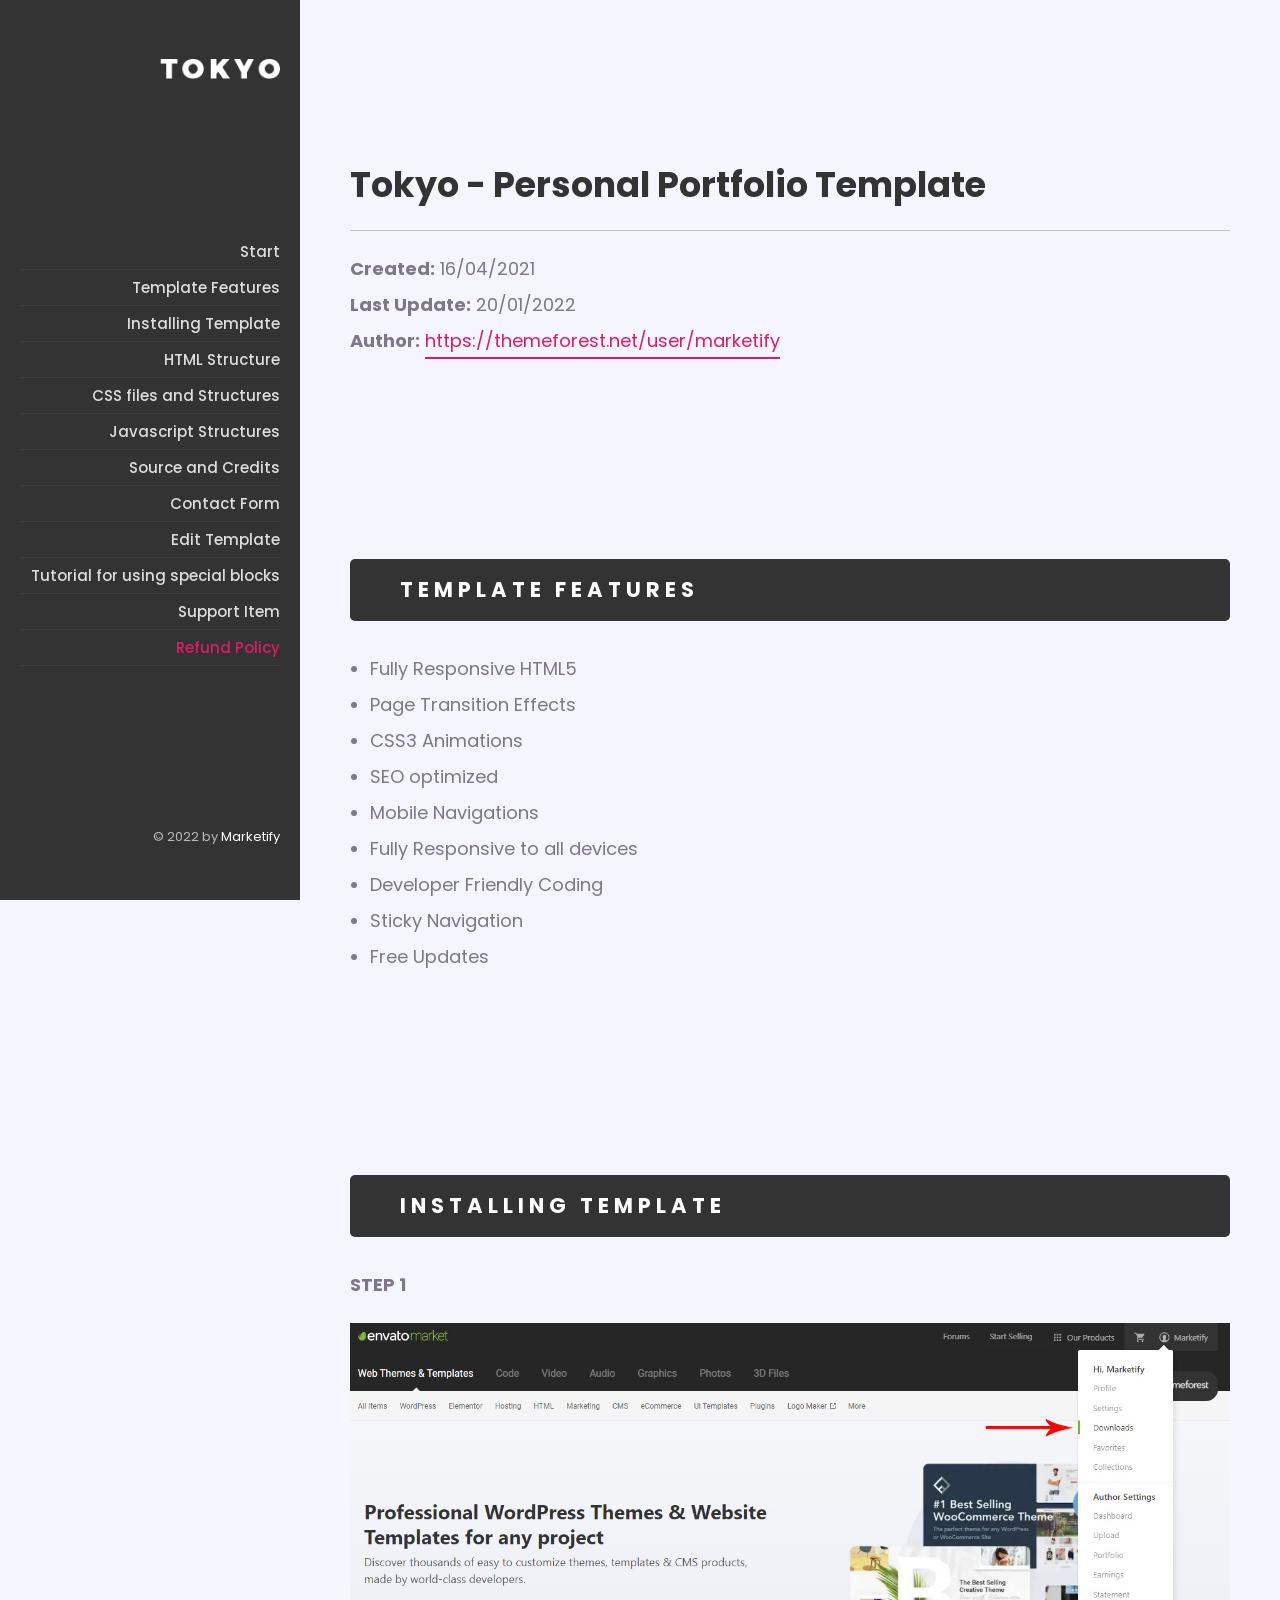
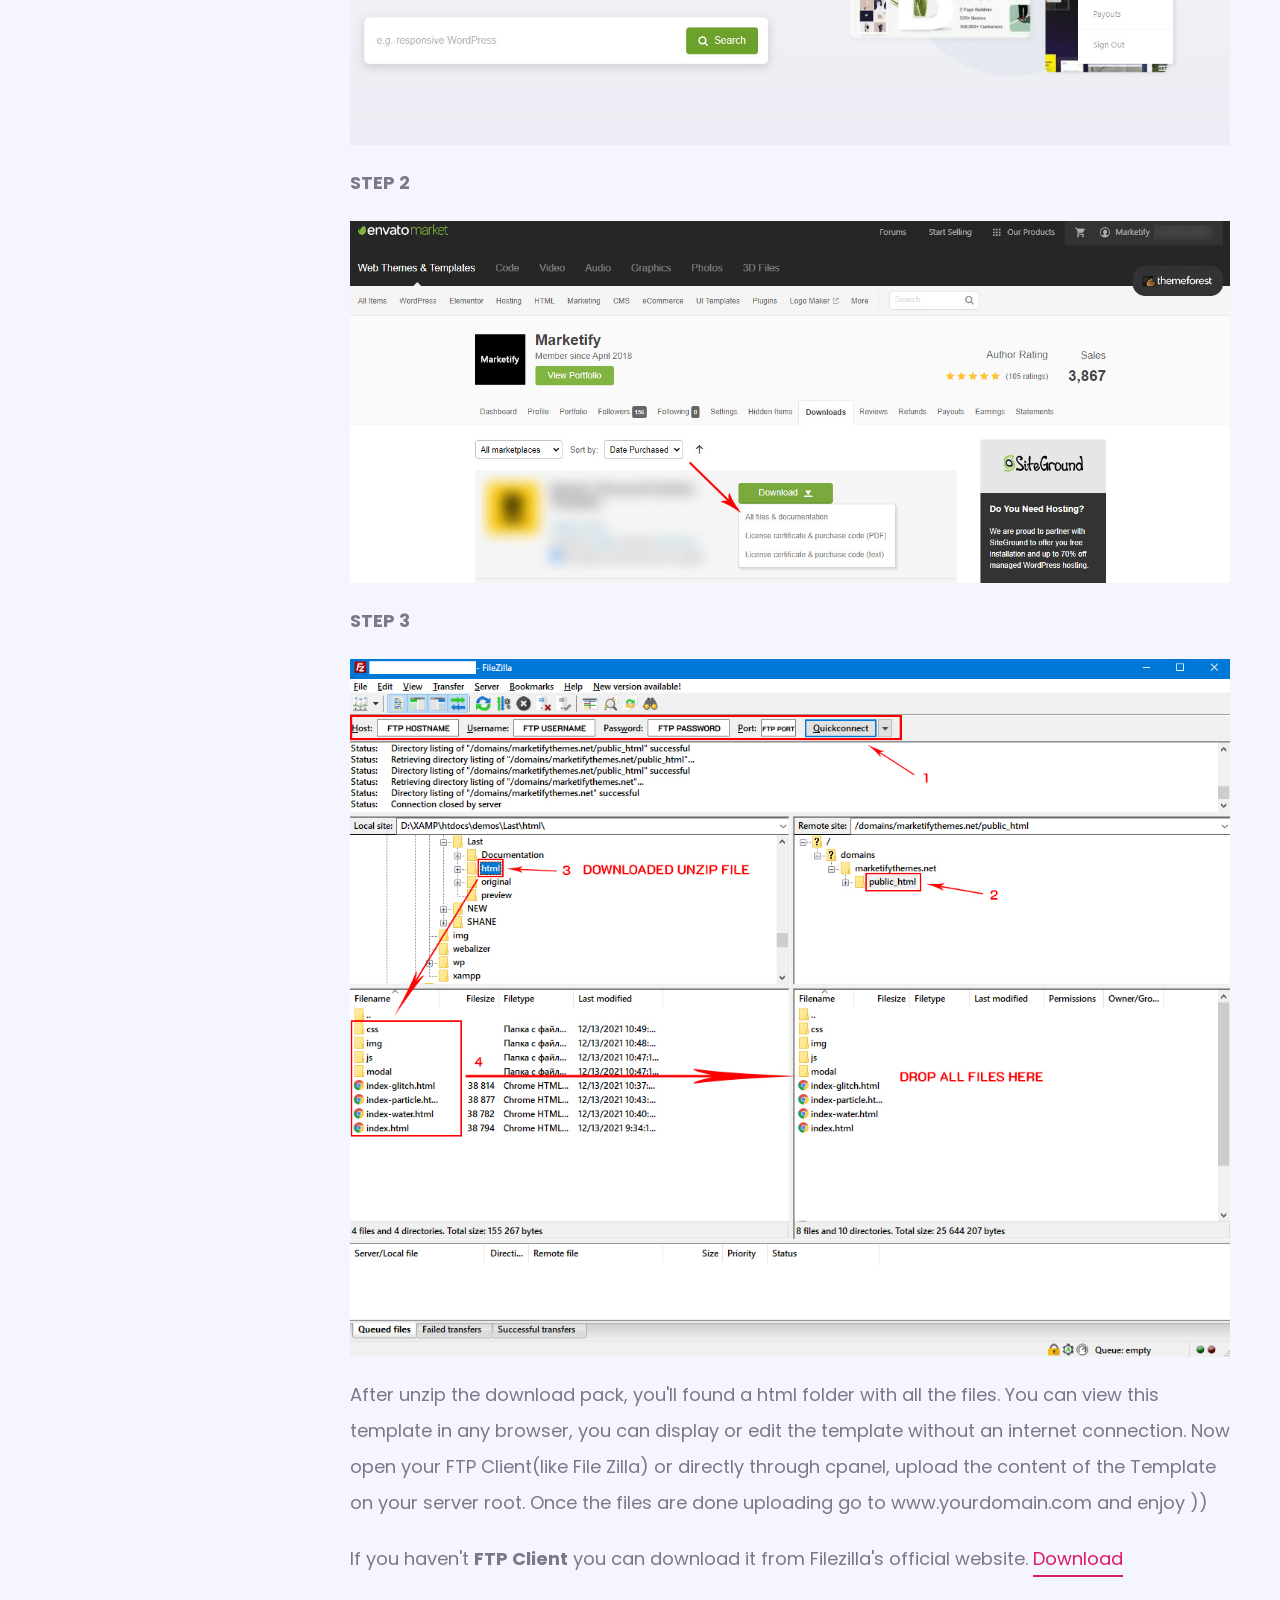
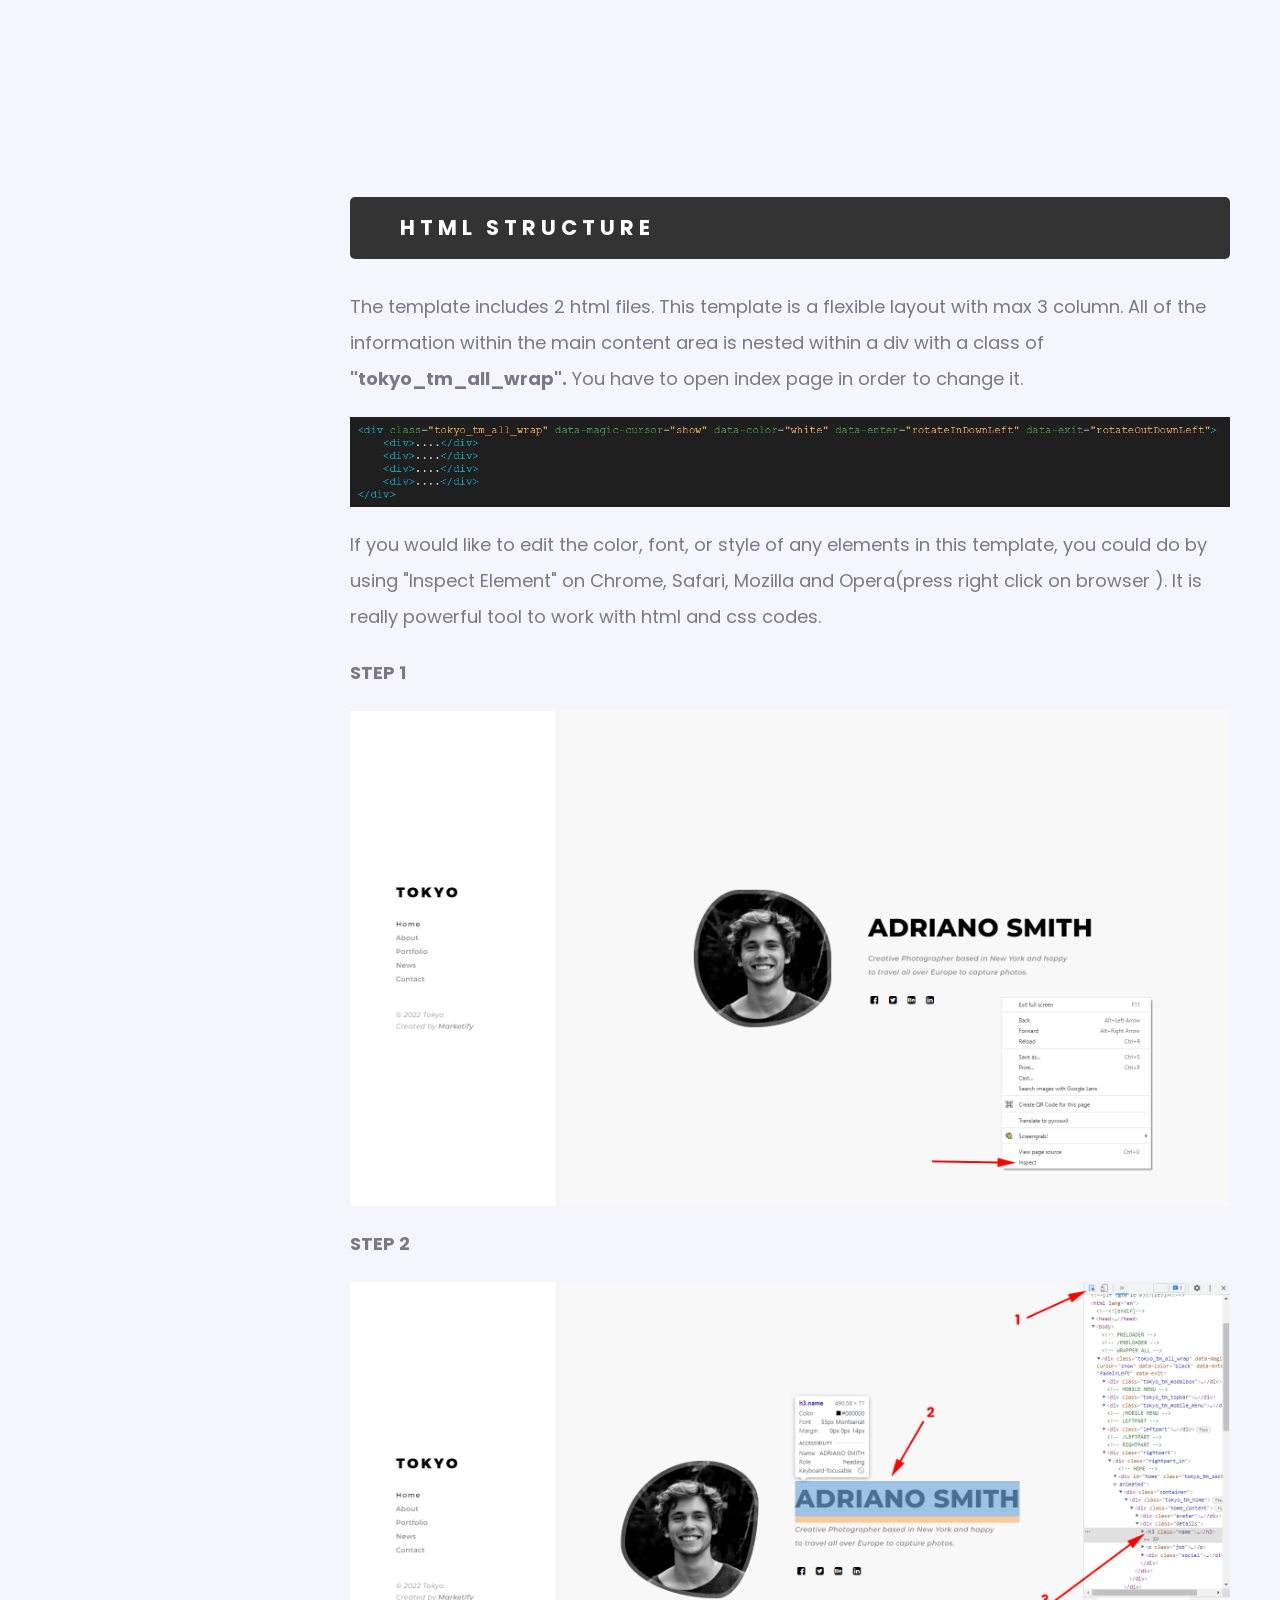
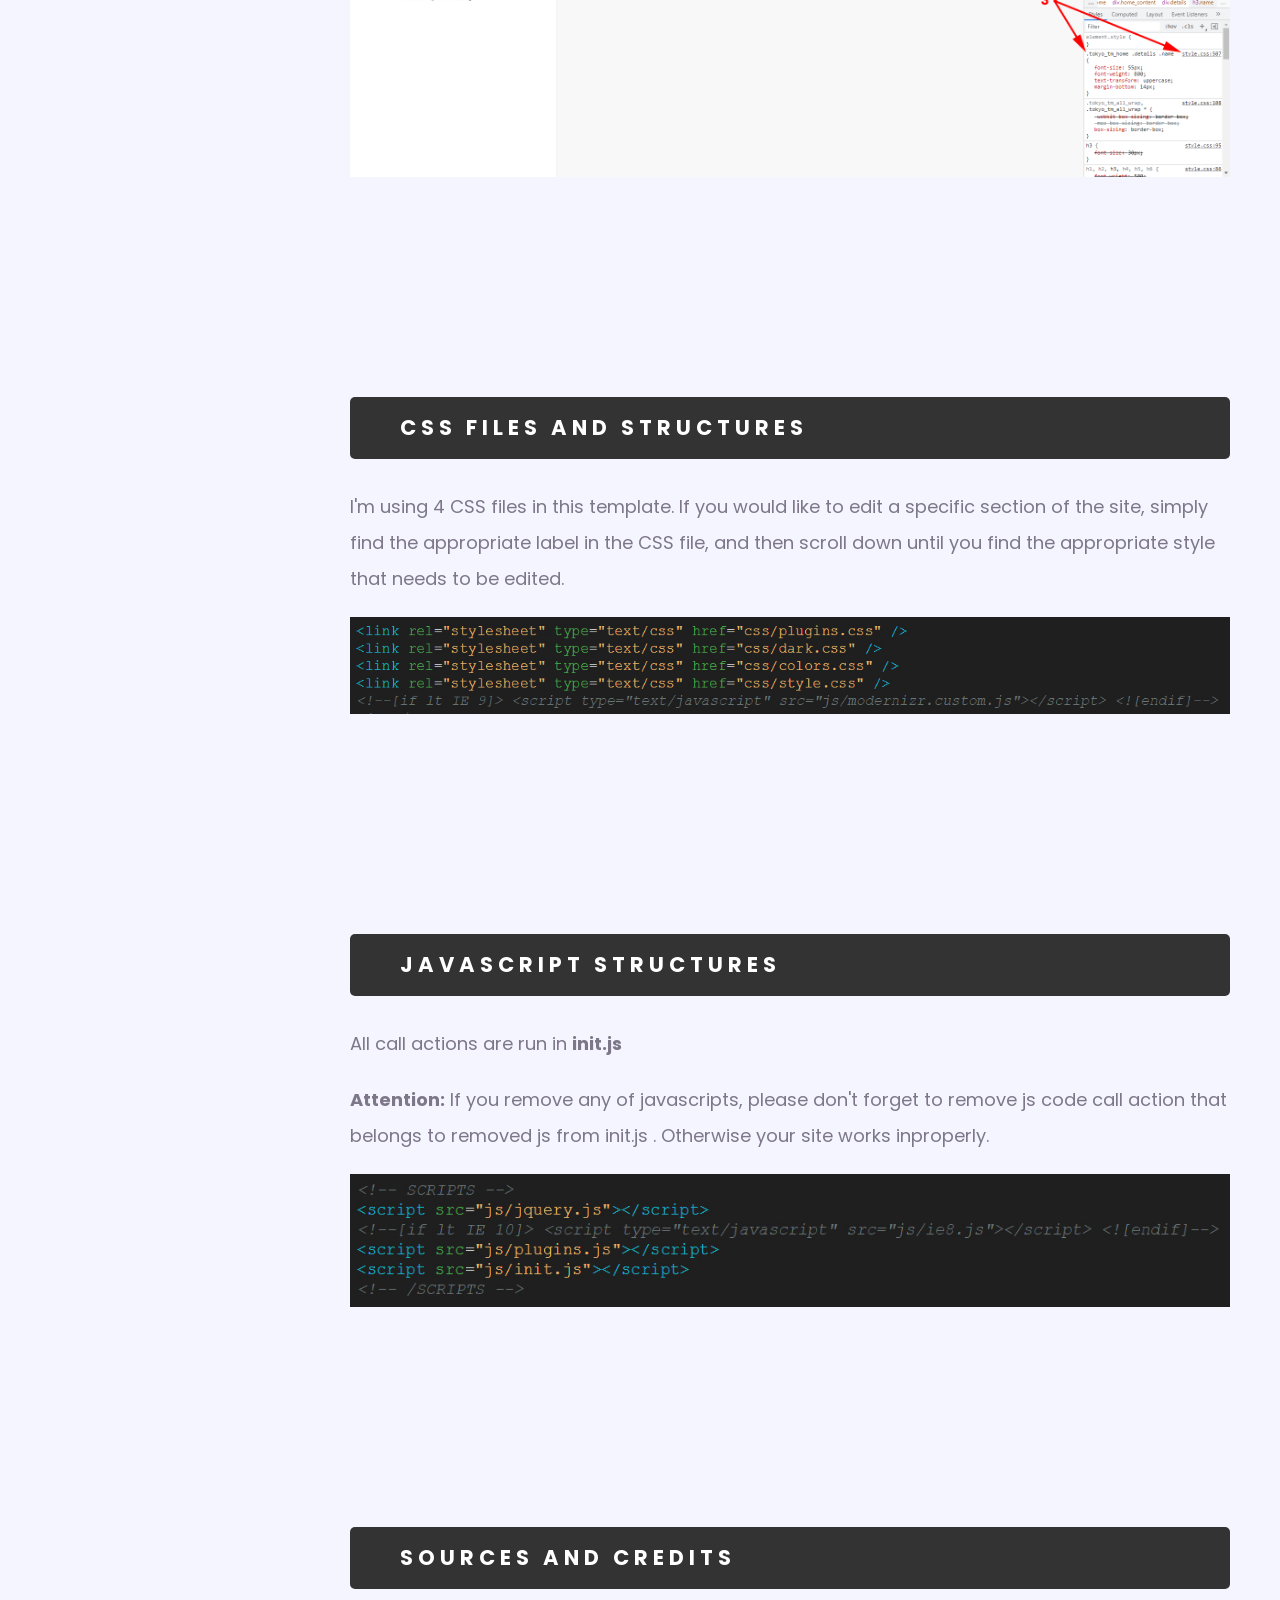
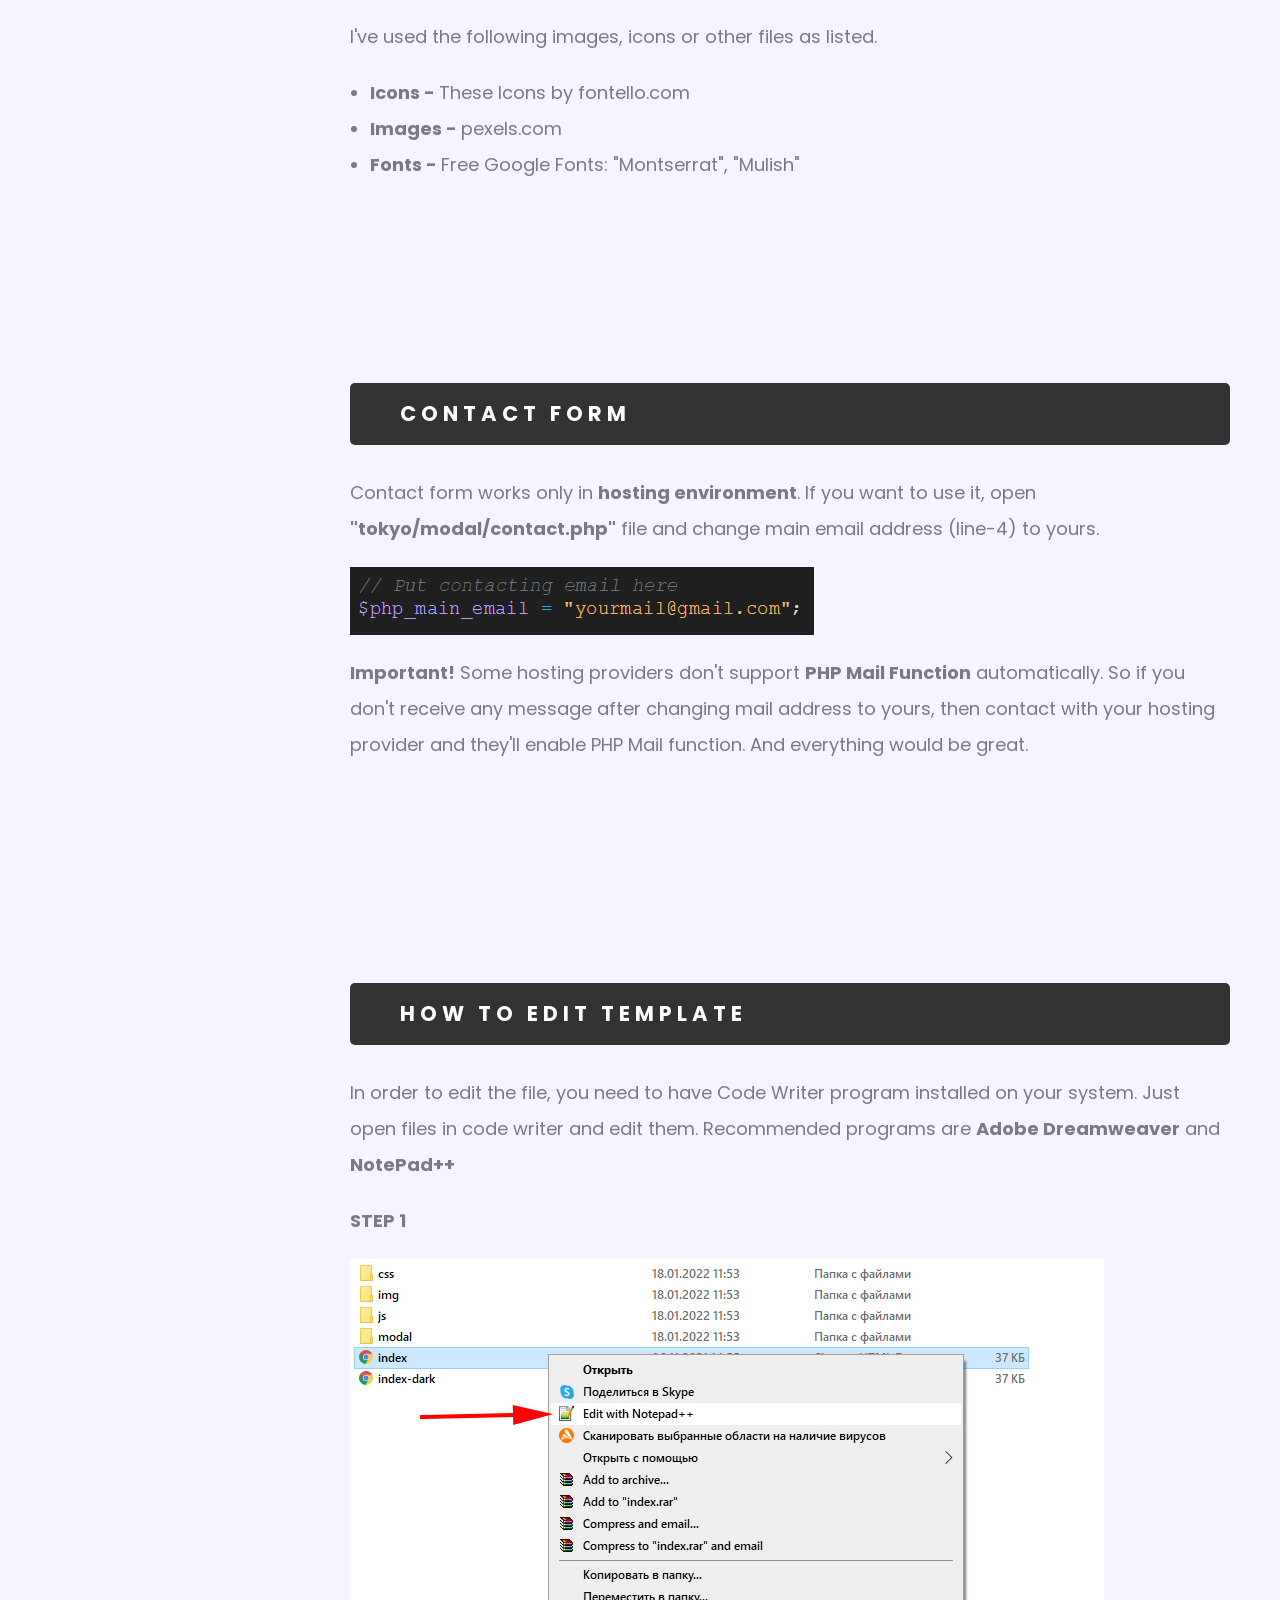
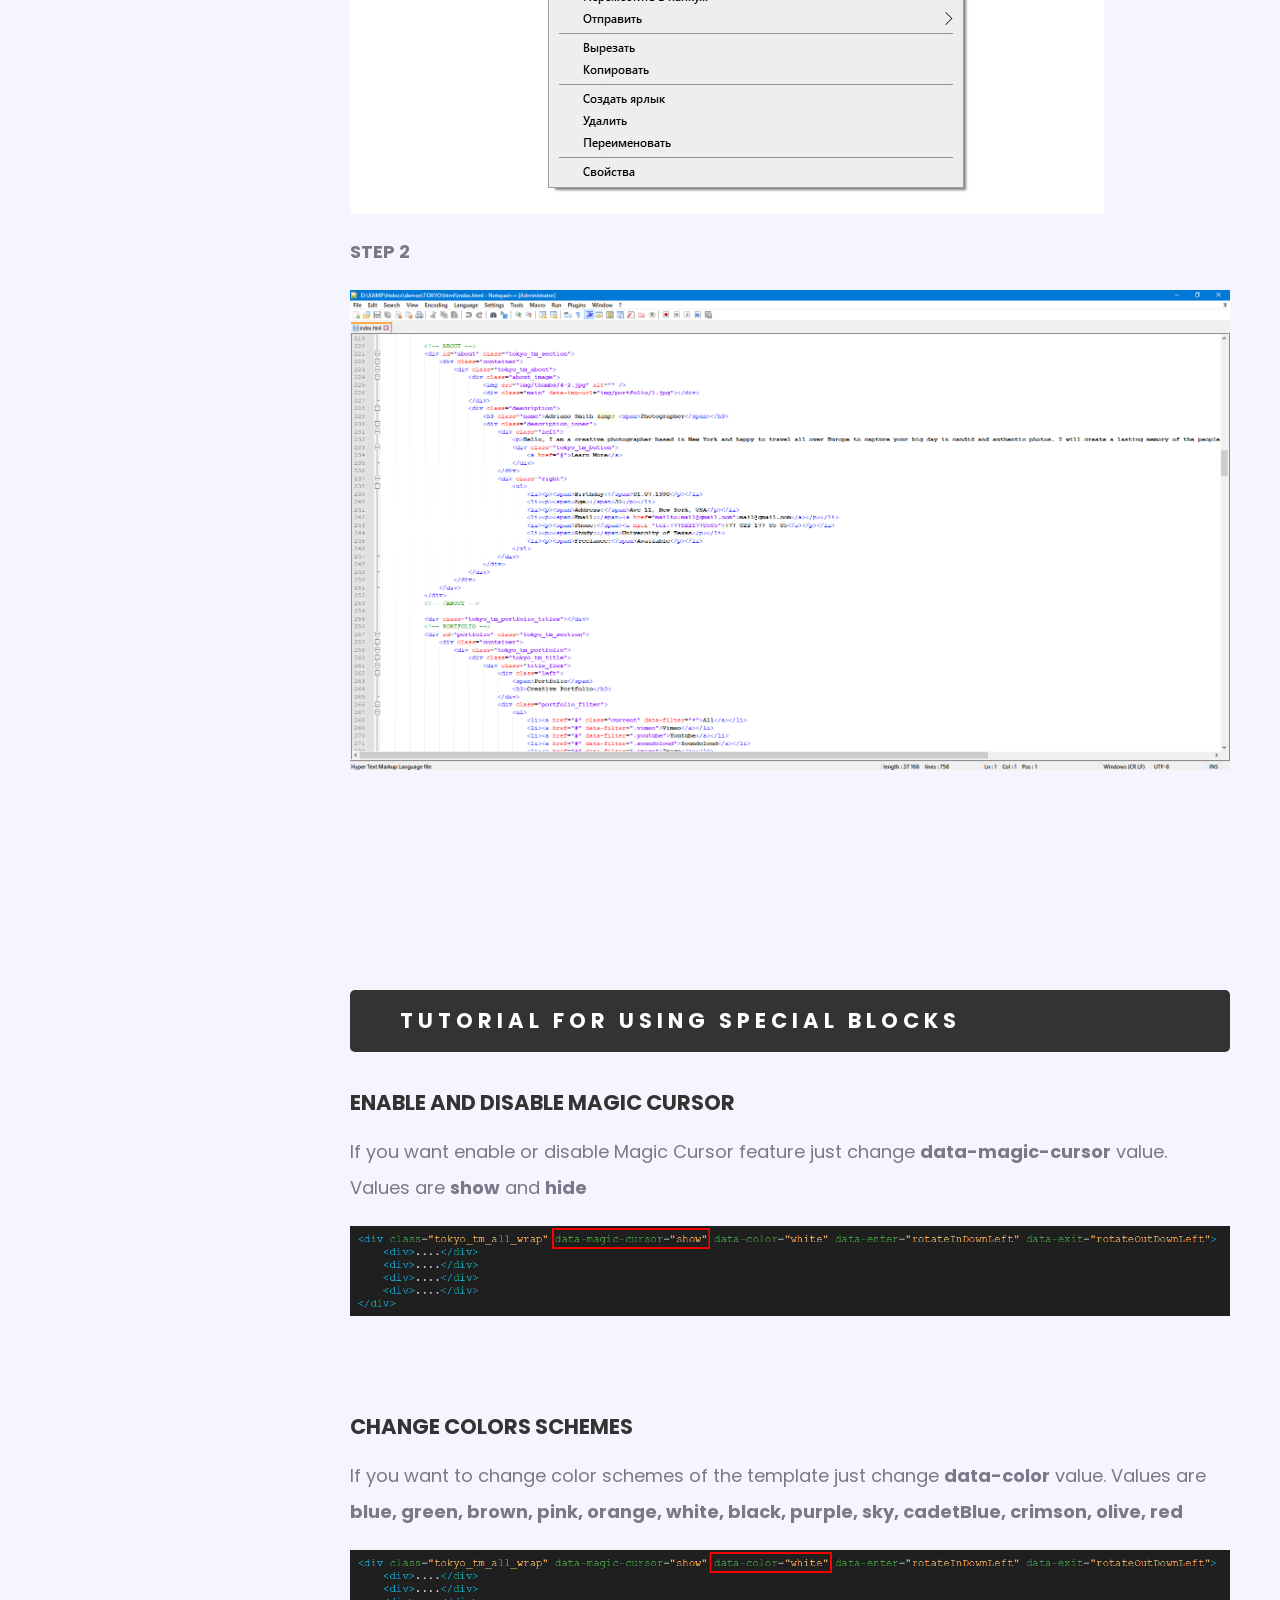
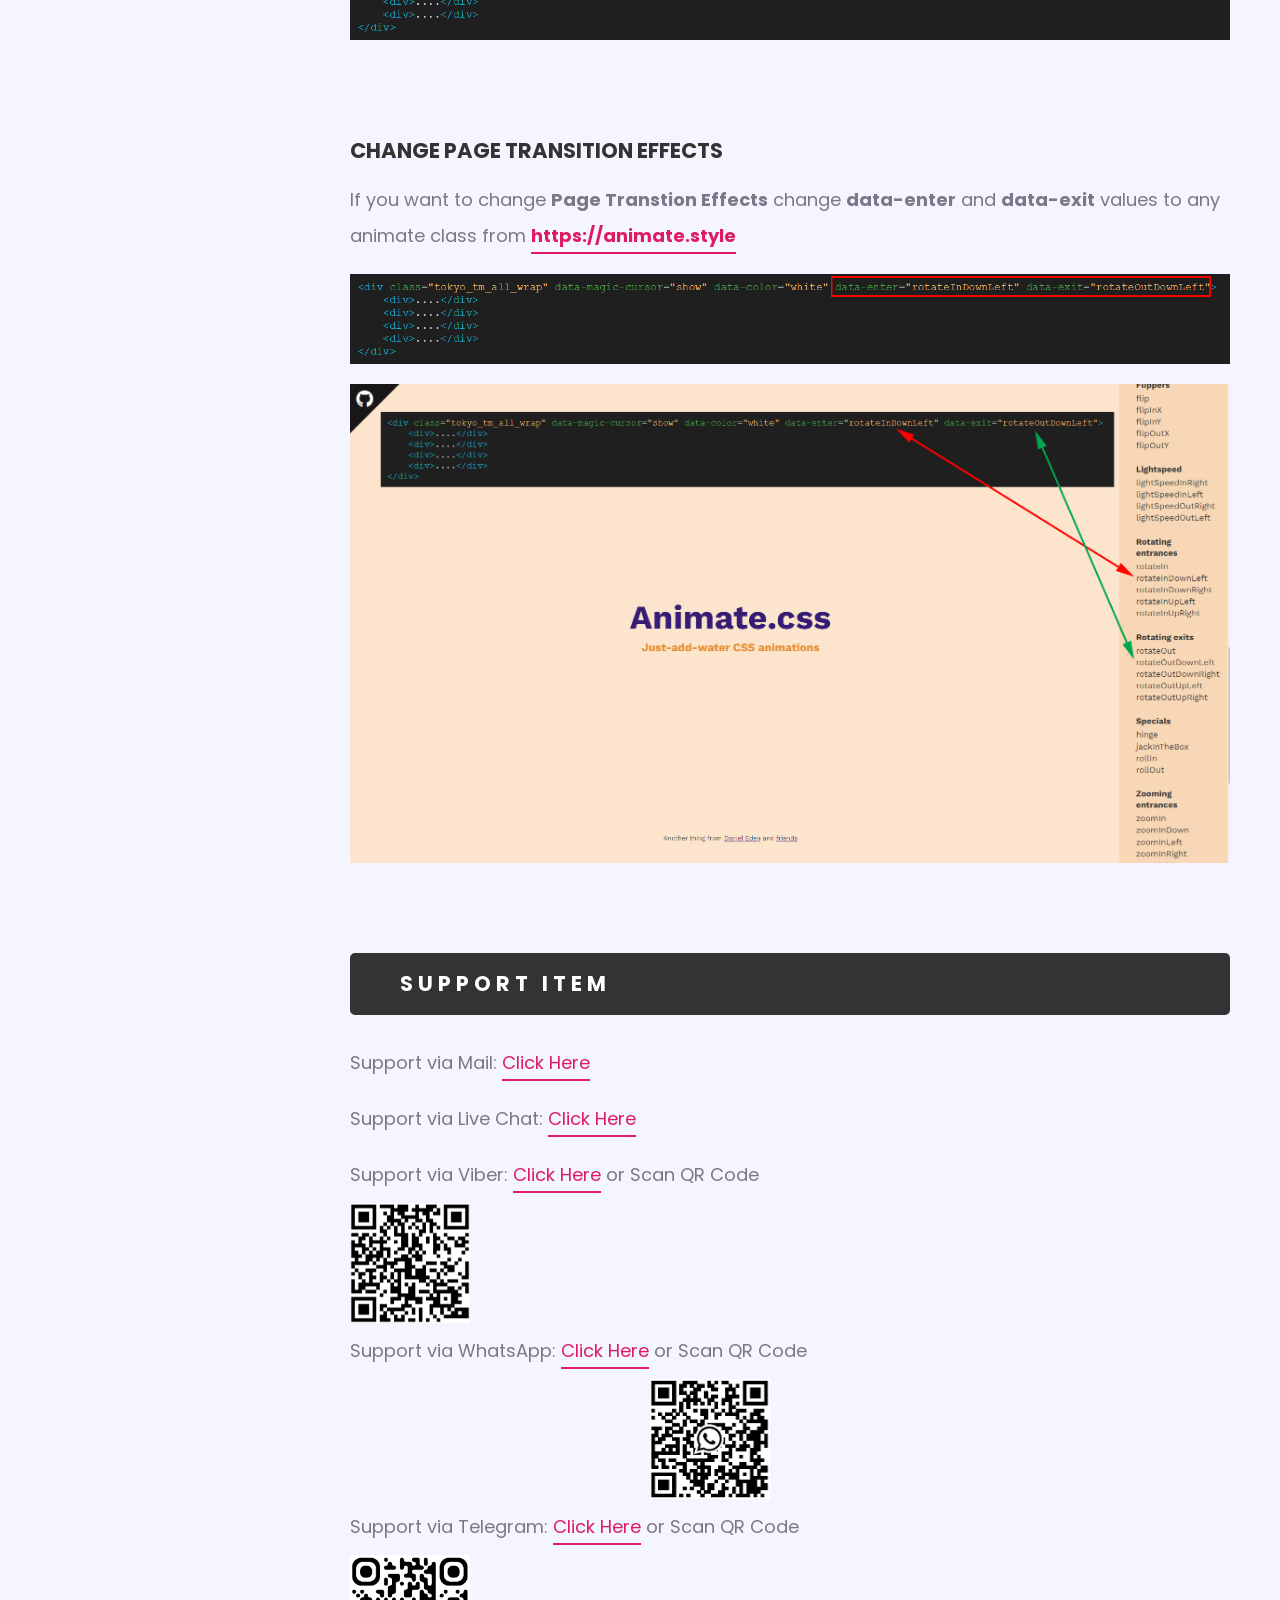
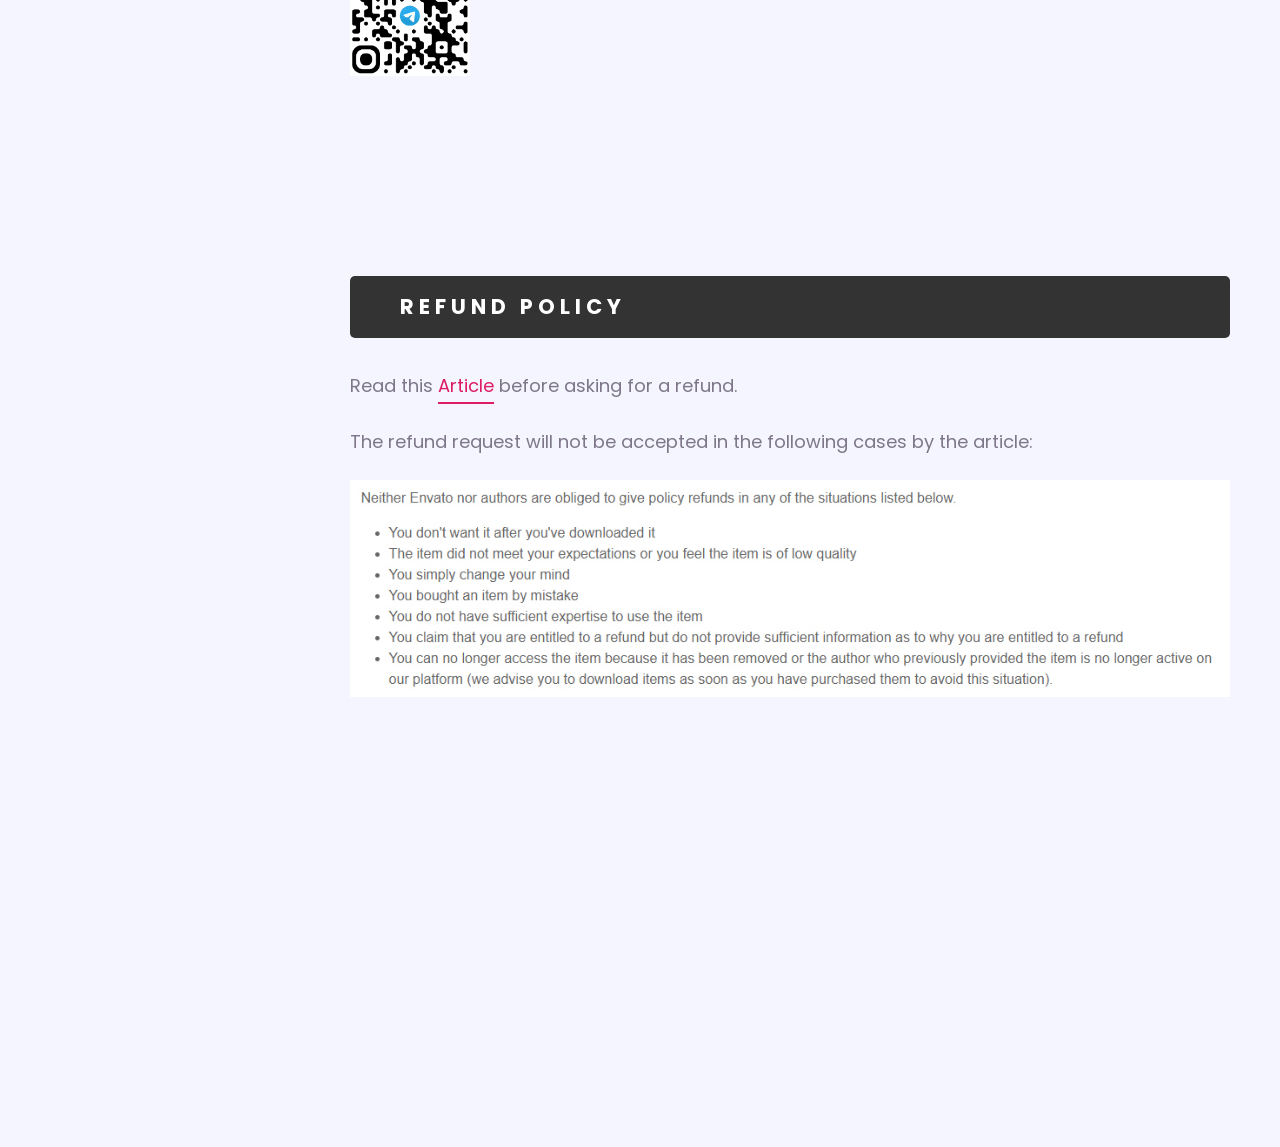
<file: template/Documentation/index.html>
<!DOCTYPE html>
<!--[if lt IE 7 ]><html class="ie ie6" lang="en"> <![endif]-->
<!--[if IE 7 ]><html class="ie ie7" lang="en"> <![endif]-->
<!--[if IE 8 ]><html class="ie ie8" lang="en"> <![endif]-->
<!--[if (gte IE 9)|!(IE)]><!--><html lang="en"> <!--<![endif]-->

<head>

<meta http-equiv="Content-Type" content="text/html; charset=utf-8" />

<meta name="description" content="Name of your web site">
<meta name="author" content="Marketify">

<meta name="viewport" content="width=device-width, initial-scale=1, maximum-scale=1">

<title>Tokyo | Documentation</title>

<!-- STYLES -->
<link href="https://fonts.googleapis.com/css2?family=Poppins:ital,wght@0,100;0,200;0,300;0,400;0,500;0,600;0,700;0,800;0,900;1,100;1,200;1,300;1,400;1,500;1,600;1,700;1,800;1,900&display=swap" rel="stylesheet">

<link rel="stylesheet" type="text/css" href="css/plugins.css" />
<link rel="stylesheet" type="text/css" href="css/style.css" />
<!--[if lt IE 9]> <script type="text/javascript" src="js/modernizr.custom.js"></script> <![endif]-->
<!-- /STYLES -->

</head>

<body> 

	<div class="tokyo_tm_documentation">
		<div class="sidebar">
			<div class="sidebar_inner">
				<div class="logo">
					<img src="img/logo.png" alt="" />
				</div>
				<div class="links">
					<ul class="anchor_nav">
						<li class="current"><a href="#start">Start</a></li>
						<li><a href="#features">Template Features</a></li>
						<li><a href="#install">Installing Template</a></li>
						<li><a href="#html">HTML Structure</a></li>
						<li><a href="#css">CSS files and Structures</a></li>
						<li><a href="#js">Javascript Structures</a></li>
						<li><a href="#source">Source and Credits</a></li>
						<li><a href="#contact">Contact Form</a></li>
						<li><a href="#edit">Edit Template</a></li>
						<li><a href="#tutorial">Tutorial for using special blocks</a></li>
						<li><a href="#support">Support Item</a></li>
						<li><a href="#refund">Refund Policy</a></li>
					</ul>
				</div>
				<div class="copyright">
					<p>&copy; 2022 by <a href="https://themeforest.net/user/marketify" target="_blank">Marketify</a></p>
				</div>
			</div>
		</div>
		<div class="content">
			<div class="section" id="start">
				<div class="intro">
					<div class="item_name"><h3>Tokyo - Personal Portfolio Template</h3></div>
					<ul class="intro_list">
						<li><p><strong>Created:</strong> <span>16/04/2021</span></p></li>
						<li><p><strong>Last Update:</strong> <span>20/01/2022</span></p></li>
						<li><p><strong>Author:</strong> <span><a href="https://themeforest.net/user/marketify" target="_blank">https://themeforest.net/user/marketify</a></span></p></li>
					</ul>
				</div>
			</div>
			<div class="section" id="features">
				<div class="main_title">
					<h3>Template Features</h3>
				</div>
				<div class="inner_list">
					<ul>
						<li><p>Fully Responsive HTML5</p></li>
						<li><p>Page Transition Effects</p></li>
						<li><p>CSS3 Animations</p></li>
						<li><p>SEO optimized</p></li>
						<li><p>Mobile Navigations</p></li>
						<li><p>Fully Responsive to all devices</p></li>
						<li><p>Developer Friendly Coding</p></li>
						<li><p>Sticky Navigation</p></li>
						<li><p>Free Updates</p></li>
					</ul>
				</div>
			</div>
			<div class="section" id="install">
				<div class="main_title">
					<h3>Installing Template</h3>
				</div>
				<div class="text">
					<strong>STEP 1</strong>
				</div>
				<div class="inner_image"><img src="img/19.jpg" alt="" /></div>
				<div class="text">
					<strong>STEP 2</strong>
				</div>
				<div class="inner_image"><img src="img/20.jpg" alt="" /></div>
				<div class="text">
					<strong>STEP 3</strong>
				</div>
				<div class="inner_image"><img src="img/filezilla.jpg" alt="" /></div>
				<div class="text">
					<p>After unzip the download pack, you'll found a html folder with all the files. You can view this template in any browser, you can display or edit the template without an internet connection. Now open your FTP Client(like File Zilla) or directly through cpanel, upload the content of the Template on your server root. Once the files are done uploading go to www.yourdomain.com and enjoy &#41;&#41;</p>
				</div>
				<div class="text">
					<p>If you haven't <strong>FTP Client</strong> you can download it from Filezilla's official website. <a href="https://filezilla-project.org/" target="_blank">Download</a></p>
				</div>
			</div>
			<div class="section" id="html">
				<div class="main_title">
					<h3>HTML Structure</h3>
				</div>
				<div class="text">
					<p>The template includes 2 html files. This template is a flexible layout with max 3 column. All of the information within the main content area is nested within a div with a class of <strong>"tokyo_tm_all_wrap".</strong> You have to open index page in order to change it.</p>
				</div>
				<div class="inner_image"><img src="img/1.jpg" alt="" /></div>
				<div class="text">
					<p>If you would like to edit the color, font, or style of any elements in this template, you could do by using "Inspect Element" on Chrome, Safari, Mozilla and Opera(press right click on browser ). It is really powerful tool to work with html and css codes.</p>
				</div>
				<div class="text">
					<strong>STEP 1</strong>
				</div>
				<div class="inner_image"><img src="img/14.jpg" alt="" /></div>
				<div class="text">
					<strong>STEP 2</strong>
				</div>
				<div class="inner_image"><img src="img/2.jpg" alt="" /></div>
			</div>
			<div class="section" id="css">
				<div class="main_title">
					<h3>CSS Files and Structures</h3>
				</div>
				<div class="text">
					<p>I'm using 4 CSS files in this template. If you would like to edit a specific section of the site, simply find the appropriate label in the CSS file, and then scroll down until you find the appropriate style that needs to be edited.</p>
				</div>
				<div class="inner_image"><img src="img/3.jpg" alt="" /></div>
			</div>
			<div class="section" id="js">
				<div class="main_title">
					<h3>JavaScript Structures</h3>
				</div>
				<div class="text">
					<p>All call actions are run in <strong>init.js</strong></p>
				</div>
				<div class="text">
					<p><strong>Attention:</strong> If you remove any of javascripts, please don't forget to remove js code call action that belongs to removed js from init.js . Otherwise your site works inproperly.</p>
				</div>
				<div class="inner_image"><img src="img/4.jpg" alt="" /></div>
			</div>
			<div class="section" id="source">
				<div class="main_title">
					<h3>Sources and Credits</h3>
				</div>
				<div class="text">
					<p>I've used the following images, icons or other files as listed.</p>
				</div>
				<div class="inner_list">
					<ul>
						<li><p><strong>Icons - </strong>These Icons by fontello.com</p></li>
						<li><p><strong>Images - </strong>pexels.com</p></li>
						<li><p><strong>Fonts - </strong>Free Google Fonts: "Montserrat", "Mulish"</p></li>
					</ul>
				</div>
			</div>
			<div class="section" id="contact">
				<div class="main_title">
					<h3>Contact Form</h3>
				</div>
				<div class="text">
					<p>Contact form works only in <strong>hosting environment</strong>. If you want to use it, open <strong>"tokyo/modal/contact.php"</strong> file and change main email address (line-4) to yours.</p>
				</div>
				<div class="inner_image"><img src="img/7.jpg" alt="" /></div>
				<div class="text">
					<p><strong>Important!</strong> Some hosting providers don't support <strong>PHP Mail Function</strong> automatically. So if you don't receive any message after changing mail address to yours, then contact with your hosting provider and they'll enable PHP Mail function. And everything would be great.</p>
				</div>
			</div>
			<div class="section" id="edit">
				<div class="main_title">
					<h3>How to edit template</h3>
				</div>
				<div class="text">
					<p>In order to edit the file, you need to have Code Writer program installed on your system. Just open files in code writer and edit them. Recommended programs are <strong>Adobe Dreamweaver</strong> and <strong>NotePad++</strong></p>
				</div>
				<div class="text">
					<strong>STEP 1</strong>
				</div>
				<div class="inner_image"><img src="img/5.jpg" alt="" /></div>
				<div class="text">
					<strong>STEP 2</strong>
				</div>
				<div class="inner_image"><img src="img/6.jpg" alt="" /></div>
			</div>
			<div class="section" id="tutorial">
				<div class="main_title">
					<h3>Tutorial for using special blocks</h3>
				</div>
				<div class="tutorial_list">
					<ul>
						<li>
							<div class="tutorial_title">
								<h3>Enable and Disable Magic Cursor</h3>
							</div>
							<div class="text">
								<p>If you want enable or disable Magic Cursor feature just change <strong>data-magic-cursor</strong> value. Values are <strong>show</strong> and <strong>hide</strong></p>
							</div>
							<div class="inner_image"><img src="img/8.jpg" alt="" /></div>
						</li>
						<li>
							<div class="tutorial_title">
								<h3>Change Colors Schemes</h3>
							</div>
							<div class="text">
								<p>If you want to change color schemes of the template just change <strong>data-color</strong> value. Values are <strong>blue, green, brown, pink, orange, white, black, purple, sky, cadetBlue, crimson, olive, red</strong></p>
							</div>
							<div class="inner_image"><img src="img/9.jpg" alt="" /></div>
						</li>
						<li>
							<div class="tutorial_title">
								<h3>Change Page Transition Effects</h3>
							</div>
							<div class="text">
								<p>If you want to change <strong>Page Transtion Effects</strong> change <strong>data-enter</strong> and <strong>data-exit</strong> values to any animate class from <strong><a href="https://animate.style" target="_blank">https://animate.style</a></strong>
							</div>
							<div class="inner_image"><img src="img/13.jpg" alt="" /></div>
							<div class="inner_image"><img src="img/12.jpg" alt="" /></div>
						</li>
					
						<div class="section" id="support">
							<div class="main_title">
								<h3>Support Item</h3>
							</div>
							<div class="contact_list">
								<ul>
									<li>
										<div class="list_inner">
											<p><span>Support via Mail:</span> <a href="https://themeforest.net/user/marketify#contact" target="_blank">Click Here</a></p>
										</div>
									</li>
									<li>
										<div class="list_inner">
											<p><span>Support via Live Chat:</span> <a href="https://marketifythemes.net/html/tokyo/intro.html" target="_blank">Click Here</a></p>
										</div>
									</li>
									<li>
										<div class="list_inner">
											<p><span>Support via Viber:</span> <a href="https://invite.viber.com/?g=rGqygRAQbE6a0V3Avj-hBr5ZuiVhF3Nq" target="_blank">Click Here</a> or Scan QR Code</p>
											<img src="img/qr-viber.jpg" alt="" />
										</div>
									</li>
									<li>
										<div class="list_inner">
											<p><span>Support via WhatsApp:</span> <a href="https://chat.whatsapp.com/CHk2E0saQls7yc75VW5zqD" target="_blank">Click Here</a> or Scan QR Code</p>
											<img class="move" src="img/qr-whatsapp.jpg" alt="" />
										</div>
									</li>
									<li>
										<div class="list_inner">
											<p><span>Support via Telegram:</span> <a href="https://t.me/+kmPLQ6G9mWY5ZmMy" target="_blank">Click Here</a> or Scan QR Code</p>
											<img src="img/qr-telegram.jpg" alt="" />
										</div>
									</li>
								</ul>
							</div>
						</div>
						<div class="section" id="refund">
							<div class="main_title">
								<h3>Refund Policy</h3>
							</div>
							<div class="text">
								<p>Read this <a href="https://themeforest.net/page/customer_refund_policy" target="_blank">Article</a> before asking for a refund.</p>
							</div>
							<div class="text">
								<p>The refund request will not be accepted in the following cases by the article:</p>
							</div>
							<img src="img/refund.jpg" alt="" />
						</div>
						
					</ul>
				</div>
			</div>
		</div>
	</div>
	
<!-- SCRIPTS -->
<script src="js/jquery.js"></script>
<!--[if lt IE 10]> <script type="text/javascript" src="js/ie8.js"></script> <![endif]-->	
<script src="js/plugins.js"></script>
<script src="js/init.js"></script>
<!-- /SCRIPTS -->

</body>
</html>
</file>
<file: template/Documentation/css/plugins.css>
/*
This file is made by Marketify (2021)

01) BASE
02) FORM ELEMENTS
04) SKELETON OR GRID
05) ANIMATION


*/

/*------------------------------------------------------------------*/ 
/*	BASE
/*------------------------------------------------------------------*/

html,body,div,span,applet,object,iframe,h1,h2,h3,h4,h5,h6,p,blockquote,pre,a,abbr,acronym,address,big,cite,code,del,dfn,em,font,ins,kbd,q,s,samp,small,strike,strong,sub,sup,tt,var,b,u,i,center,dl,dt,dd,ol,ul,li,fieldset,form,label,legend,table,caption,tbody,tfoot,thead,tr,th,td
	{
	background: transparent;
	border: 0;
	margin: 0;
	padding: 0;
	vertical-align: baseline;
	outline: none;
}

article, aside, details, figcaption, figure, footer, header, hgroup, nav, section {
    display: block;
}

blockquote {
	quotes: none;
}

blockquote:before,blockquote:after {
	content: '';
	content: none;
}
ul, ol{
	margin:0px;	
}
ul li, ol li{
	margin:0px;
}
img{
	vertical-align:middle;
	max-width:100%;
}
iframe{
	max-width:100%;
}
del {
	text-decoration: line-through;
}
a, i{
	border:none;
}
a:hover{text-decoration:none;}

/*------------------------------------------------------------------*/ 
/*	FORM ELEMENTS
/*------------------------------------------------------------------*/

textarea{
	border-radius:0;
	font-size:13px;
	resize:vertical;
	font-family:"Poppins";
	letter-spacing: 1.2px !important;
	
	-webkit-box-sizing: border-box; /* Safari/Chrome, other WebKit */
	-moz-box-sizing: border-box;    /* Firefox, other Gecko */
	-ms-box-sizing: border-box;     /* IE 10 + */
	box-sizing: border-box;         /* Opera/IE 8+ */
	
	line-height:1.4;
	padding:10px!important;
	width:100%;
	border:1px solid #eee;
	
	-webkit-transition: all .3s ease;
	   -moz-transition: all .3s ease;
	    -ms-transition: all .3s ease;
	     -o-transition: all .3s ease;
	        transition: all .3s ease;
}
input[type="text"],
input[type="password"],
input[type="datetime"],
input[type="datetime-local"],
input[type="date"],
input[type="month"],
input[type="time"],
input[type="week"],
input[type="number"],
input[type="email"],
input[type="url"],
input[type="search"],
input[type="tel"],
input[type="color"],
.uneditable-input {
	border-radius:0;
	font-size:13px;
	min-width:auto;
	letter-spacing:1.4px;
	
	-webkit-box-sizing: border-box; /* Safari/Chrome, other WebKit */
	-moz-box-sizing: border-box;    /* Firefox, other Gecko */
	-ms-box-sizing: border-box;     /* IE 10 + */
	box-sizing: border-box;         /* Opera/IE 8+ */
	
	font-family:"Poppins";
	
	line-height:1.6;
	padding:10px!important;
	height:44px;
	vertical-align:middle;
	border:1px solid #eee;
	
	-webkit-transition: all .3s ease;
	   -moz-transition: all .3s ease;
	    -ms-transition: all .3s ease;
	     -o-transition: all .3s ease;
	        transition: all .3s ease;
}

textarea:focus,
input[type="text"]:focus,
input[type="password"]:focus,
input[type="datetime"]:focus,
input[type="datetime-local"]:focus,
input[type="date"]:focus,
input[type="month"]:focus,
input[type="time"]:focus,
input[type="week"]:focus,
input[type="number"]:focus,
input[type="email"]:focus,
input[type="url"]:focus,
input[type="search"]:focus,
input[type="tel"]:focus,
input[type="color"]:focus,
.uneditable-input:focus {
	border-color:#ccc;
	background:#eee;
}

input[type="submit"]{
	padding: 13px 15px;
	height: 40px;
	line-height: 1;
	text-transform: uppercase;
	font-size: 13px;
	font-weight: 600;
	text-decoration: none;
	letter-spacing: 0.5px;
	border:none;
	cursor:pointer;
	color: #FFF;
	background:#777;
	
	-webkit-transition: all .3s ease;
	   -moz-transition: all .3s ease;
	    -ms-transition: all .3s ease;
	     -o-transition: all .3s ease;
	        transition: all .3s ease;
}
input[type="submit"]:hover{
	background:#444;
}
select{
	padding:8px;
	border:2px solid #eee;
}
input[type="button"]{
	cursor:pointer;
	-webkit-transition: all .3s ease;
	   -moz-transition: all .3s ease;
	    -ms-transition: all .3s ease;
	     -o-transition: all .3s ease;
	        transition: all .3s ease;
}


/*------------------------------------------------------------------*/ 
/*	MAGNIFIC POPUP
/*------------------------------------------------------------------*/

.mfp-bg,.mfp-wrap{position:fixed;left:0;top:0}.mfp-bg,.mfp-container,.mfp-wrap{height:100%;width:100%}.mfp-arrow:after,.mfp-arrow:before,.mfp-container:before,.mfp-figure:after{content:''}.mfp-bg{z-index:1042;overflow:hidden;background:#0b0b0b;opacity:.8}.mfp-wrap{z-index:1043;outline:0!important;-webkit-backface-visibility:hidden}.mfp-container{text-align:center;position:absolute;left:0;top:0;padding:0 8px;box-sizing:border-box}.mfp-container:before{display:inline-block;height:100%;vertical-align:middle}.mfp-align-top .mfp-container:before{display:none}.mfp-content{position:relative;display:inline-block;vertical-align:middle;margin:0 auto;text-align:left;z-index:1045}.mfp-ajax-holder .mfp-content,.mfp-inline-holder .mfp-content{width:100%;cursor:auto}.mfp-ajax-cur{cursor:progress}.mfp-zoom-out-cur,.mfp-zoom-out-cur .mfp-image-holder .mfp-close{cursor:-moz-zoom-out;cursor:-webkit-zoom-out;cursor:zoom-out}.mfp-zoom{cursor:pointer;cursor:-webkit-zoom-in;cursor:-moz-zoom-in;cursor:zoom-in}.mfp-auto-cursor .mfp-content{cursor:auto}.mfp-arrow,.mfp-close,.mfp-counter,.mfp-preloader{-webkit-user-select:none;-moz-user-select:none;user-select:none}.mfp-loading.mfp-figure{display:none}.mfp-hide{display:none!important}.mfp-preloader{color:#CCC;position:absolute;top:50%;width:auto;text-align:center;margin-top:-.8em;left:8px;right:8px;z-index:1044}.mfp-preloader a{color:#CCC}.mfp-close,.mfp-preloader a:hover{color:#FFF}.mfp-s-error .mfp-content,.mfp-s-ready .mfp-preloader{display:none}button.mfp-arrow,button.mfp-close{overflow:visible;cursor:pointer;background:0 0;border:0;-webkit-appearance:none;display:block;outline:0;padding:0;z-index:1046;box-shadow:none;touch-action:manipulation}.mfp-figure:after,.mfp-iframe-scaler iframe{box-shadow:0 0 8px rgba(0,0,0,.6);position:absolute;left:0}button::-moz-focus-inner{padding:0;border:0}.mfp-close{width:44px;height:44px;line-height:44px;position:absolute;right:0;top:0;text-decoration:none;text-align:center;opacity:.65;padding:0 0 18px 10px;font-style:normal;font-size:28px;font-family:Arial,Baskerville,monospace}.mfp-close:focus,.mfp-close:hover{opacity:1}.mfp-close:active{top:1px}.mfp-close-btn-in .mfp-close{color:#333}.mfp-iframe-holder .mfp-close,.mfp-image-holder .mfp-close{color:#FFF;right:-6px;text-align:right;padding-right:6px;width:100%}.mfp-counter{position:absolute;top:0;right:0;color:#CCC;font-size:12px;line-height:18px;white-space:nowrap}.mfp-figure,img.mfp-img{line-height:0}.mfp-arrow{position:absolute;opacity:.65;margin:-55px 0 0;top:50%;padding:0;width:90px;height:110px;-webkit-tap-highlight-color:transparent}.mfp-arrow:active{margin-top:-54px}.mfp-arrow:focus,.mfp-arrow:hover{opacity:1}.mfp-arrow:after,.mfp-arrow:before{display:block;width:0;height:0;position:absolute;left:0;top:0;margin-top:35px;margin-left:35px;border:inset transparent}.mfp-arrow:after{border-top-width:13px;border-bottom-width:13px;top:8px}.mfp-arrow:before{border-top-width:21px;border-bottom-width:21px;opacity:.7}.mfp-arrow-left{left:0}.mfp-arrow-left:after{border-right:17px solid #FFF;margin-left:31px}.mfp-arrow-left:before{margin-left:25px;border-right:27px solid #3F3F3F}.mfp-arrow-right{right:0}.mfp-arrow-right:after{border-left:17px solid #FFF;margin-left:39px}.mfp-arrow-right:before{border-left:27px solid #3F3F3F}.mfp-iframe-holder{padding-top:40px;padding-bottom:40px}.mfp-iframe-holder .mfp-content{line-height:0;width:100%;max-width:900px}.mfp-image-holder .mfp-content,img.mfp-img{max-width:100%}.mfp-iframe-holder .mfp-close{top:-40px}.mfp-iframe-scaler{width:100%;height:0;overflow:hidden;padding-top:56.25%}.mfp-iframe-scaler iframe{display:block;top:0;width:100%;height:100%;background:#000}.mfp-figure:after,img.mfp-img{width:auto;height:auto;display:block}img.mfp-img{box-sizing:border-box;padding:40px 0;margin:0 auto}.mfp-figure:after{top:40px;bottom:40px;right:0;z-index:-1;background:#444}.mfp-figure small{color:#BDBDBD;display:block;font-size:12px;line-height:14px}.mfp-figure figure{margin:0}.mfp-bottom-bar{margin-top:-36px;position:absolute;top:100%;left:0;width:100%;cursor:auto}.mfp-title{text-align:left;line-height:18px;color:#F3F3F3;word-wrap:break-word;padding-right:36px}.mfp-gallery .mfp-image-holder .mfp-figure{cursor:pointer}@media screen and (max-width:800px) and (orientation:landscape),screen and (max-height:300px){.mfp-img-mobile .mfp-image-holder{padding-left:0;padding-right:0}.mfp-img-mobile img.mfp-img{padding:0}.mfp-img-mobile .mfp-figure:after{top:0;bottom:0}.mfp-img-mobile .mfp-figure small{display:inline;margin-left:5px}.mfp-img-mobile .mfp-bottom-bar{background:rgba(0,0,0,.6);bottom:0;margin:0;top:auto;padding:3px 5px;position:fixed;box-sizing:border-box}.mfp-img-mobile .mfp-bottom-bar:empty{padding:0}.mfp-img-mobile .mfp-counter{right:5px;top:3px}.mfp-img-mobile .mfp-close{top:0;right:0;width:35px;height:35px;line-height:35px;background:rgba(0,0,0,.6);position:fixed;text-align:center;padding:0}}@media all and (max-width:900px){.mfp-arrow{-webkit-transform:scale(.75);transform:scale(.75)}.mfp-arrow-left{-webkit-transform-origin:0;transform-origin:0}.mfp-arrow-right{-webkit-transform-origin:100%;transform-origin:100%}.mfp-container{padding-left:6px;padding-right:6px}}



/*------------------------------------------------------------------*/ 
/*	ANIMATION
/*------------------------------------------------------------------*/

/*!
 * animate.css -http://daneden.me/animate
 * Version - 3.5.2
 * Licensed under the MIT license - http://opensource.org/licenses/MIT
 *
 * Copyright (c) 2017 Daniel Eden
 */

.animated {
  animation-duration: 1s;
  animation-fill-mode: both;
}

.animated.infinite {
  animation-iteration-count: infinite;
}

.animated.hinge {
  animation-duration: 2s;
}

.animated.flipOutX,
.animated.flipOutY,
.animated.bounceIn,
.animated.bounceOut {
  animation-duration: .75s;
}

@keyframes bounce {
  from, 20%, 53%, 80%, to {
    animation-timing-function: cubic-bezier(0.215, 0.610, 0.355, 1.000);
    transform: translate3d(0,0,0);
  }

  40%, 43% {
    animation-timing-function: cubic-bezier(0.755, 0.050, 0.855, 0.060);
    transform: translate3d(0, -30px, 0);
  }

  70% {
    animation-timing-function: cubic-bezier(0.755, 0.050, 0.855, 0.060);
    transform: translate3d(0, -15px, 0);
  }

  90% {
    transform: translate3d(0,-4px,0);
  }
}

.bounce {
  animation-name: bounce;
  transform-origin: center bottom;
}

@keyframes flash {
  from, 50%, to {
    opacity: 1;
  }

  25%, 75% {
    opacity: 0;
  }
}

.flash {
  animation-name: flash;
}

/* originally authored by Nick Pettit - https://github.com/nickpettit/glide */

@keyframes pulse {
  from {
    transform: scale3d(1, 1, 1);
  }

  50% {
    transform: scale3d(1.05, 1.05, 1.05);
  }

  to {
    transform: scale3d(1, 1, 1);
  }
}

.pulse {
  animation-name: pulse;
}

@keyframes rubberBand {
  from {
    transform: scale3d(1, 1, 1);
  }

  30% {
    transform: scale3d(1.25, 0.75, 1);
  }

  40% {
    transform: scale3d(0.75, 1.25, 1);
  }

  50% {
    transform: scale3d(1.15, 0.85, 1);
  }

  65% {
    transform: scale3d(.95, 1.05, 1);
  }

  75% {
    transform: scale3d(1.05, .95, 1);
  }

  to {
    transform: scale3d(1, 1, 1);
  }
}

.rubberBand {
  animation-name: rubberBand;
}

@keyframes shake {
  from, to {
    transform: translate3d(0, 0, 0);
  }

  10%, 30%, 50%, 70%, 90% {
    transform: translate3d(-10px, 0, 0);
  }

  20%, 40%, 60%, 80% {
    transform: translate3d(10px, 0, 0);
  }
}

.shake {
  animation-name: shake;
}

@keyframes headShake {
  0% {
    transform: translateX(0);
  }

  6.5% {
    transform: translateX(-6px) rotateY(-9deg);
  }

  18.5% {
    transform: translateX(5px) rotateY(7deg);
  }

  31.5% {
    transform: translateX(-3px) rotateY(-5deg);
  }

  43.5% {
    transform: translateX(2px) rotateY(3deg);
  }

  50% {
    transform: translateX(0);
  }
}

.headShake {
  animation-timing-function: ease-in-out;
  animation-name: headShake;
}

@keyframes swing {
  20% {
    transform: rotate3d(0, 0, 1, 15deg);
  }

  40% {
    transform: rotate3d(0, 0, 1, -10deg);
  }

  60% {
    transform: rotate3d(0, 0, 1, 5deg);
  }

  80% {
    transform: rotate3d(0, 0, 1, -5deg);
  }

  to {
    transform: rotate3d(0, 0, 1, 0deg);
  }
}

.swing {
  transform-origin: top center;
  animation-name: swing;
}

@keyframes tada {
  from {
    transform: scale3d(1, 1, 1);
  }

  10%, 20% {
    transform: scale3d(.9, .9, .9) rotate3d(0, 0, 1, -3deg);
  }

  30%, 50%, 70%, 90% {
    transform: scale3d(1.1, 1.1, 1.1) rotate3d(0, 0, 1, 3deg);
  }

  40%, 60%, 80% {
    transform: scale3d(1.1, 1.1, 1.1) rotate3d(0, 0, 1, -3deg);
  }

  to {
    transform: scale3d(1, 1, 1);
  }
}

.tada {
  animation-name: tada;
}

/* originally authored by Nick Pettit - https://github.com/nickpettit/glide */

@keyframes wobble {
  from {
    transform: none;
  }

  15% {
    transform: translate3d(-25%, 0, 0) rotate3d(0, 0, 1, -5deg);
  }

  30% {
    transform: translate3d(20%, 0, 0) rotate3d(0, 0, 1, 3deg);
  }

  45% {
    transform: translate3d(-15%, 0, 0) rotate3d(0, 0, 1, -3deg);
  }

  60% {
    transform: translate3d(10%, 0, 0) rotate3d(0, 0, 1, 2deg);
  }

  75% {
    transform: translate3d(-5%, 0, 0) rotate3d(0, 0, 1, -1deg);
  }

  to {

    transform: none;
  }
}

.wobble {
  animation-name: wobble;
}

@keyframes jello {
  from, 11.1%, to {
    transform: none;
  }

  22.2% {
    transform: skewX(-12.5deg) skewY(-12.5deg);
  }

  33.3% {
    transform: skewX(6.25deg) skewY(6.25deg);
  }

  44.4% {
    transform: skewX(-3.125deg) skewY(-3.125deg);
  }

  55.5% {
    transform: skewX(1.5625deg) skewY(1.5625deg);
  }

  66.6% {
    transform: skewX(-0.78125deg) skewY(-0.78125deg);
  }

  77.7% {
    transform: skewX(0.390625deg) skewY(0.390625deg);
  }

  88.8% {
    transform: skewX(-0.1953125deg) skewY(-0.1953125deg);
  }
}

.jello {
  animation-name: jello;
  transform-origin: center;
}

@keyframes bounceIn {
  from, 20%, 40%, 60%, 80%, to {
    animation-timing-function: cubic-bezier(0.215, 0.610, 0.355, 1.000);
  }

  0% {
    opacity: 0;
    transform: scale3d(.3, .3, .3);
  }

  20% {
    transform: scale3d(1.1, 1.1, 1.1);
  }

  40% {
    transform: scale3d(.9, .9, .9);
  }

  60% {
    opacity: 1;
    transform: scale3d(1.03, 1.03, 1.03);
  }

  80% {
    transform: scale3d(.97, .97, .97);
  }

  to {
    opacity: 1;
    transform: scale3d(1, 1, 1);
  }
}

.bounceIn {
  animation-name: bounceIn;
}

@keyframes bounceInDown {
  from, 60%, 75%, 90%, to {
    animation-timing-function: cubic-bezier(0.215, 0.610, 0.355, 1.000);
  }

  0% {
    opacity: 0;
    transform: translate3d(0, -3000px, 0);
  }

  60% {
    opacity: 1;
    transform: translate3d(0, 25px, 0);
  }

  75% {
    transform: translate3d(0, -10px, 0);
  }

  90% {
    transform: translate3d(0, 5px, 0);
  }

  to {
    transform: none;
  }
}

.bounceInDown {
  animation-name: bounceInDown;
}

@keyframes bounceInLeft {
  from, 60%, 75%, 90%, to {
    animation-timing-function: cubic-bezier(0.215, 0.610, 0.355, 1.000);
  }

  0% {
    opacity: 0;
    transform: translate3d(-3000px, 0, 0);
  }

  60% {
    opacity: 1;
    transform: translate3d(25px, 0, 0);
  }

  75% {
    transform: translate3d(-10px, 0, 0);
  }

  90% {
    transform: translate3d(5px, 0, 0);
  }

  to {
    transform: none;
  }
}

.bounceInLeft {
  animation-name: bounceInLeft;
}

@keyframes bounceInRight {
  from, 60%, 75%, 90%, to {
    animation-timing-function: cubic-bezier(0.215, 0.610, 0.355, 1.000);
  }

  from {
    opacity: 0;
    transform: translate3d(3000px, 0, 0);
  }

  60% {
    opacity: 1;
    transform: translate3d(-25px, 0, 0);
  }

  75% {
    transform: translate3d(10px, 0, 0);
  }

  90% {
    transform: translate3d(-5px, 0, 0);
  }

  to {
    transform: none;
  }
}

.bounceInRight {
  animation-name: bounceInRight;
}

@keyframes bounceInUp {
  from, 60%, 75%, 90%, to {
    animation-timing-function: cubic-bezier(0.215, 0.610, 0.355, 1.000);
  }

  from {
    opacity: 0;
    transform: translate3d(0, 3000px, 0);
  }

  60% {
    opacity: 1;
    transform: translate3d(0, -20px, 0);
  }

  75% {
    transform: translate3d(0, 10px, 0);
  }

  90% {
    transform: translate3d(0, -5px, 0);
  }

  to {
    transform: translate3d(0, 0, 0);
  }
}

.bounceInUp {
  animation-name: bounceInUp;
}

@keyframes bounceOut {
  20% {
    transform: scale3d(.9, .9, .9);
  }

  50%, 55% {
    opacity: 1;
    transform: scale3d(1.1, 1.1, 1.1);
  }

  to {
    opacity: 0;
    transform: scale3d(.3, .3, .3);
  }
}

.bounceOut {
  animation-name: bounceOut;
}

@keyframes bounceOutDown {
  20% {
    transform: translate3d(0, 10px, 0);
  }

  40%, 45% {
    opacity: 1;
    transform: translate3d(0, -20px, 0);
  }

  to {
    opacity: 0;
    transform: translate3d(0, 2000px, 0);
  }
}

.bounceOutDown {
  animation-name: bounceOutDown;
}

@keyframes bounceOutLeft {
  20% {
    opacity: 1;
    transform: translate3d(20px, 0, 0);
  }

  to {
    opacity: 0;
    transform: translate3d(-2000px, 0, 0);
  }
}

.bounceOutLeft {
  animation-name: bounceOutLeft;
}

@keyframes bounceOutRight {
  20% {
    opacity: 1;
    transform: translate3d(-20px, 0, 0);
  }

  to {
    opacity: 0;
    transform: translate3d(2000px, 0, 0);
  }
}

.bounceOutRight {
  animation-name: bounceOutRight;
}

@keyframes bounceOutUp {
  20% {
    transform: translate3d(0, -10px, 0);
  }

  40%, 45% {
    opacity: 1;
    transform: translate3d(0, 20px, 0);
  }

  to {
    opacity: 0;
    transform: translate3d(0, -2000px, 0);
  }
}

.bounceOutUp {
  animation-name: bounceOutUp;
}

@keyframes fadeIn {
  from {
    opacity: 0;
  }

  to {
    opacity: 1;
  }
}

.fadeIn {
  animation-name: fadeIn;
}

@keyframes fadeInDown {
  from {
    opacity: 0;
    transform: translate3d(0, -100%, 0);
  }

  to {
    opacity: 1;
    transform: none;
  }
}

.fadeInDown {
  animation-name: fadeInDown;
}

@keyframes fadeInDownBig {
  from {
    opacity: 0;
    transform: translate3d(0, -2000px, 0);
  }

  to {
    opacity: 1;
    transform: none;
  }
}

.fadeInDownBig {
  animation-name: fadeInDownBig;
}

@keyframes fadeInLeft {
  from {
    opacity: 0;
    transform: translate3d(-100%, 0, 0);
  }

  to {
    opacity: 1;
    transform: none;
  }
}

.fadeInLeft {
  animation-name: fadeInLeft;
}

@keyframes fadeInLeftBig {
  from {
    opacity: 0;
    transform: translate3d(-2000px, 0, 0);
  }

  to {
    opacity: 1;
    transform: none;
  }
}

.fadeInLeftBig {
  animation-name: fadeInLeftBig;
}

@keyframes fadeInRight {
  from {
    opacity: 0;
    transform: translate3d(100%, 0, 0);
  }

  to {
    opacity: 1;
    transform: none;
  }
}

.fadeInRight {
  animation-name: fadeInRight;
}

@keyframes fadeInRightBig {
  from {
    opacity: 0;
    transform: translate3d(2000px, 0, 0);
  }

  to {
    opacity: 1;
    transform: none;
  }
}

.fadeInRightBig {
  animation-name: fadeInRightBig;
}

@keyframes fadeInUp {
  from {
    opacity: 0;
    transform: translate3d(0, 100%, 0);
  }

  to {
    opacity: 1;
    transform: none;
  }
}

.fadeInUp {
  animation-name: fadeInUp;
}

@keyframes fadeInUpBig {
  from {
    opacity: 0;
    transform: translate3d(0, 2000px, 0);
  }

  to {
    opacity: 1;
    transform: none;
  }
}

.fadeInUpBig {
  animation-name: fadeInUpBig;
}

@keyframes fadeOut {
  from {
    opacity: 1;
  }

  to {
    opacity: 0;
  }
}

.fadeOut {
  animation-name: fadeOut;
}

@keyframes fadeOutDown {
  from {
    opacity: 1;
  }

  to {
    opacity: 0;
    transform: translate3d(0, 100%, 0);
  }
}

.fadeOutDown {
  animation-name: fadeOutDown;
}

@keyframes fadeOutDownBig {
  from {
    opacity: 1;
  }

  to {
    opacity: 0;
    transform: translate3d(0, 2000px, 0);
  }
}

.fadeOutDownBig {
  animation-name: fadeOutDownBig;
}

@keyframes fadeOutLeft {
  from {
    opacity: 1;
  }

  to {
    opacity: 0;
    transform: translate3d(-100%, 0, 0);
  }
}

.fadeOutLeft {
  animation-name: fadeOutLeft;
}

@keyframes fadeOutLeftBig {
  from {
    opacity: 1;
  }

  to {
    opacity: 0;
    transform: translate3d(-2000px, 0, 0);
  }
}

.fadeOutLeftBig {
  animation-name: fadeOutLeftBig;
}

@keyframes fadeOutRight {
  from {
    opacity: 1;
  }

  to {
    opacity: 0;
    transform: translate3d(100%, 0, 0);
  }
}

.fadeOutRight {
  animation-name: fadeOutRight;
}

@keyframes fadeOutRightBig {
  from {
    opacity: 1;
  }

  to {
    opacity: 0;
    transform: translate3d(2000px, 0, 0);
  }
}

.fadeOutRightBig {
  animation-name: fadeOutRightBig;
}

@keyframes fadeOutUp {
  from {
    opacity: 1;
  }

  to {
    opacity: 0;
    transform: translate3d(0, -100%, 0);
  }
}

.fadeOutUp {
  animation-name: fadeOutUp;
}

@keyframes fadeOutUpBig {
  from {
    opacity: 1;
  }

  to {
    opacity: 0;
    transform: translate3d(0, -2000px, 0);
  }
}

.fadeOutUpBig {
  animation-name: fadeOutUpBig;
}

@keyframes flip {
  from {
    transform: perspective(400px) rotate3d(0, 1, 0, -360deg);
    animation-timing-function: ease-out;
  }

  40% {
    transform: perspective(400px) translate3d(0, 0, 150px) rotate3d(0, 1, 0, -190deg);
    animation-timing-function: ease-out;
  }

  50% {
    transform: perspective(400px) translate3d(0, 0, 150px) rotate3d(0, 1, 0, -170deg);
    animation-timing-function: ease-in;
  }

  80% {
    transform: perspective(400px) scale3d(.95, .95, .95);
    animation-timing-function: ease-in;
  }

  to {
    transform: perspective(400px);
    animation-timing-function: ease-in;
  }
}

.animated.flip {
  -webkit-backface-visibility: visible;
  backface-visibility: visible;
  animation-name: flip;
}

@keyframes flipInX {
  from {
    transform: perspective(400px) rotate3d(1, 0, 0, 90deg);
    animation-timing-function: ease-in;
    opacity: 0;
  }

  40% {
    transform: perspective(400px) rotate3d(1, 0, 0, -20deg);
    animation-timing-function: ease-in;
  }

  60% {
    transform: perspective(400px) rotate3d(1, 0, 0, 10deg);
    opacity: 1;
  }

  80% {
    transform: perspective(400px) rotate3d(1, 0, 0, -5deg);
  }

  to {
    transform: perspective(400px);
  }
}

.flipInX {
  -webkit-backface-visibility: visible !important;
  backface-visibility: visible !important;
  animation-name: flipInX;
}

@keyframes flipInY {
  from {
    transform: perspective(400px) rotate3d(0, 1, 0, 90deg);
    animation-timing-function: ease-in;
    opacity: 0;
  }

  40% {
    transform: perspective(400px) rotate3d(0, 1, 0, -20deg);
    animation-timing-function: ease-in;
  }

  60% {
    transform: perspective(400px) rotate3d(0, 1, 0, 10deg);
    opacity: 1;
  }

  80% {
    transform: perspective(400px) rotate3d(0, 1, 0, -5deg);
  }

  to {
    transform: perspective(400px);
  }
}

.flipInY {
  -webkit-backface-visibility: visible !important;
  backface-visibility: visible !important;
  animation-name: flipInY;
}

@keyframes flipOutX {
  from {
    transform: perspective(400px);
  }

  30% {
    transform: perspective(400px) rotate3d(1, 0, 0, -20deg);
    opacity: 1;
  }

  to {
    transform: perspective(400px) rotate3d(1, 0, 0, 90deg);
    opacity: 0;
  }
}

.flipOutX {
  animation-name: flipOutX;
  -webkit-backface-visibility: visible !important;
  backface-visibility: visible !important;
}

@keyframes flipOutY {
  from {
    transform: perspective(400px);
  }

  30% {
    transform: perspective(400px) rotate3d(0, 1, 0, -15deg);
    opacity: 1;
  }

  to {
    transform: perspective(400px) rotate3d(0, 1, 0, 90deg);
    opacity: 0;
  }
}

.flipOutY {
  -webkit-backface-visibility: visible !important;
  backface-visibility: visible !important;
  animation-name: flipOutY;
}

@keyframes lightSpeedIn {
  from {
    transform: translate3d(100%, 0, 0) skewX(-30deg);
    opacity: 0;
  }

  60% {
    transform: skewX(20deg);
    opacity: 1;
  }

  80% {
    transform: skewX(-5deg);
    opacity: 1;
  }

  to {
    transform: none;
    opacity: 1;
  }
}

.lightSpeedIn {
  animation-name: lightSpeedIn;
  animation-timing-function: ease-out;
}

@keyframes lightSpeedOut {
  from {
    opacity: 1;
  }

  to {
    transform: translate3d(100%, 0, 0) skewX(30deg);
    opacity: 0;
  }
}

.lightSpeedOut {
  animation-name: lightSpeedOut;
  animation-timing-function: ease-in;
}

@keyframes rotateIn {
  from {
    transform-origin: center;
    transform: rotate3d(0, 0, 1, -200deg);
    opacity: 0;
  }

  to {
    transform-origin: center;
    transform: none;
    opacity: 1;
  }
}

.rotateIn {
  animation-name: rotateIn;
}

@keyframes rotateInDownLeft {
  from {
    transform-origin: left bottom;
    transform: rotate3d(0, 0, 1, -45deg);
    opacity: 0;
  }

  to {
    transform-origin: left bottom;
    transform: none;
    opacity: 1;
  }
}

.rotateInDownLeft {
  animation-name: rotateInDownLeft;
}

@keyframes rotateInDownRight {
  from {
    transform-origin: right bottom;
    transform: rotate3d(0, 0, 1, 45deg);
    opacity: 0;
  }

  to {
    transform-origin: right bottom;
    transform: none;
    opacity: 1;
  }
}

.rotateInDownRight {
  animation-name: rotateInDownRight;
}

@keyframes rotateInUpLeft {
  from {
    transform-origin: left bottom;
    transform: rotate3d(0, 0, 1, 45deg);
    opacity: 0;
  }

  to {
    transform-origin: left bottom;
    transform: none;
    opacity: 1;
  }
}

.rotateInUpLeft {
  animation-name: rotateInUpLeft;
}

@keyframes rotateInUpRight {
  from {
    transform-origin: right bottom;
    transform: rotate3d(0, 0, 1, -90deg);
    opacity: 0;
  }

  to {
    transform-origin: right bottom;
    transform: none;
    opacity: 1;
  }
}

.rotateInUpRight {
  animation-name: rotateInUpRight;
}

@keyframes rotateOut {
  from {
    transform-origin: center;
    opacity: 1;
  }

  to {
    transform-origin: center;
    transform: rotate3d(0, 0, 1, 200deg);
    opacity: 0;
  }
}

.rotateOut {
  animation-name: rotateOut;
}

@keyframes rotateOutDownLeft {
  from {
    transform-origin: left bottom;
    opacity: 1;
  }

  to {
    transform-origin: left bottom;
    transform: rotate3d(0, 0, 1, 45deg);
    opacity: 0;
  }
}

.rotateOutDownLeft {
  animation-name: rotateOutDownLeft;
}

@keyframes rotateOutDownRight {
  from {
    transform-origin: right bottom;
    opacity: 1;
  }

  to {
    transform-origin: right bottom;
    transform: rotate3d(0, 0, 1, -45deg);
    opacity: 0;
  }
}

.rotateOutDownRight {
  animation-name: rotateOutDownRight;
}

@keyframes rotateOutUpLeft {
  from {
    transform-origin: left bottom;
    opacity: 1;
  }

  to {
    transform-origin: left bottom;
    transform: rotate3d(0, 0, 1, -45deg);
    opacity: 0;
  }
}

.rotateOutUpLeft {
  animation-name: rotateOutUpLeft;
}

@keyframes rotateOutUpRight {
  from {
    transform-origin: right bottom;
    opacity: 1;
  }

  to {
    transform-origin: right bottom;
    transform: rotate3d(0, 0, 1, 90deg);
    opacity: 0;
  }
}

.rotateOutUpRight {
  animation-name: rotateOutUpRight;
}

@keyframes hinge {
  0% {
    transform-origin: top left;
    animation-timing-function: ease-in-out;
  }

  20%, 60% {
    transform: rotate3d(0, 0, 1, 80deg);
    transform-origin: top left;
    animation-timing-function: ease-in-out;
  }

  40%, 80% {
    transform: rotate3d(0, 0, 1, 60deg);
    transform-origin: top left;
    animation-timing-function: ease-in-out;
    opacity: 1;
  }

  to {
    transform: translate3d(0, 700px, 0);
    opacity: 0;
  }
}

.hinge {
  animation-name: hinge;
}

@keyframes jackInTheBox {
  from {
    opacity: 0;
    transform: scale(0.1) rotate(30deg);
    transform-origin: center bottom;
  }

  50% {
    transform: rotate(-10deg);
  }

  70% {
    transform: rotate(3deg);
  }

  to {
    opacity: 1;
    transform: scale(1);
  }
}

.jackInTheBox {
  animation-name: jackInTheBox;
}

/* originally authored by Nick Pettit - https://github.com/nickpettit/glide */

@keyframes rollIn {
  from {
    opacity: 0;
    transform: translate3d(-100%, 0, 0) rotate3d(0, 0, 1, -120deg);
  }

  to {
    opacity: 1;
    transform: none;
  }
}

.rollIn {
  animation-name: rollIn;
}

/* originally authored by Nick Pettit - https://github.com/nickpettit/glide */

@keyframes rollOut {
  from {
    opacity: 1;
  }

  to {
    opacity: 0;
    transform: translate3d(100%, 0, 0) rotate3d(0, 0, 1, 120deg);
  }
}

.rollOut {
  animation-name: rollOut;
}

@keyframes zoomIn {
  from {
    opacity: 0;
    transform: scale3d(.3, .3, .3);
  }

  50% {
    opacity: 1;
  }
}

.zoomIn {
  animation-name: zoomIn;
}

@keyframes zoomInDown {
  from {
    opacity: 0;
    transform: scale3d(.1, .1, .1) translate3d(0, -1000px, 0);
    animation-timing-function: cubic-bezier(0.550, 0.055, 0.675, 0.190);
  }

  60% {
    opacity: 1;

    transform: scale3d(.475, .475, .475) translate3d(0, 60px, 0);
    animation-timing-function: cubic-bezier(0.175, 0.885, 0.320, 1);
  }
}

.zoomInDown {
  animation-name: zoomInDown;
}

@keyframes zoomInLeft {
  from {
    opacity: 0;
    transform: scale3d(.1, .1, .1) translate3d(-1000px, 0, 0);
    animation-timing-function: cubic-bezier(0.550, 0.055, 0.675, 0.190);
  }

  60% {
    opacity: 1;
    transform: scale3d(.475, .475, .475) translate3d(10px, 0, 0);
    animation-timing-function: cubic-bezier(0.175, 0.885, 0.320, 1);
  }
}

.zoomInLeft {
  animation-name: zoomInLeft;
}

@keyframes zoomInRight {
  from {
    opacity: 0;
    transform: scale3d(.1, .1, .1) translate3d(1000px, 0, 0);
    animation-timing-function: cubic-bezier(0.550, 0.055, 0.675, 0.190);
  }

  60% {
    opacity: 1;
    transform: scale3d(.475, .475, .475) translate3d(-10px, 0, 0);
    animation-timing-function: cubic-bezier(0.175, 0.885, 0.320, 1);
  }
}

.zoomInRight {
  animation-name: zoomInRight;
}

@keyframes zoomInUp {
  from {
    opacity: 0;
    transform: scale3d(.1, .1, .1) translate3d(0, 1000px, 0);
    animation-timing-function: cubic-bezier(0.550, 0.055, 0.675, 0.190);
  }

  60% {
    opacity: 1;
    transform: scale3d(.475, .475, .475) translate3d(0, -60px, 0);
    animation-timing-function: cubic-bezier(0.175, 0.885, 0.320, 1);
  }
}

.zoomInUp {
  animation-name: zoomInUp;
}

@keyframes zoomOut {
  from {
    opacity: 1;
  }

  50% {
    opacity: 0;
    transform: scale3d(.3, .3, .3);
  }

  to {
    opacity: 0;
  }
}

.zoomOut {
  animation-name: zoomOut;
}

@keyframes zoomOutDown {
  40% {
    opacity: 1;
    transform: scale3d(.475, .475, .475) translate3d(0, -60px, 0);
    animation-timing-function: cubic-bezier(0.550, 0.055, 0.675, 0.190);
  }

  to {
    opacity: 0;
    transform: scale3d(.1, .1, .1) translate3d(0, 2000px, 0);
    transform-origin: center bottom;
    animation-timing-function: cubic-bezier(0.175, 0.885, 0.320, 1);
  }
}

.zoomOutDown {
  animation-name: zoomOutDown;
}

@keyframes zoomOutLeft {
  40% {
    opacity: 1;
    transform: scale3d(.475, .475, .475) translate3d(42px, 0, 0);
  }

  to {
    opacity: 0;
    transform: scale(.1) translate3d(-2000px, 0, 0);
    transform-origin: left center;
  }
}

.zoomOutLeft {
  animation-name: zoomOutLeft;
}

@keyframes zoomOutRight {
  40% {
    opacity: 1;
    transform: scale3d(.475, .475, .475) translate3d(-42px, 0, 0);
  }

  to {
    opacity: 0;
    transform: scale(.1) translate3d(2000px, 0, 0);
    transform-origin: right center;
  }
}

.zoomOutRight {
  animation-name: zoomOutRight;
}

@keyframes zoomOutUp {
  40% {
    opacity: 1;
    transform: scale3d(.475, .475, .475) translate3d(0, 60px, 0);
    animation-timing-function: cubic-bezier(0.550, 0.055, 0.675, 0.190);
  }

  to {
    opacity: 0;
    transform: scale3d(.1, .1, .1) translate3d(0, -2000px, 0);
    transform-origin: center bottom;
    animation-timing-function: cubic-bezier(0.175, 0.885, 0.320, 1);
  }
}

.zoomOutUp {
  animation-name: zoomOutUp;
}

@keyframes slideInDown {
  from {
    transform: translate3d(0, -100%, 0);
    visibility: visible;
  }

  to {
    transform: translate3d(0, 0, 0);
  }
}

.slideInDown {
  animation-name: slideInDown;
}

@keyframes slideInLeft {
  from {
    transform: translate3d(-100%, 0, 0);
    visibility: visible;
  }

  to {
    transform: translate3d(0, 0, 0);
  }
}

.slideInLeft {
  animation-name: slideInLeft;
}

@keyframes slideInRight {
  from {
    transform: translate3d(100%, 0, 0);
    visibility: visible;
  }

  to {
    transform: translate3d(0, 0, 0);
  }
}

.slideInRight {
  animation-name: slideInRight;
}

@keyframes slideInUp {
  from {
    transform: translate3d(0, 100%, 0);
    visibility: visible;
  }

  to {
    transform: translate3d(0, 0, 0);
  }
}

.slideInUp {
  animation-name: slideInUp;
}

@keyframes slideOutDown {
  from {
    transform: translate3d(0, 0, 0);
  }

  to {
    visibility: hidden;
    transform: translate3d(0, 100%, 0);
  }
}

.slideOutDown {
  animation-name: slideOutDown;
}

@keyframes slideOutLeft {
  from {
    transform: translate3d(0, 0, 0);
  }

  to {
    visibility: hidden;
    transform: translate3d(-100%, 0, 0);
  }
}

.slideOutLeft {
  animation-name: slideOutLeft;
}

@keyframes slideOutRight {
  from {
    transform: translate3d(0, 0, 0);
  }

  to {
    visibility: hidden;
    transform: translate3d(100%, 0, 0);
  }
}

.slideOutRight {
  animation-name: slideOutRight;
}

@keyframes slideOutUp {
  from {
    transform: translate3d(0, 0, 0);
  }

  to {
    visibility: hidden;
    transform: translate3d(0, -100%, 0);
  }
}

.slideOutUp {
  animation-name: slideOutUp;
}


/*
Animate.css - http://daneden.me/animate
Licensed under the ☺ license (http://licence.visualidiot.com/)

Copyright (c) 2012 Dan Eden

Permission is hereby granted, free of charge, to any person obtaining a copy of this software and associated documentation files (the "Software"), to deal in the Software without restriction, including without limitation the rights to use, copy, modify, merge, publish, distribute, sublicense, and/or sell copies of the Software, and to permit persons to whom the Software is furnished to do so, subject to the following conditions:

The above copyright notice and this permission notice shall be included in all copies or substantial portions of the Software.

THE SOFTWARE IS PROVIDED "AS IS", WITHOUT WARRANTY OF ANY KIND, EXPRESS OR IMPLIED, INCLUDING BUT NOT LIMITED TO THE WARRANTIES OF MERCHANTABILITY, FITNESS FOR A PARTICULAR PURPOSE AND NONINFRINGEMENT. IN NO EVENT SHALL THE AUTHORS OR COPYRIGHT HOLDERS BE LIABLE FOR ANY CLAIM, DAMAGES OR OTHER LIABILITY, WHETHER IN AN ACTION OF CONTRACT, TORT OR OTHERWISE, ARISING FROM, OUT OF OR IN CONNECTION WITH THE SOFTWARE OR THE USE OR OTHER DEALINGS IN THE SOFTWARE.
*/
body { /* Addresses a small issue in webkit: http://bit.ly/NEdoDq */
	-webkit-backface-visibility: hidden;
}
.animated {
	-webkit-animation-duration: 1s;
	   -moz-animation-duration: 1s;
	     -o-animation-duration: 1s;
	        animation-duration: 1s;
	-webkit-animation-fill-mode: both;
	   -moz-animation-fill-mode: both;
	     -o-animation-fill-mode: both;
	        animation-fill-mode: both;
}

.animated.hinge {
	-webkit-animation-duration: 2s;
	   -moz-animation-duration: 2s;
	     -o-animation-duration: 2s;
	        animation-duration: 2s;
}

@-webkit-keyframes flash {
	0%, 50%, 100% {opacity: 1;}	
	25%, 75% {opacity: 0;}
}

@-moz-keyframes flash {
	0%, 50%, 100% {opacity: 1;}	
	25%, 75% {opacity: 0;}
}

@-o-keyframes flash {
	0%, 50%, 100% {opacity: 1;}	
	25%, 75% {opacity: 0;}
}

@keyframes flash {
	0%, 50%, 100% {opacity: 1;}	
	25%, 75% {opacity: 0;}
}

.flash {
	-webkit-animation-name: flash;
	-moz-animation-name: flash;
	-o-animation-name: flash;
	animation-name: flash;
}
@-webkit-keyframes shake {
	0%, 100% {-webkit-transform: translateX(0);}
	10%, 30%, 50%, 70%, 90% {-webkit-transform: translateX(-10px);}
	20%, 40%, 60%, 80% {-webkit-transform: translateX(10px);}
}

@-moz-keyframes shake {
	0%, 100% {-moz-transform: translateX(0);}
	10%, 30%, 50%, 70%, 90% {-moz-transform: translateX(-10px);}
	20%, 40%, 60%, 80% {-moz-transform: translateX(10px);}
}

@-o-keyframes shake {
	0%, 100% {-o-transform: translateX(0);}
	10%, 30%, 50%, 70%, 90% {-o-transform: translateX(-10px);}
	20%, 40%, 60%, 80% {-o-transform: translateX(10px);}
}

@keyframes shake {
	0%, 100% {transform: translateX(0);}
	10%, 30%, 50%, 70%, 90% {transform: translateX(-10px);}
	20%, 40%, 60%, 80% {transform: translateX(10px);}
}

.shake {
	-webkit-animation-name: shake;
	-moz-animation-name: shake;
	-o-animation-name: shake;
	animation-name: shake;
}
@-webkit-keyframes bounce {
	0%, 20%, 50%, 80%, 100% {-webkit-transform: translateY(0);}
	40% {-webkit-transform: translateY(-30px);}
	60% {-webkit-transform: translateY(-15px);}
}

@-moz-keyframes bounce {
	0%, 20%, 50%, 80%, 100% {-moz-transform: translateY(0);}
	40% {-moz-transform: translateY(-30px);}
	60% {-moz-transform: translateY(-15px);}
}

@-o-keyframes bounce {
	0%, 20%, 50%, 80%, 100% {-o-transform: translateY(0);}
	40% {-o-transform: translateY(-30px);}
	60% {-o-transform: translateY(-15px);}
}
@keyframes bounce {
	0%, 20%, 50%, 80%, 100% {transform: translateY(0);}
	40% {transform: translateY(-30px);}
	60% {transform: translateY(-15px);}
}

.bounce {
	-webkit-animation-name: bounce;
	-moz-animation-name: bounce;
	-o-animation-name: bounce;
	animation-name: bounce;
}
@-webkit-keyframes tada {
	0% {-webkit-transform: scale(1);}	
	10%, 20% {-webkit-transform: scale(0.9) rotate(-3deg);}
	30%, 50%, 70%, 90% {-webkit-transform: scale(1.1) rotate(3deg);}
	40%, 60%, 80% {-webkit-transform: scale(1.1) rotate(-3deg);}
	100% {-webkit-transform: scale(1) rotate(0);}
}

@-moz-keyframes tada {
	0% {-moz-transform: scale(1);}	
	10%, 20% {-moz-transform: scale(0.9) rotate(-3deg);}
	30%, 50%, 70%, 90% {-moz-transform: scale(1.1) rotate(3deg);}
	40%, 60%, 80% {-moz-transform: scale(1.1) rotate(-3deg);}
	100% {-moz-transform: scale(1) rotate(0);}
}

@-o-keyframes tada {
	0% {-o-transform: scale(1);}	
	10%, 20% {-o-transform: scale(0.9) rotate(-3deg);}
	30%, 50%, 70%, 90% {-o-transform: scale(1.1) rotate(3deg);}
	40%, 60%, 80% {-o-transform: scale(1.1) rotate(-3deg);}
	100% {-o-transform: scale(1) rotate(0);}
}

@keyframes tada {
	0% {transform: scale(1);}	
	10%, 20% {transform: scale(0.9) rotate(-3deg);}
	30%, 50%, 70%, 90% {transform: scale(1.1) rotate(3deg);}
	40%, 60%, 80% {transform: scale(1.1) rotate(-3deg);}
	100% {transform: scale(1) rotate(0);}
}

.tada {
	-webkit-animation-name: tada;
	-moz-animation-name: tada;
	-o-animation-name: tada;
	animation-name: tada;
}
@-webkit-keyframes swing {
	20%, 40%, 60%, 80%, 100% { -webkit-transform-origin: top center; }
	20% { -webkit-transform: rotate(15deg); }	
	40% { -webkit-transform: rotate(-10deg); }
	60% { -webkit-transform: rotate(5deg); }	
	80% { -webkit-transform: rotate(-5deg); }	
	100% { -webkit-transform: rotate(0deg); }
}

@-moz-keyframes swing {
	20% { -moz-transform: rotate(15deg); }	
	40% { -moz-transform: rotate(-10deg); }
	60% { -moz-transform: rotate(5deg); }	
	80% { -moz-transform: rotate(-5deg); }	
	100% { -moz-transform: rotate(0deg); }
}

@-o-keyframes swing {
	20% { -o-transform: rotate(15deg); }	
	40% { -o-transform: rotate(-10deg); }
	60% { -o-transform: rotate(5deg); }	
	80% { -o-transform: rotate(-5deg); }	
	100% { -o-transform: rotate(0deg); }
}

@keyframes swing {
	20% { transform: rotate(15deg); }	
	40% { transform: rotate(-10deg); }
	60% { transform: rotate(5deg); }	
	80% { transform: rotate(-5deg); }	
	100% { transform: rotate(0deg); }
}

.swing {
	-webkit-transform-origin: top center;
	-moz-transform-origin: top center;
	-o-transform-origin: top center;
	transform-origin: top center;
	-webkit-animation-name: swing;
	-moz-animation-name: swing;
	-o-animation-name: swing;
	animation-name: swing;
}
/* originally authored by Nick Pettit - https://github.com/nickpettit/glide */

@-webkit-keyframes wobble {
  0% { -webkit-transform: translateX(0%); }
  15% { -webkit-transform: translateX(-25%) rotate(-5deg); }
  30% { -webkit-transform: translateX(20%) rotate(3deg); }
  45% { -webkit-transform: translateX(-15%) rotate(-3deg); }
  60% { -webkit-transform: translateX(10%) rotate(2deg); }
  75% { -webkit-transform: translateX(-5%) rotate(-1deg); }
  100% { -webkit-transform: translateX(0%); }
}

@-moz-keyframes wobble {
  0% { -moz-transform: translateX(0%); }
  15% { -moz-transform: translateX(-25%) rotate(-5deg); }
  30% { -moz-transform: translateX(20%) rotate(3deg); }
  45% { -moz-transform: translateX(-15%) rotate(-3deg); }
  60% { -moz-transform: translateX(10%) rotate(2deg); }
  75% { -moz-transform: translateX(-5%) rotate(-1deg); }
  100% { -moz-transform: translateX(0%); }
}

@-o-keyframes wobble {
  0% { -o-transform: translateX(0%); }
  15% { -o-transform: translateX(-25%) rotate(-5deg); }
  30% { -o-transform: translateX(20%) rotate(3deg); }
  45% { -o-transform: translateX(-15%) rotate(-3deg); }
  60% { -o-transform: translateX(10%) rotate(2deg); }
  75% { -o-transform: translateX(-5%) rotate(-1deg); }
  100% { -o-transform: translateX(0%); }
}

@keyframes wobble {
  0% { transform: translateX(0%); }
  15% { transform: translateX(-25%) rotate(-5deg); }
  30% { transform: translateX(20%) rotate(3deg); }
  45% { transform: translateX(-15%) rotate(-3deg); }
  60% { transform: translateX(10%) rotate(2deg); }
  75% { transform: translateX(-5%) rotate(-1deg); }
  100% { transform: translateX(0%); }
}

.wobble {
	-webkit-animation-name: wobble;
	-moz-animation-name: wobble;
	-o-animation-name: wobble;
	animation-name: wobble;
}
/* originally authored by Nick Pettit - https://github.com/nickpettit/glide */

@-webkit-keyframes pulse {
    0% { -webkit-transform: scale(1); }	
	50% { -webkit-transform: scale(1.1); }
    100% { -webkit-transform: scale(1); }
}
@-moz-keyframes pulse {
    0% { -moz-transform: scale(1); }	
	50% { -moz-transform: scale(1.1); }
    100% { -moz-transform: scale(1); }
}
@-o-keyframes pulse {
    0% { -o-transform: scale(1); }	
	50% { -o-transform: scale(1.1); }
    100% { -o-transform: scale(1); }
}
@keyframes pulse {
    0% { transform: scale(1); }	
	50% { transform: scale(1.1); }
    100% { transform: scale(1); }
}

.pulse {
	-webkit-animation-name: pulse;
	-moz-animation-name: pulse;
	-o-animation-name: pulse;
	animation-name: pulse;
}
@-webkit-keyframes flip {
	0% {
		-webkit-transform: perspective(400px) rotateY(0);
		-webkit-animation-timing-function: ease-out;
	}
	40% {
		-webkit-transform: perspective(400px) translateZ(150px) rotateY(170deg);
		-webkit-animation-timing-function: ease-out;
	}
	50% {
		-webkit-transform: perspective(400px) translateZ(150px) rotateY(190deg) scale(1);
		-webkit-animation-timing-function: ease-in;
	}
	80% {
		-webkit-transform: perspective(400px) rotateY(360deg) scale(.95);
		-webkit-animation-timing-function: ease-in;
	}
	100% {
		-webkit-transform: perspective(400px) scale(1);
		-webkit-animation-timing-function: ease-in;
	}
}
@-moz-keyframes flip {
	0% {
		-moz-transform: perspective(400px) rotateY(0);
		-moz-animation-timing-function: ease-out;
	}
	40% {
		-moz-transform: perspective(400px) translateZ(150px) rotateY(170deg);
		-moz-animation-timing-function: ease-out;
	}
	50% {
		-moz-transform: perspective(400px) translateZ(150px) rotateY(190deg) scale(1);
		-moz-animation-timing-function: ease-in;
	}
	80% {
		-moz-transform: perspective(400px) rotateY(360deg) scale(.95);
		-moz-animation-timing-function: ease-in;
	}
	100% {
		-moz-transform: perspective(400px) scale(1);
		-moz-animation-timing-function: ease-in;
	}
}
@-o-keyframes flip {
	0% {
		-o-transform: perspective(400px) rotateY(0);
		-o-animation-timing-function: ease-out;
	}
	40% {
		-o-transform: perspective(400px) translateZ(150px) rotateY(170deg);
		-o-animation-timing-function: ease-out;
	}
	50% {
		-o-transform: perspective(400px) translateZ(150px) rotateY(190deg) scale(1);
		-o-animation-timing-function: ease-in;
	}
	80% {
		-o-transform: perspective(400px) rotateY(360deg) scale(.95);
		-o-animation-timing-function: ease-in;
	}
	100% {
		-o-transform: perspective(400px) scale(1);
		-o-animation-timing-function: ease-in;
	}
}
@keyframes flip {
	0% {
		transform: perspective(400px) rotateY(0);
		animation-timing-function: ease-out;
	}
	40% {
		transform: perspective(400px) translateZ(150px) rotateY(170deg);
		animation-timing-function: ease-out;
	}
	50% {
		transform: perspective(400px) translateZ(150px) rotateY(190deg) scale(1);
		animation-timing-function: ease-in;
	}
	80% {
		transform: perspective(400px) rotateY(360deg) scale(.95);
		animation-timing-function: ease-in;
	}
	100% {
		transform: perspective(400px) scale(1);
		animation-timing-function: ease-in;
	}
}

.flip {
	-webkit-backface-visibility: visible !important;
	-webkit-animation-name: flip;
	-moz-backface-visibility: visible !important;
	-moz-animation-name: flip;
	-o-backface-visibility: visible !important;
	-o-animation-name: flip;
	backface-visibility: visible !important;
	animation-name: flip;
}
@-webkit-keyframes flipInX {
    0% {
        -webkit-transform: perspective(400px) rotateX(90deg);
        opacity: 0;
    }
    
    40% {
        -webkit-transform: perspective(400px) rotateX(-10deg);
    }
    
    70% {
        -webkit-transform: perspective(400px) rotateX(10deg);
    }
    
    100% {
        -webkit-transform: perspective(400px) rotateX(0deg);
        opacity: 1;
    }
}
@-moz-keyframes flipInX {
    0% {
        -moz-transform: perspective(400px) rotateX(90deg);
        opacity: 0;
    }
    
    40% {
        -moz-transform: perspective(400px) rotateX(-10deg);
    }
    
    70% {
        -moz-transform: perspective(400px) rotateX(10deg);
    }
    
    100% {
        -moz-transform: perspective(400px) rotateX(0deg);
        opacity: 1;
    }
}
@-o-keyframes flipInX {
    0% {
        -o-transform: perspective(400px) rotateX(90deg);
        opacity: 0;
    }
    
    40% {
        -o-transform: perspective(400px) rotateX(-10deg);
    }
    
    70% {
        -o-transform: perspective(400px) rotateX(10deg);
    }
    
    100% {
        -o-transform: perspective(400px) rotateX(0deg);
        opacity: 1;
    }
}
@keyframes flipInX {
    0% {
        transform: perspective(400px) rotateX(90deg);
        opacity: 0;
    }
    
    40% {
        transform: perspective(400px) rotateX(-10deg);
    }
    
    70% {
        transform: perspective(400px) rotateX(10deg);
    }
    
    100% {
        transform: perspective(400px) rotateX(0deg);
        opacity: 1;
    }
}

.flipInX {
	-webkit-backface-visibility: visible !important;
	-webkit-animation-name: flipInX;
	-moz-backface-visibility: visible !important;
	-moz-animation-name: flipInX;
	-o-backface-visibility: visible !important;
	-o-animation-name: flipInX;
	backface-visibility: visible !important;
	animation-name: flipInX;
}
@-webkit-keyframes flipOutX {
    0% {
        -webkit-transform: perspective(400px) rotateX(0deg);
        opacity: 1;
    }
	100% {
        -webkit-transform: perspective(400px) rotateX(90deg);
        opacity: 0;
    }
}

@-moz-keyframes flipOutX {
    0% {
        -moz-transform: perspective(400px) rotateX(0deg);
        opacity: 1;
    }
	100% {
        -moz-transform: perspective(400px) rotateX(90deg);
        opacity: 0;
    }
}

@-o-keyframes flipOutX {
    0% {
        -o-transform: perspective(400px) rotateX(0deg);
        opacity: 1;
    }
	100% {
        -o-transform: perspective(400px) rotateX(90deg);
        opacity: 0;
    }
}

@keyframes flipOutX {
    0% {
        transform: perspective(400px) rotateX(0deg);
        opacity: 1;
    }
	100% {
        transform: perspective(400px) rotateX(90deg);
        opacity: 0;
    }
}

.flipOutX {
	-webkit-animation-name: flipOutX;
	-webkit-backface-visibility: visible !important;
	-moz-animation-name: flipOutX;
	-moz-backface-visibility: visible !important;
	-o-animation-name: flipOutX;
	-o-backface-visibility: visible !important;
	animation-name: flipOutX;
	backface-visibility: visible !important;
}
@-webkit-keyframes flipInY {
    0% {
        -webkit-transform: perspective(400px) rotateY(90deg);
        opacity: 0;
    }
    
    40% {
        -webkit-transform: perspective(400px) rotateY(-10deg);
    }
    
    70% {
        -webkit-transform: perspective(400px) rotateY(10deg);
    }
    
    100% {
        -webkit-transform: perspective(400px) rotateY(0deg);
        opacity: 1;
    }
}
@-moz-keyframes flipInY {
    0% {
        -moz-transform: perspective(400px) rotateY(90deg);
        opacity: 0;
    }
    
    40% {
        -moz-transform: perspective(400px) rotateY(-10deg);
    }
    
    70% {
        -moz-transform: perspective(400px) rotateY(10deg);
    }
    
    100% {
        -moz-transform: perspective(400px) rotateY(0deg);
        opacity: 1;
    }
}
@-o-keyframes flipInY {
    0% {
        -o-transform: perspective(400px) rotateY(90deg);
        opacity: 0;
    }
    
    40% {
        -o-transform: perspective(400px) rotateY(-10deg);
    }
    
    70% {
        -o-transform: perspective(400px) rotateY(10deg);
    }
    
    100% {
        -o-transform: perspective(400px) rotateY(0deg);
        opacity: 1;
    }
}
@keyframes flipInY {
    0% {
        transform: perspective(400px) rotateY(90deg);
        opacity: 0;
    }
    
    40% {
        transform: perspective(400px) rotateY(-10deg);
    }

    
    70% {
        transform: perspective(400px) rotateY(10deg);
    }
    
    100% {
        transform: perspective(400px) rotateY(0deg);
        opacity: 1;
    }
}

.flipInY {
	-webkit-backface-visibility: visible !important;
	-webkit-animation-name: flipInY;
	-moz-backface-visibility: visible !important;
	-moz-animation-name: flipInY;
	-o-backface-visibility: visible !important;
	-o-animation-name: flipInY;
	backface-visibility: visible !important;
	animation-name: flipInY;
}
@-webkit-keyframes flipOutY {
    0% {
        -webkit-transform: perspective(400px) rotateY(0deg);
        opacity: 1;
    }
	100% {
        -webkit-transform: perspective(400px) rotateY(90deg);
        opacity: 0;
    }
}
@-moz-keyframes flipOutY {
    0% {
        -moz-transform: perspective(400px) rotateY(0deg);
        opacity: 1;
    }
	100% {
        -moz-transform: perspective(400px) rotateY(90deg);
        opacity: 0;
    }
}
@-o-keyframes flipOutY {
    0% {
        -o-transform: perspective(400px) rotateY(0deg);
        opacity: 1;
    }
	100% {
        -o-transform: perspective(400px) rotateY(90deg);
        opacity: 0;
    }
}
@keyframes flipOutY {
    0% {
        transform: perspective(400px) rotateY(0deg);
        opacity: 1;
    }
	100% {
        transform: perspective(400px) rotateY(90deg);
        opacity: 0;
    }
}

.flipOutY {
	-webkit-backface-visibility: visible !important;
	-webkit-animation-name: flipOutY;
	-moz-backface-visibility: visible !important;
	-moz-animation-name: flipOutY;
	-o-backface-visibility: visible !important;
	-o-animation-name: flipOutY;
	backface-visibility: visible !important;
	animation-name: flipOutY;
}
@-webkit-keyframes fadeIn {
	0% {opacity: 0;}	
	100% {opacity: 1;}
}

@-moz-keyframes fadeIn {
	0% {opacity: 0;}	
	100% {opacity: 1;}
}

@-o-keyframes fadeIn {
	0% {opacity: 0;}	
	100% {opacity: 1;}
}

@keyframes fadeIn {
	0% {opacity: 0;}	
	100% {opacity: 1;}
}

.fadeIn {
	-webkit-animation-name: fadeIn;
	-moz-animation-name: fadeIn;
	-o-animation-name: fadeIn;
	animation-name: fadeIn;
}
@-webkit-keyframes fadeInUp {
	0% {
		opacity: 0;
		-webkit-transform: translateY(20px);
	}
	
	100% {
		opacity: 1;
		-webkit-transform: translateY(0);
	}
}

@-moz-keyframes fadeInUp {
	0% {
		opacity: 0;
		-moz-transform: translateY(20px);
	}
	
	100% {
		opacity: 1;
		-moz-transform: translateY(0);
	}
}

@-o-keyframes fadeInUp {
	0% {
		opacity: 0;
		-o-transform: translateY(20px);
	}
	
	100% {
		opacity: 1;
		-o-transform: translateY(0);
	}
}

@keyframes fadeInUp {
	0% {
		opacity: 0;
		transform: translateY(20px);
	}
	
	100% {
		opacity: 1;
		transform: translateY(0);
	}
}

.fadeInUp {
	-webkit-animation-name: fadeInUp;
	-moz-animation-name: fadeInUp;
	-o-animation-name: fadeInUp;
	animation-name: fadeInUp;
}
@-webkit-keyframes fadeInDown {
	0% {
		opacity: 0;
		-webkit-transform: translateY(-20px);
	}
	
	100% {
		opacity: 1;
		-webkit-transform: translateY(0);
	}
}

@-moz-keyframes fadeInDown {
	0% {
		opacity: 0;
		-moz-transform: translateY(-20px);
	}
	
	100% {
		opacity: 1;
		-moz-transform: translateY(0);
	}
}

@-o-keyframes fadeInDown {
	0% {
		opacity: 0;
		-o-transform: translateY(-20px);
	}
	
	100% {
		opacity: 1;
		-o-transform: translateY(0);
	}
}

@keyframes fadeInDown {
	0% {
		opacity: 0;
		transform: translateY(-20px);
	}
	
	100% {
		opacity: 1;
		transform: translateY(0);
	}
}

.fadeInDown {
	-webkit-animation-name: fadeInDown;
	-moz-animation-name: fadeInDown;
	-o-animation-name: fadeInDown;
	animation-name: fadeInDown;
}
@-webkit-keyframes fadeInLeft {
	0% {
		opacity: 0;
		-webkit-transform: translateX(-20px);
	}
	
	100% {
		opacity: 1;
		-webkit-transform: translateX(0);
	}
}

@-moz-keyframes fadeInLeft {
	0% {
		opacity: 0;
		-moz-transform: translateX(-20px);
	}
	
	100% {
		opacity: 1;
		-moz-transform: translateX(0);
	}
}

@-o-keyframes fadeInLeft {
	0% {
		opacity: 0;
		-o-transform: translateX(-20px);
	}
	
	100% {
		opacity: 1;
		-o-transform: translateX(0);
	}
}

@keyframes fadeInLeft {
	0% {
		opacity: 0;
		transform: translateX(-20px);
	}
	
	100% {
		opacity: 1;
		transform: translateX(0);
	}
}

.fadeInLeft {
	-webkit-animation-name: fadeInLeft;
	-moz-animation-name: fadeInLeft;
	-o-animation-name: fadeInLeft;
	animation-name: fadeInLeft;
}
@-webkit-keyframes fadeInRight {
	0% {
		opacity: 0;
		-webkit-transform: translateX(20px);
	}
	
	100% {
		opacity: 1;
		-webkit-transform: translateX(0);
	}
}

@-moz-keyframes fadeInRight {
	0% {
		opacity: 0;
		-moz-transform: translateX(20px);
	}
	
	100% {
		opacity: 1;
		-moz-transform: translateX(0);
	}
}

@-o-keyframes fadeInRight {
	0% {
		opacity: 0;
		-o-transform: translateX(20px);
	}
	
	100% {
		opacity: 1;
		-o-transform: translateX(0);
	}
}

@keyframes fadeInRight {
	0% {
		opacity: 0;
		transform: translateX(20px);
	}
	
	100% {
		opacity: 1;
		transform: translateX(0);
	}
}

.fadeInRight {
	-webkit-animation-name: fadeInRight;
	-moz-animation-name: fadeInRight;
	-o-animation-name: fadeInRight;
	animation-name: fadeInRight;
}
@-webkit-keyframes fadeInUpBig {
	0% {
		opacity: 0;
		-webkit-transform: translateY(2000px);
	}
	
	100% {
		opacity: 1;
		-webkit-transform: translateY(0);
	}
}

@-moz-keyframes fadeInUpBig {
	0% {
		opacity: 0;
		-moz-transform: translateY(2000px);
	}
	
	100% {
		opacity: 1;
		-moz-transform: translateY(0);
	}
}

@-o-keyframes fadeInUpBig {
	0% {
		opacity: 0;
		-o-transform: translateY(2000px);
	}
	
	100% {
		opacity: 1;
		-o-transform: translateY(0);
	}
}

@keyframes fadeInUpBig {
	0% {
		opacity: 0;
		transform: translateY(2000px);
	}
	
	100% {
		opacity: 1;
		transform: translateY(0);
	}
}

.fadeInUpBig {
	-webkit-animation-name: fadeInUpBig;
	-moz-animation-name: fadeInUpBig;
	-o-animation-name: fadeInUpBig;
	animation-name: fadeInUpBig;
}
@-webkit-keyframes fadeInDownBig {
	0% {
		opacity: 0;
		-webkit-transform: translateY(-2000px);
	}
	
	100% {
		opacity: 1;
		-webkit-transform: translateY(0);
	}
}

@-moz-keyframes fadeInDownBig {
	0% {
		opacity: 0;
		-moz-transform: translateY(-2000px);
	}
	
	100% {
		opacity: 1;
		-moz-transform: translateY(0);
	}
}

@-o-keyframes fadeInDownBig {
	0% {
		opacity: 0;
		-o-transform: translateY(-2000px);
	}
	
	100% {
		opacity: 1;
		-o-transform: translateY(0);
	}
}

@keyframes fadeInDownBig {
	0% {
		opacity: 0;
		transform: translateY(-2000px);
	}
	
	100% {
		opacity: 1;
		transform: translateY(0);
	}
}

.fadeInDownBig {
	-webkit-animation-name: fadeInDownBig;
	-moz-animation-name: fadeInDownBig;
	-o-animation-name: fadeInDownBig;
	animation-name: fadeInDownBig;
}
@-webkit-keyframes fadeInLeftBig {
	0% {
		opacity: 0;
		-webkit-transform: translateX(-2000px);
	}
	
	100% {
		opacity: 1;
		-webkit-transform: translateX(0);
	}
}
@-moz-keyframes fadeInLeftBig {
	0% {
		opacity: 0;
		-moz-transform: translateX(-2000px);
	}
	
	100% {
		opacity: 1;
		-moz-transform: translateX(0);
	}
}
@-o-keyframes fadeInLeftBig {
	0% {
		opacity: 0;
		-o-transform: translateX(-2000px);
	}
	
	100% {
		opacity: 1;
		-o-transform: translateX(0);
	}
}
@keyframes fadeInLeftBig {
	0% {
		opacity: 0;
		transform: translateX(-2000px);
	}
	
	100% {
		opacity: 1;
		transform: translateX(0);
	}
}

.fadeInLeftBig {
	-webkit-animation-name: fadeInLeftBig;
	-moz-animation-name: fadeInLeftBig;
	-o-animation-name: fadeInLeftBig;
	animation-name: fadeInLeftBig;
}
@-webkit-keyframes fadeInRightBig {
	0% {
		opacity: 0;
		-webkit-transform: translateX(2000px);
	}
	
	100% {
		opacity: 1;
		-webkit-transform: translateX(0);
	}
}

@-moz-keyframes fadeInRightBig {
	0% {
		opacity: 0;
		-moz-transform: translateX(2000px);
	}
	
	100% {
		opacity: 1;
		-moz-transform: translateX(0);
	}
}

@-o-keyframes fadeInRightBig {
	0% {
		opacity: 0;
		-o-transform: translateX(2000px);
	}
	
	100% {
		opacity: 1;
		-o-transform: translateX(0);
	}
}

@keyframes fadeInRightBig {
	0% {
		opacity: 0;
		transform: translateX(2000px);
	}
	
	100% {
		opacity: 1;
		transform: translateX(0);
	}
}

.fadeInRightBig {
	-webkit-animation-name: fadeInRightBig;
	-moz-animation-name: fadeInRightBig;
	-o-animation-name: fadeInRightBig;
	animation-name: fadeInRightBig;
}
@-webkit-keyframes fadeOut {
	0% {opacity: 1;}
	100% {opacity: 0;}
}

@-moz-keyframes fadeOut {
	0% {opacity: 1;}
	100% {opacity: 0;}
}

@-o-keyframes fadeOut {
	0% {opacity: 1;}
	100% {opacity: 0;}
}

@keyframes fadeOut {
	0% {opacity: 1;}
	100% {opacity: 0;}
}

.fadeOut {
	-webkit-animation-name: fadeOut;
	-moz-animation-name: fadeOut;
	-o-animation-name: fadeOut;
	animation-name: fadeOut;
}
@-webkit-keyframes fadeOutUp {
	0% {
		opacity: 1;
		-webkit-transform: translateY(0);
	}
	
	100% {
		opacity: 0;
		-webkit-transform: translateY(-20px);
	}
}
@-moz-keyframes fadeOutUp {
	0% {
		opacity: 1;
		-moz-transform: translateY(0);
	}
	
	100% {
		opacity: 0;
		-moz-transform: translateY(-20px);
	}
}
@-o-keyframes fadeOutUp {
	0% {
		opacity: 1;
		-o-transform: translateY(0);
	}
	
	100% {
		opacity: 0;
		-o-transform: translateY(-20px);
	}
}
@keyframes fadeOutUp {
	0% {
		opacity: 1;
		transform: translateY(0);
	}
	
	100% {
		opacity: 0;
		transform: translateY(-20px);
	}
}

.fadeOutUp {
	-webkit-animation-name: fadeOutUp;
	-moz-animation-name: fadeOutUp;
	-o-animation-name: fadeOutUp;
	animation-name: fadeOutUp;
}
@-webkit-keyframes fadeOutDown {
	0% {
		opacity: 1;
		-webkit-transform: translateY(0);
	}
	
	100% {
		opacity: 0;
		-webkit-transform: translateY(20px);
	}
}

@-moz-keyframes fadeOutDown {
	0% {
		opacity: 1;
		-moz-transform: translateY(0);
	}
	
	100% {
		opacity: 0;
		-moz-transform: translateY(20px);
	}
}

@-o-keyframes fadeOutDown {
	0% {
		opacity: 1;
		-o-transform: translateY(0);
	}
	
	100% {
		opacity: 0;
		-o-transform: translateY(20px);
	}
}

@keyframes fadeOutDown {
	0% {
		opacity: 1;
		transform: translateY(0);
	}
	
	100% {
		opacity: 0;
		transform: translateY(20px);
	}
}

.fadeOutDown {
	-webkit-animation-name: fadeOutDown;
	-moz-animation-name: fadeOutDown;
	-o-animation-name: fadeOutDown;
	animation-name: fadeOutDown;
}
@-webkit-keyframes fadeOutLeft {
	0% {
		opacity: 1;
		-webkit-transform: translateX(0);
	}
	
	100% {
		opacity: 0;
		-webkit-transform: translateX(-20px);
	}
}

@-moz-keyframes fadeOutLeft {
	0% {
		opacity: 1;
		-moz-transform: translateX(0);
	}
	
	100% {
		opacity: 0;
		-moz-transform: translateX(-20px);
	}
}

@-o-keyframes fadeOutLeft {
	0% {
		opacity: 1;
		-o-transform: translateX(0);
	}
	
	100% {
		opacity: 0;
		-o-transform: translateX(-20px);
	}
}

@keyframes fadeOutLeft {
	0% {
		opacity: 1;
		transform: translateX(0);
	}
	
	100% {
		opacity: 0;
		transform: translateX(-20px);
	}
}

.fadeOutLeft {
	-webkit-animation-name: fadeOutLeft;
	-moz-animation-name: fadeOutLeft;
	-o-animation-name: fadeOutLeft;
	animation-name: fadeOutLeft;
}
@-webkit-keyframes fadeOutRight {
	0% {
		opacity: 1;
		-webkit-transform: translateX(0);
	}
	
	100% {
		opacity: 0;
		-webkit-transform: translateX(20px);
	}
}

@-moz-keyframes fadeOutRight {
	0% {
		opacity: 1;
		-moz-transform: translateX(0);
	}
	
	100% {
		opacity: 0;
		-moz-transform: translateX(20px);
	}
}

@-o-keyframes fadeOutRight {
	0% {
		opacity: 1;
		-o-transform: translateX(0);
	}
	
	100% {
		opacity: 0;
		-o-transform: translateX(20px);
	}
}

@keyframes fadeOutRight {
	0% {
		opacity: 1;
		transform: translateX(0);
	}
	
	100% {
		opacity: 0;
		transform: translateX(20px);
	}
}

.fadeOutRight {
	-webkit-animation-name: fadeOutRight;
	-moz-animation-name: fadeOutRight;
	-o-animation-name: fadeOutRight;
	animation-name: fadeOutRight;
}
@-webkit-keyframes fadeOutUpBig {
	0% {
		opacity: 1;
		-webkit-transform: translateY(0);
	}
	
	100% {
		opacity: 0;
		-webkit-transform: translateY(-2000px);
	}
}

@-moz-keyframes fadeOutUpBig {
	0% {
		opacity: 1;
		-moz-transform: translateY(0);
	}
	
	100% {
		opacity: 0;
		-moz-transform: translateY(-2000px);
	}
}

@-o-keyframes fadeOutUpBig {
	0% {
		opacity: 1;
		-o-transform: translateY(0);
	}
	
	100% {
		opacity: 0;
		-o-transform: translateY(-2000px);
	}
}

@keyframes fadeOutUpBig {
	0% {
		opacity: 1;
		transform: translateY(0);
	}
	
	100% {
		opacity: 0;
		transform: translateY(-2000px);
	}
}

.fadeOutUpBig {
	-webkit-animation-name: fadeOutUpBig;
	-moz-animation-name: fadeOutUpBig;
	-o-animation-name: fadeOutUpBig;
	animation-name: fadeOutUpBig;
}
@-webkit-keyframes fadeOutDownBig {
	0% {
		opacity: 1;
		-webkit-transform: translateY(0);
	}
	
	100% {
		opacity: 0;
		-webkit-transform: translateY(2000px);
	}
}

@-moz-keyframes fadeOutDownBig {
	0% {
		opacity: 1;
		-moz-transform: translateY(0);
	}
	
	100% {
		opacity: 0;
		-moz-transform: translateY(2000px);
	}
}

@-o-keyframes fadeOutDownBig {
	0% {
		opacity: 1;
		-o-transform: translateY(0);
	}
	
	100% {
		opacity: 0;
		-o-transform: translateY(2000px);
	}
}

@keyframes fadeOutDownBig {
	0% {
		opacity: 1;
		transform: translateY(0);
	}
	
	100% {
		opacity: 0;
		transform: translateY(2000px);
	}
}

.fadeOutDownBig {
	-webkit-animation-name: fadeOutDownBig;
	-moz-animation-name: fadeOutDownBig;
	-o-animation-name: fadeOutDownBig;
	animation-name: fadeOutDownBig;
}
@-webkit-keyframes fadeOutLeftBig {
	0% {
		opacity: 1;
		-webkit-transform: translateX(0);
	}
	
	100% {
		opacity: 0;
		-webkit-transform: translateX(-2000px);
	}
}

@-moz-keyframes fadeOutLeftBig {
	0% {
		opacity: 1;
		-moz-transform: translateX(0);
	}
	
	100% {
		opacity: 0;
		-moz-transform: translateX(-2000px);
	}
}

@-o-keyframes fadeOutLeftBig {
	0% {
		opacity: 1;
		-o-transform: translateX(0);
	}
	
	100% {
		opacity: 0;
		-o-transform: translateX(-2000px);
	}
}

@keyframes fadeOutLeftBig {
	0% {
		opacity: 1;
		transform: translateX(0);
	}
	
	100% {
		opacity: 0;
		transform: translateX(-2000px);
	}
}

.fadeOutLeftBig {
	-webkit-animation-name: fadeOutLeftBig;
	-moz-animation-name: fadeOutLeftBig;
	-o-animation-name: fadeOutLeftBig;
	animation-name: fadeOutLeftBig;
}
@-webkit-keyframes fadeOutRightBig {
	0% {
		opacity: 1;
		-webkit-transform: translateX(0);
	}
	
	100% {
		opacity: 0;
		-webkit-transform: translateX(2000px);
	}
}
@-moz-keyframes fadeOutRightBig {
	0% {
		opacity: 1;
		-moz-transform: translateX(0);
	}
	
	100% {
		opacity: 0;
		-moz-transform: translateX(2000px);
	}
}
@-o-keyframes fadeOutRightBig {
	0% {
		opacity: 1;
		-o-transform: translateX(0);
	}
	
	100% {
		opacity: 0;
		-o-transform: translateX(2000px);
	}
}
@keyframes fadeOutRightBig {
	0% {
		opacity: 1;
		transform: translateX(0);
	}
	
	100% {
		opacity: 0;
		transform: translateX(2000px);
	}
}

.fadeOutRightBig {
	-webkit-animation-name: fadeOutRightBig;
	-moz-animation-name: fadeOutRightBig;
	-o-animation-name: fadeOutRightBig;
	animation-name: fadeOutRightBig;
}
@-webkit-keyframes bounceIn {
	0% {
		opacity: 0;
		-webkit-transform: scale(.3);
	}
	
	50% {
		opacity: 1;
		-webkit-transform: scale(1.05);
	}
	
	70% {
		-webkit-transform: scale(.9);
	}
	
	100% {
		-webkit-transform: scale(1);
	}
}

@-moz-keyframes bounceIn {
	0% {
		opacity: 0;
		-moz-transform: scale(.3);
	}
	
	50% {
		opacity: 1;
		-moz-transform: scale(1.05);
	}
	
	70% {
		-moz-transform: scale(.9);
	}
	
	100% {
		-moz-transform: scale(1);
	}
}

@-o-keyframes bounceIn {
	0% {
		opacity: 0;
		-o-transform: scale(.3);
	}
	
	50% {
		opacity: 1;
		-o-transform: scale(1.05);
	}
	
	70% {
		-o-transform: scale(.9);
	}
	
	100% {
		-o-transform: scale(1);
	}
}

@keyframes bounceIn {
	0% {
		opacity: 0;
		transform: scale(.3);
	}
	
	50% {
		opacity: 1;
		transform: scale(1.05);
	}
	
	70% {
		transform: scale(.9);
	}
	
	100% {
		transform: scale(1);
	}
}

.bounceIn {
	-webkit-animation-name: bounceIn;
	-moz-animation-name: bounceIn;
	-o-animation-name: bounceIn;
	animation-name: bounceIn;
}
@-webkit-keyframes bounceInUp {
	0% {
		opacity: 0;
		-webkit-transform: translateY(2000px);
	}
	
	60% {
		opacity: 1;
		-webkit-transform: translateY(-30px);
	}
	
	80% {
		-webkit-transform: translateY(10px);
	}
	
	100% {
		-webkit-transform: translateY(0);
	}
}
@-moz-keyframes bounceInUp {
	0% {
		opacity: 0;
		-moz-transform: translateY(2000px);
	}
	
	60% {
		opacity: 1;
		-moz-transform: translateY(-30px);
	}
	
	80% {
		-moz-transform: translateY(10px);
	}
	
	100% {
		-moz-transform: translateY(0);
	}
}

@-o-keyframes bounceInUp {
	0% {
		opacity: 0;
		-o-transform: translateY(2000px);
	}
	
	60% {
		opacity: 1;
		-o-transform: translateY(-30px);
	}
	
	80% {
		-o-transform: translateY(10px);
	}
	
	100% {
		-o-transform: translateY(0);
	}
}

@keyframes bounceInUp {
	0% {
		opacity: 0;
		transform: translateY(2000px);
	}
	
	60% {
		opacity: 1;
		transform: translateY(-30px);
	}
	
	80% {
		transform: translateY(10px);
	}
	
	100% {
		transform: translateY(0);
	}
}

.bounceInUp {
	-webkit-animation-name: bounceInUp;
	-moz-animation-name: bounceInUp;
	-o-animation-name: bounceInUp;
	animation-name: bounceInUp;
}
@-webkit-keyframes bounceInDown {
	0% {
		opacity: 0;
		-webkit-transform: translateY(-2000px);
	}
	
	60% {
		opacity: 1;
		-webkit-transform: translateY(30px);
	}
	
	80% {
		-webkit-transform: translateY(-10px);
	}
	
	100% {
		-webkit-transform: translateY(0);
	}
}

@-moz-keyframes bounceInDown {
	0% {
		opacity: 0;
		-moz-transform: translateY(-2000px);
	}
	
	60% {
		opacity: 1;
		-moz-transform: translateY(30px);
	}
	
	80% {
		-moz-transform: translateY(-10px);
	}
	
	100% {
		-moz-transform: translateY(0);
	}
}

@-o-keyframes bounceInDown {
	0% {
		opacity: 0;
		-o-transform: translateY(-2000px);
	}
	
	60% {
		opacity: 1;
		-o-transform: translateY(30px);
	}
	
	80% {
		-o-transform: translateY(-10px);
	}
	
	100% {
		-o-transform: translateY(0);
	}
}

@keyframes bounceInDown {
	0% {
		opacity: 0;
		transform: translateY(-2000px);
	}
	
	60% {
		opacity: 1;
		transform: translateY(30px);
	}
	
	80% {
		transform: translateY(-10px);
	}
	
	100% {
		transform: translateY(0);
	}
}

.bounceInDown {
	-webkit-animation-name: bounceInDown;
	-moz-animation-name: bounceInDown;
	-o-animation-name: bounceInDown;
	animation-name: bounceInDown;
}
@-webkit-keyframes bounceInLeft {
	0% {
		opacity: 0;
		-webkit-transform: translateX(-2000px);
	}
	
	60% {
		opacity: 1;
		-webkit-transform: translateX(30px);
	}
	
	80% {
		-webkit-transform: translateX(-10px);
	}
	
	100% {
		-webkit-transform: translateX(0);
	}
}

@-moz-keyframes bounceInLeft {
	0% {
		opacity: 0;
		-moz-transform: translateX(-2000px);
	}
	
	60% {
		opacity: 1;
		-moz-transform: translateX(30px);
	}
	
	80% {
		-moz-transform: translateX(-10px);
	}
	
	100% {
		-moz-transform: translateX(0);
	}
}

@-o-keyframes bounceInLeft {
	0% {
		opacity: 0;
		-o-transform: translateX(-2000px);
	}
	
	60% {
		opacity: 1;
		-o-transform: translateX(30px);
	}
	
	80% {
		-o-transform: translateX(-10px);
	}
	
	100% {
		-o-transform: translateX(0);
	}
}

@keyframes bounceInLeft {
	0% {
		opacity: 0;
		transform: translateX(-2000px);
	}
	
	60% {
		opacity: 1;
		transform: translateX(30px);
	}
	
	80% {
		transform: translateX(-10px);
	}
	
	100% {
		transform: translateX(0);
	}
}

.bounceInLeft {
	-webkit-animation-name: bounceInLeft;
	-moz-animation-name: bounceInLeft;
	-o-animation-name: bounceInLeft;
	animation-name: bounceInLeft;
}
@-webkit-keyframes bounceInRight {
	0% {
		opacity: 0;
		-webkit-transform: translateX(2000px);

	}
	
	60% {
		opacity: 1;
		-webkit-transform: translateX(-30px);
	}
	
	80% {
		-webkit-transform: translateX(10px);
	}
	
	100% {
		-webkit-transform: translateX(0);
	}
}

@-moz-keyframes bounceInRight {
	0% {
		opacity: 0;
		-moz-transform: translateX(2000px);
	}
	
	60% {
		opacity: 1;
		-moz-transform: translateX(-30px);
	}
	
	80% {
		-moz-transform: translateX(10px);
	}
	
	100% {
		-moz-transform: translateX(0);
	}
}

@-o-keyframes bounceInRight {
	0% {
		opacity: 0;
		-o-transform: translateX(2000px);
	}
	
	60% {
		opacity: 1;
		-o-transform: translateX(-30px);
	}
	
	80% {
		-o-transform: translateX(10px);
	}
	
	100% {
		-o-transform: translateX(0);
	}
}

@keyframes bounceInRight {
	0% {
		opacity: 0;
		transform: translateX(2000px);
	}
	
	60% {
		opacity: 1;
		transform: translateX(-30px);
	}
	
	80% {
		transform: translateX(10px);
	}
	
	100% {
		transform: translateX(0);
	}
}

.bounceInRight {
	-webkit-animation-name: bounceInRight;
	-moz-animation-name: bounceInRight;
	-o-animation-name: bounceInRight;
	animation-name: bounceInRight;
}
@-webkit-keyframes bounceOut {
	0% {
		-webkit-transform: scale(1);
	}
	
	25% {
		-webkit-transform: scale(.95);
	}
	
	50% {
		opacity: 1;
		-webkit-transform: scale(1.1);
	}
	
	100% {
		opacity: 0;
		-webkit-transform: scale(.3);
	}	
}

@-moz-keyframes bounceOut {
	0% {
		-moz-transform: scale(1);
	}
	
	25% {
		-moz-transform: scale(.95);
	}
	
	50% {
		opacity: 1;
		-moz-transform: scale(1.1);
	}
	
	100% {
		opacity: 0;
		-moz-transform: scale(.3);
	}	
}

@-o-keyframes bounceOut {
	0% {
		-o-transform: scale(1);
	}
	
	25% {
		-o-transform: scale(.95);
	}
	
	50% {
		opacity: 1;
		-o-transform: scale(1.1);
	}
	
	100% {
		opacity: 0;
		-o-transform: scale(.3);
	}	
}

@keyframes bounceOut {
	0% {
		transform: scale(1);
	}
	
	25% {
		transform: scale(.95);
	}
	
	50% {
		opacity: 1;
		transform: scale(1.1);
	}
	
	100% {
		opacity: 0;
		transform: scale(.3);
	}	
}

.bounceOut {
	-webkit-animation-name: bounceOut;
	-moz-animation-name: bounceOut;
	-o-animation-name: bounceOut;
	animation-name: bounceOut;
}
@-webkit-keyframes bounceOutUp {
	0% {
		-webkit-transform: translateY(0);
	}
	
	20% {
		opacity: 1;
		-webkit-transform: translateY(20px);
	}
	
	100% {
		opacity: 0;
		-webkit-transform: translateY(-2000px);
	}
}

@-moz-keyframes bounceOutUp {
	0% {
		-moz-transform: translateY(0);
	}
	
	20% {
		opacity: 1;
		-moz-transform: translateY(20px);
	}
	
	100% {
		opacity: 0;
		-moz-transform: translateY(-2000px);
	}
}

@-o-keyframes bounceOutUp {
	0% {
		-o-transform: translateY(0);
	}
	
	20% {
		opacity: 1;
		-o-transform: translateY(20px);
	}
	
	100% {
		opacity: 0;
		-o-transform: translateY(-2000px);
	}
}

@keyframes bounceOutUp {
	0% {
		transform: translateY(0);
	}
	
	20% {
		opacity: 1;
		transform: translateY(20px);
	}
	
	100% {
		opacity: 0;
		transform: translateY(-2000px);
	}
}

.bounceOutUp {
	-webkit-animation-name: bounceOutUp;
	-moz-animation-name: bounceOutUp;
	-o-animation-name: bounceOutUp;
	animation-name: bounceOutUp;
}
@-webkit-keyframes bounceOutDown {
	0% {
		-webkit-transform: translateY(0);
	}
	
	20% {
		opacity: 1;
		-webkit-transform: translateY(-20px);
	}
	
	100% {
		opacity: 0;
		-webkit-transform: translateY(2000px);
	}
}

@-moz-keyframes bounceOutDown {
	0% {
		-moz-transform: translateY(0);
	}
	
	20% {
		opacity: 1;
		-moz-transform: translateY(-20px);
	}
	
	100% {
		opacity: 0;
		-moz-transform: translateY(2000px);
	}
}

@-o-keyframes bounceOutDown {
	0% {
		-o-transform: translateY(0);
	}
	
	20% {
		opacity: 1;
		-o-transform: translateY(-20px);
	}
	
	100% {
		opacity: 0;
		-o-transform: translateY(2000px);
	}
}

@keyframes bounceOutDown {
	0% {
		transform: translateY(0);
	}
	
	20% {
		opacity: 1;
		transform: translateY(-20px);
	}
	
	100% {
		opacity: 0;
		transform: translateY(2000px);
	}
}

.bounceOutDown {
	-webkit-animation-name: bounceOutDown;
	-moz-animation-name: bounceOutDown;
	-o-animation-name: bounceOutDown;
	animation-name: bounceOutDown;
}
@-webkit-keyframes bounceOutLeft {
	0% {
		-webkit-transform: translateX(0);
	}
	
	20% {
		opacity: 1;
		-webkit-transform: translateX(20px);
	}
	
	100% {
		opacity: 0;
		-webkit-transform: translateX(-2000px);
	}
}

@-moz-keyframes bounceOutLeft {
	0% {
		-moz-transform: translateX(0);
	}
	
	20% {
		opacity: 1;
		-moz-transform: translateX(20px);
	}
	
	100% {
		opacity: 0;
		-moz-transform: translateX(-2000px);
	}
}

@-o-keyframes bounceOutLeft {
	0% {
		-o-transform: translateX(0);
	}
	
	20% {
		opacity: 1;
		-o-transform: translateX(20px);
	}
	
	100% {
		opacity: 0;
		-o-transform: translateX(-2000px);
	}
}

@keyframes bounceOutLeft {
	0% {
		transform: translateX(0);
	}
	
	20% {
		opacity: 1;
		transform: translateX(20px);
	}
	
	100% {
		opacity: 0;
		transform: translateX(-2000px);
	}
}

.bounceOutLeft {
	-webkit-animation-name: bounceOutLeft;
	-moz-animation-name: bounceOutLeft;
	-o-animation-name: bounceOutLeft;
	animation-name: bounceOutLeft;
}
@-webkit-keyframes bounceOutRight {
	0% {
		-webkit-transform: translateX(0);
	}
	
	20% {
		opacity: 1;
		-webkit-transform: translateX(-20px);
	}
	
	100% {
		opacity: 0;
		-webkit-transform: translateX(2000px);
	}
}

@-moz-keyframes bounceOutRight {
	0% {
		-moz-transform: translateX(0);
	}
	
	20% {
		opacity: 1;
		-moz-transform: translateX(-20px);
	}
	
	100% {
		opacity: 0;
		-moz-transform: translateX(2000px);
	}
}

@-o-keyframes bounceOutRight {
	0% {
		-o-transform: translateX(0);
	}
	
	20% {
		opacity: 1;
		-o-transform: translateX(-20px);
	}
	
	100% {
		opacity: 0;
		-o-transform: translateX(2000px);
	}
}

@keyframes bounceOutRight {
	0% {
		transform: translateX(0);
	}
	
	20% {
		opacity: 1;
		transform: translateX(-20px);
	}
	
	100% {
		opacity: 0;
		transform: translateX(2000px);
	}
}

.bounceOutRight {
	-webkit-animation-name: bounceOutRight;
	-moz-animation-name: bounceOutRight;
	-o-animation-name: bounceOutRight;
	animation-name: bounceOutRight;
}
@-webkit-keyframes rotateIn {
	0% {
		-webkit-transform-origin: center center;
		-webkit-transform: rotate(-200deg);
		opacity: 0;
	}
	
	100% {
		-webkit-transform-origin: center center;
		-webkit-transform: rotate(0);
		opacity: 1;
	}
}
@-moz-keyframes rotateIn {
	0% {
		-moz-transform-origin: center center;
		-moz-transform: rotate(-200deg);
		opacity: 0;
	}
	
	100% {
		-moz-transform-origin: center center;
		-moz-transform: rotate(0);
		opacity: 1;
	}
}
@-o-keyframes rotateIn {
	0% {
		-o-transform-origin: center center;
		-o-transform: rotate(-200deg);
		opacity: 0;
	}
	
	100% {
		-o-transform-origin: center center;
		-o-transform: rotate(0);
		opacity: 1;
	}
}
@keyframes rotateIn {
	0% {
		transform-origin: center center;
		transform: rotate(-200deg);
		opacity: 0;
	}
	
	100% {
		transform-origin: center center;
		transform: rotate(0);
		opacity: 1;
	}
}

.rotateIn {
	-webkit-animation-name: rotateIn;
	-moz-animation-name: rotateIn;
	-o-animation-name: rotateIn;
	animation-name: rotateIn;
}
@-webkit-keyframes rotateInUpLeft {
	0% {
		-webkit-transform-origin: left bottom;
		-webkit-transform: rotate(90deg);
		opacity: 0;
	}
	
	100% {
		-webkit-transform-origin: left bottom;
		-webkit-transform: rotate(0);
		opacity: 1;
	}
}

@-moz-keyframes rotateInUpLeft {
	0% {
		-moz-transform-origin: left bottom;
		-moz-transform: rotate(90deg);
		opacity: 0;
	}
	
	100% {
		-moz-transform-origin: left bottom;
		-moz-transform: rotate(0);
		opacity: 1;
	}
}

@-o-keyframes rotateInUpLeft {
	0% {
		-o-transform-origin: left bottom;
		-o-transform: rotate(90deg);
		opacity: 0;
	}
	
	100% {
		-o-transform-origin: left bottom;
		-o-transform: rotate(0);
		opacity: 1;
	}
}

@keyframes rotateInUpLeft {
	0% {
		transform-origin: left bottom;
		transform: rotate(90deg);
		opacity: 0;
	}
	
	100% {
		transform-origin: left bottom;
		transform: rotate(0);
		opacity: 1;
	}
}

.rotateInUpLeft {
	-webkit-animation-name: rotateInUpLeft;
	-moz-animation-name: rotateInUpLeft;
	-o-animation-name: rotateInUpLeft;
	animation-name: rotateInUpLeft;
}
@-webkit-keyframes rotateInDownLeft {
	0% {
		-webkit-transform-origin: left bottom;
		-webkit-transform: rotate(-90deg);
		opacity: 0;
	}
	
	100% {
		-webkit-transform-origin: left bottom;
		-webkit-transform: rotate(0);
		opacity: 1;
	}
}

@-moz-keyframes rotateInDownLeft {
	0% {
		-moz-transform-origin: left bottom;
		-moz-transform: rotate(-90deg);
		opacity: 0;
	}
	
	100% {
		-moz-transform-origin: left bottom;
		-moz-transform: rotate(0);
		opacity: 1;
	}
}

@-o-keyframes rotateInDownLeft {
	0% {
		-o-transform-origin: left bottom;
		-o-transform: rotate(-90deg);
		opacity: 0;
	}
	
	100% {
		-o-transform-origin: left bottom;
		-o-transform: rotate(0);
		opacity: 1;
	}
}

@keyframes rotateInDownLeft {
	0% {
		transform-origin: left bottom;
		transform: rotate(-90deg);
		opacity: 0;
	}
	
	100% {
		transform-origin: left bottom;
		transform: rotate(0);
		opacity: 1;
	}
}

.rotateInDownLeft {
	-webkit-animation-name: rotateInDownLeft;
	-moz-animation-name: rotateInDownLeft;
	-o-animation-name: rotateInDownLeft;
	animation-name: rotateInDownLeft;
}
@-webkit-keyframes rotateInUpRight {
	0% {
		-webkit-transform-origin: right bottom;
		-webkit-transform: rotate(-90deg);
		opacity: 0;
	}
	
	100% {
		-webkit-transform-origin: right bottom;
		-webkit-transform: rotate(0);
		opacity: 1;
	}
}

@-moz-keyframes rotateInUpRight {
	0% {
		-moz-transform-origin: right bottom;
		-moz-transform: rotate(-90deg);
		opacity: 0;
	}
	
	100% {
		-moz-transform-origin: right bottom;
		-moz-transform: rotate(0);
		opacity: 1;
	}
}

@-o-keyframes rotateInUpRight {
	0% {
		-o-transform-origin: right bottom;
		-o-transform: rotate(-90deg);
		opacity: 0;
	}
	
	100% {
		-o-transform-origin: right bottom;
		-o-transform: rotate(0);
		opacity: 1;
	}
}

@keyframes rotateInUpRight {
	0% {
		transform-origin: right bottom;
		transform: rotate(-90deg);
		opacity: 0;
	}
	
	100% {
		transform-origin: right bottom;
		transform: rotate(0);
		opacity: 1;
	}
}

.rotateInUpRight {
	-webkit-animation-name: rotateInUpRight;
	-moz-animation-name: rotateInUpRight;
	-o-animation-name: rotateInUpRight;
	animation-name: rotateInUpRight;
}
@-webkit-keyframes rotateInDownRight {
	0% {
		-webkit-transform-origin: right bottom;
		-webkit-transform: rotate(90deg);
		opacity: 0;
	}
	
	100% {
		-webkit-transform-origin: right bottom;
		-webkit-transform: rotate(0);
		opacity: 1;
	}
}

@-moz-keyframes rotateInDownRight {
	0% {
		-moz-transform-origin: right bottom;
		-moz-transform: rotate(90deg);
		opacity: 0;
	}
	
	100% {
		-moz-transform-origin: right bottom;
		-moz-transform: rotate(0);
		opacity: 1;
	}
}

@-o-keyframes rotateInDownRight {
	0% {
		-o-transform-origin: right bottom;
		-o-transform: rotate(90deg);
		opacity: 0;
	}
	
	100% {
		-o-transform-origin: right bottom;
		-o-transform: rotate(0);
		opacity: 1;
	}
}

@keyframes rotateInDownRight {
	0% {
		transform-origin: right bottom;
		transform: rotate(90deg);
		opacity: 0;
	}
	
	100% {
		transform-origin: right bottom;
		transform: rotate(0);
		opacity: 1;
	}
}

.rotateInDownRight {
	-webkit-animation-name: rotateInDownRight;
	-moz-animation-name: rotateInDownRight;
	-o-animation-name: rotateInDownRight;
	animation-name: rotateInDownRight;
}
@-webkit-keyframes rotateOut {
	0% {
		-webkit-transform-origin: center center;
		-webkit-transform: rotate(0);
		opacity: 1;
	}
	
	100% {
		-webkit-transform-origin: center center;
		-webkit-transform: rotate(200deg);
		opacity: 0;
	}
}

@-moz-keyframes rotateOut {
	0% {
		-moz-transform-origin: center center;
		-moz-transform: rotate(0);
		opacity: 1;
	}
	
	100% {
		-moz-transform-origin: center center;
		-moz-transform: rotate(200deg);
		opacity: 0;
	}
}

@-o-keyframes rotateOut {
	0% {
		-o-transform-origin: center center;
		-o-transform: rotate(0);
		opacity: 1;
	}
	
	100% {
		-o-transform-origin: center center;
		-o-transform: rotate(200deg);
		opacity: 0;
	}
}

@keyframes rotateOut {
	0% {
		transform-origin: center center;
		transform: rotate(0);
		opacity: 1;
	}
	
	100% {
		transform-origin: center center;
		transform: rotate(200deg);
		opacity: 0;
	}
}

.rotateOut {
	-webkit-animation-name: rotateOut;
	-moz-animation-name: rotateOut;
	-o-animation-name: rotateOut;
	animation-name: rotateOut;
}
@-webkit-keyframes rotateOutUpLeft {
	0% {
		-webkit-transform-origin: left bottom;
		-webkit-transform: rotate(0);
		opacity: 1;
	}
	
	100% {
		-webkit-transform-origin: left bottom;
		-webkit-transform: rotate(-90deg);
		opacity: 0;
	}
}

@-moz-keyframes rotateOutUpLeft {
	0% {
		-moz-transform-origin: left bottom;
		-moz-transform: rotate(0);
		opacity: 1;
	}
	
	100% {
		-moz-transform-origin: left bottom;
		-moz-transform: rotate(-90deg);
		opacity: 0;
	}
}

@-o-keyframes rotateOutUpLeft {
	0% {
		-o-transform-origin: left bottom;
		-o-transform: rotate(0);
		opacity: 1;
	}
	
	100% {
		-o-transform-origin: left bottom;
		-o-transform: rotate(-90deg);
		opacity: 0;
	}
}

@keyframes rotateOutUpLeft {
	0% {
		transform-origin: left bottom;
		transform: rotate(0);
		opacity: 1;
	}
	
	100% {
		transform-origin: left bottom;
		transform: rotate(-90deg);
		opacity: 0;
	}
}

.rotateOutUpLeft {
	-webkit-animation-name: rotateOutUpLeft;
	-moz-animation-name: rotateOutUpLeft;
	-o-animation-name: rotateOutUpLeft;
	animation-name: rotateOutUpLeft;
}
@-webkit-keyframes rotateOutDownLeft {
	0% {
		-webkit-transform-origin: left bottom;
		-webkit-transform: rotate(0);
		opacity: 1;
	}
	
	100% {
		-webkit-transform-origin: left bottom;
		-webkit-transform: rotate(90deg);
		opacity: 0;
	}
}

@-moz-keyframes rotateOutDownLeft {
	0% {
		-moz-transform-origin: left bottom;
		-moz-transform: rotate(0);
		opacity: 1;
	}
	
	100% {
		-moz-transform-origin: left bottom;
		-moz-transform: rotate(90deg);
		opacity: 0;
	}
}

@-o-keyframes rotateOutDownLeft {
	0% {
		-o-transform-origin: left bottom;
		-o-transform: rotate(0);
		opacity: 1;
	}
	
	100% {
		-o-transform-origin: left bottom;
		-o-transform: rotate(90deg);
		opacity: 0;
	}
}

@keyframes rotateOutDownLeft {
	0% {
		transform-origin: left bottom;
		transform: rotate(0);
		opacity: 1;
	}
	
	100% {
		transform-origin: left bottom;
		transform: rotate(90deg);
		opacity: 0;
	}
}

.rotateOutDownLeft {
	-webkit-animation-name: rotateOutDownLeft;
	-moz-animation-name: rotateOutDownLeft;
	-o-animation-name: rotateOutDownLeft;
	animation-name: rotateOutDownLeft;
}
@-webkit-keyframes rotateOutUpRight {
	0% {
		-webkit-transform-origin: right bottom;
		-webkit-transform: rotate(0);
		opacity: 1;
	}
	
	100% {
		-webkit-transform-origin: right bottom;
		-webkit-transform: rotate(90deg);
		opacity: 0;
	}
}

@-moz-keyframes rotateOutUpRight {
	0% {
		-moz-transform-origin: right bottom;
		-moz-transform: rotate(0);
		opacity: 1;
	}
	
	100% {
		-moz-transform-origin: right bottom;
		-moz-transform: rotate(90deg);
		opacity: 0;
	}
}

@-o-keyframes rotateOutUpRight {
	0% {
		-o-transform-origin: right bottom;
		-o-transform: rotate(0);
		opacity: 1;
	}
	
	100% {
		-o-transform-origin: right bottom;
		-o-transform: rotate(90deg);
		opacity: 0;
	}
}

@keyframes rotateOutUpRight {
	0% {
		transform-origin: right bottom;
		transform: rotate(0);
		opacity: 1;
	}
	
	100% {
		transform-origin: right bottom;
		transform: rotate(90deg);
		opacity: 0;
	}
}

.rotateOutUpRight {
	-webkit-animation-name: rotateOutUpRight;
	-moz-animation-name: rotateOutUpRight;
	-o-animation-name: rotateOutUpRight;
	animation-name: rotateOutUpRight;
}
@-webkit-keyframes rotateOutDownRight {
	0% {
		-webkit-transform-origin: right bottom;
		-webkit-transform: rotate(0);
		opacity: 1;
	}
	
	100% {
		-webkit-transform-origin: right bottom;
		-webkit-transform: rotate(-90deg);
		opacity: 0;
	}
}

@-moz-keyframes rotateOutDownRight {
	0% {
		-moz-transform-origin: right bottom;
		-moz-transform: rotate(0);
		opacity: 1;
	}
	
	100% {
		-moz-transform-origin: right bottom;
		-moz-transform: rotate(-90deg);
		opacity: 0;
	}
}

@-o-keyframes rotateOutDownRight {
	0% {
		-o-transform-origin: right bottom;
		-o-transform: rotate(0);
		opacity: 1;
	}
	
	100% {
		-o-transform-origin: right bottom;
		-o-transform: rotate(-90deg);
		opacity: 0;
	}
}

@keyframes rotateOutDownRight {
	0% {
		transform-origin: right bottom;
		transform: rotate(0);
		opacity: 1;
	}
	
	100% {
		transform-origin: right bottom;
		transform: rotate(-90deg);
		opacity: 0;
	}
}

.rotateOutDownRight {
	-webkit-animation-name: rotateOutDownRight;
	-moz-animation-name: rotateOutDownRight;
	-o-animation-name: rotateOutDownRight;
	animation-name: rotateOutDownRight;
}
@-webkit-keyframes hinge {
	0% { -webkit-transform: rotate(0); -webkit-transform-origin: top left; -webkit-animation-timing-function: ease-in-out; }	
	20%, 60% { -webkit-transform: rotate(80deg); -webkit-transform-origin: top left; -webkit-animation-timing-function: ease-in-out; }	
	40% { -webkit-transform: rotate(60deg); -webkit-transform-origin: top left; -webkit-animation-timing-function: ease-in-out; }	
	80% { -webkit-transform: rotate(60deg) translateY(0); opacity: 1; -webkit-transform-origin: top left; -webkit-animation-timing-function: ease-in-out; }	
	100% { -webkit-transform: translateY(700px); opacity: 0; }
}

@-moz-keyframes hinge {
	0% { -moz-transform: rotate(0); -moz-transform-origin: top left; -moz-animation-timing-function: ease-in-out; }	
	20%, 60% { -moz-transform: rotate(80deg); -moz-transform-origin: top left; -moz-animation-timing-function: ease-in-out; }	
	40% { -moz-transform: rotate(60deg); -moz-transform-origin: top left; -moz-animation-timing-function: ease-in-out; }	
	80% { -moz-transform: rotate(60deg) translateY(0); opacity: 1; -moz-transform-origin: top left; -moz-animation-timing-function: ease-in-out; }	
	100% { -moz-transform: translateY(700px); opacity: 0; }
}

@-o-keyframes hinge {
	0% { -o-transform: rotate(0); -o-transform-origin: top left; -o-animation-timing-function: ease-in-out; }	
	20%, 60% { -o-transform: rotate(80deg); -o-transform-origin: top left; -o-animation-timing-function: ease-in-out; }	
	40% { -o-transform: rotate(60deg); -o-transform-origin: top left; -o-animation-timing-function: ease-in-out; }	
	80% { -o-transform: rotate(60deg) translateY(0); opacity: 1; -o-transform-origin: top left; -o-animation-timing-function: ease-in-out; }	
	100% { -o-transform: translateY(700px); opacity: 0; }
}

@keyframes hinge {
	0% { transform: rotate(0); transform-origin: top left; animation-timing-function: ease-in-out; }	
	20%, 60% { transform: rotate(80deg); transform-origin: top left; animation-timing-function: ease-in-out; }	
	40% { transform: rotate(60deg); transform-origin: top left; animation-timing-function: ease-in-out; }	
	80% { transform: rotate(60deg) translateY(0); opacity: 1; transform-origin: top left; animation-timing-function: ease-in-out; }	
	100% { transform: translateY(700px); opacity: 0; }
}

.hinge {
	-webkit-animation-name: hinge;
	-moz-animation-name: hinge;
	-o-animation-name: hinge;
	animation-name: hinge;
}
/* originally authored by Nick Pettit - https://github.com/nickpettit/glide */

@-webkit-keyframes rollIn {
	0% { opacity: 0; -webkit-transform: translateX(-100%) rotate(-120deg); }
	100% { opacity: 1; -webkit-transform: translateX(0px) rotate(0deg); }
}

@-moz-keyframes rollIn {
	0% { opacity: 0; -moz-transform: translateX(-100%) rotate(-120deg); }
	100% { opacity: 1; -moz-transform: translateX(0px) rotate(0deg); }
}

@-o-keyframes rollIn {

	0% { opacity: 0; -o-transform: translateX(-100%) rotate(-120deg); }
	100% { opacity: 1; -o-transform: translateX(0px) rotate(0deg); }
}

@keyframes rollIn {
	0% { opacity: 0; transform: translateX(-100%) rotate(-120deg); }
	100% { opacity: 1; transform: translateX(0px) rotate(0deg); }
}

.rollIn {
	-webkit-animation-name: rollIn;
	-moz-animation-name: rollIn;
	-o-animation-name: rollIn;
	animation-name: rollIn;
}
/* originally authored by Nick Pettit - https://github.com/nickpettit/glide */

@-webkit-keyframes rollOut {
    0% {
		opacity: 1;
		-webkit-transform: translateX(0px) rotate(0deg);
	}

    100% {
		opacity: 0;
		-webkit-transform: translateX(100%) rotate(120deg);
	}
}

@-moz-keyframes rollOut {
    0% {
		opacity: 1;
		-moz-transform: translateX(0px) rotate(0deg);
	}

    100% {
		opacity: 0;
		-moz-transform: translateX(100%) rotate(120deg);
	}
}

@-o-keyframes rollOut {
    0% {
		opacity: 1;
		-o-transform: translateX(0px) rotate(0deg);
	}

    100% {
		opacity: 0;
		-o-transform: translateX(100%) rotate(120deg);
	}
}

@keyframes rollOut {
    0% {
		opacity: 1;
		transform: translateX(0px) rotate(0deg);
	}

    100% {
		opacity: 0;
		transform: translateX(100%) rotate(120deg);
	}
}

.rollOut {
	-webkit-animation-name: rollOut;
	-moz-animation-name: rollOut;
	-o-animation-name: rollOut;
	animation-name: rollOut;
}

/* originally authored by Angelo Rohit - https://github.com/angelorohit */

@-webkit-keyframes lightSpeedIn {
	0% { -webkit-transform: translateX(100%) skewX(-30deg); opacity: 0; }
	60% { -webkit-transform: translateX(-20%) skewX(30deg); opacity: 1; }
	80% { -webkit-transform: translateX(0%) skewX(-15deg); opacity: 1; }
	100% { -webkit-transform: translateX(0%) skewX(0deg); opacity: 1; }
}

@-moz-keyframes lightSpeedIn {
	0% { -moz-transform: translateX(100%) skewX(-30deg); opacity: 0; }
	60% { -moz-transform: translateX(-20%) skewX(30deg); opacity: 1; }
	80% { -moz-transform: translateX(0%) skewX(-15deg); opacity: 1; }
	100% { -moz-transform: translateX(0%) skewX(0deg); opacity: 1; }
}

@-o-keyframes lightSpeedIn {
	0% { -o-transform: translateX(100%) skewX(-30deg); opacity: 0; }
	60% { -o-transform: translateX(-20%) skewX(30deg); opacity: 1; }
	80% { -o-transform: translateX(0%) skewX(-15deg); opacity: 1; }
	100% { -o-transform: translateX(0%) skewX(0deg); opacity: 1; }
}

@keyframes lightSpeedIn {
	0% { transform: translateX(100%) skewX(-30deg); opacity: 0; }
	60% { transform: translateX(-20%) skewX(30deg); opacity: 1; }
	80% { transform: translateX(0%) skewX(-15deg); opacity: 1; }
	100% { transform: translateX(0%) skewX(0deg); opacity: 1; }
}

.lightSpeedIn {
    -webkit-animation-name: lightSpeedIn;
    -moz-animation-name: lightSpeedIn;
    -o-animation-name: lightSpeedIn;
    animation-name: lightSpeedIn;

    -webkit-animation-timing-function: ease-out;
    -moz-animation-timing-function: ease-out;
    -o-animation-timing-function: ease-out;
    animation-timing-function: ease-out;
}

.animated.lightSpeedIn {
    -webkit-animation-duration: 0.5s;
    -moz-animation-duration: 0.5s;
    -o-animation-duration: 0.5s;
    animation-duration: 0.5s;
}

/* originally authored by Angelo Rohit - https://github.com/angelorohit */

@-webkit-keyframes lightSpeedOut {
    0% { -webkit-transform: translateX(0%) skewX(0deg); opacity: 1; }
	100% { -webkit-transform: translateX(100%) skewX(-30deg); opacity: 0; }
}

@-moz-keyframes lightSpeedOut {
	0% { -moz-transform: translateX(0%) skewX(0deg); opacity: 1; }
	100% { -moz-transform: translateX(100%) skewX(-30deg); opacity: 0; }
}

@-o-keyframes lightSpeedOut {
	0% { -o-transform: translateX(0%) skewX(0deg); opacity: 1; }
	100% { -o-transform: translateX(100%) skewX(-30deg); opacity: 0; }
}

@keyframes lightSpeedOut {
	0% { transform: translateX(0%) skewX(0deg); opacity: 1; }
	100% { transform: translateX(100%) skewX(-30deg); opacity: 0; }
}

.lightSpeedOut {
    -webkit-animation-name: lightSpeedOut;
    -moz-animation-name: lightSpeedOut;
    -o-animation-name: lightSpeedOut;
    animation-name: lightSpeedOut;

    -webkit-animation-timing-function: ease-in;
    -moz-animation-timing-function: ease-in;
    -o-animation-timing-function: ease-in;
    animation-timing-function: ease-in;
}

.animated.lightSpeedOut {
    -webkit-animation-duration: 0.25s;
    -moz-animation-duration: 0.25s;
    -o-animation-duration: 0.25s;
    animation-duration: 0.25s;
}

/* originally authored by Angelo Rohit - https://github.com/angelorohit */

@-webkit-keyframes wiggle {
    0% { -webkit-transform: skewX(9deg); }
    10% { -webkit-transform: skewX(-8deg); }
    20% { -webkit-transform: skewX(7deg); }
    30% { -webkit-transform: skewX(-6deg); }
    40% { -webkit-transform: skewX(5deg); }
    50% { -webkit-transform: skewX(-4deg); }
    60% { -webkit-transform: skewX(3deg); }
    70% { -webkit-transform: skewX(-2deg); }
    80% { -webkit-transform: skewX(1deg); }
    90% { -webkit-transform: skewX(0deg); }
	100% { -webkit-transform: skewX(0deg); }
}

@-moz-keyframes wiggle {
    0% { -moz-transform: skewX(9deg); }
    10% { -moz-transform: skewX(-8deg); }
    20% { -moz-transform: skewX(7deg); }
    30% { -moz-transform: skewX(-6deg); }
    40% { -moz-transform: skewX(5deg); }
    50% { -moz-transform: skewX(-4deg); }
    60% { -moz-transform: skewX(3deg); }
    70% { -moz-transform: skewX(-2deg); }
    80% { -moz-transform: skewX(1deg); }
    90% { -moz-transform: skewX(0deg); }
	100% { -moz-transform: skewX(0deg); }
}

@-o-keyframes wiggle {
    0% { -o-transform: skewX(9deg); }
    10% { -o-transform: skewX(-8deg); }
    20% { -o-transform: skewX(7deg); }
    30% { -o-transform: skewX(-6deg); }
    40% { -o-transform: skewX(5deg); }
    50% { -o-transform: skewX(-4deg); }
    60% { -o-transform: skewX(3deg); }
    70% { -o-transform: skewX(-2deg); }
    80% { -o-transform: skewX(1deg); }
    90% { -o-transform: skewX(0deg); }
	100% { -o-transform: skewX(0deg); }
}

@keyframes wiggle {
    0% { transform: skewX(9deg); }
    10% { transform: skewX(-8deg); }
    20% { transform: skewX(7deg); }
    30% { transform: skewX(-6deg); }
    40% { transform: skewX(5deg); }
    50% { transform: skewX(-4deg); }
    60% { transform: skewX(3deg); }
    70% { transform: skewX(-2deg); }
    80% { transform: skewX(1deg); }
    90% { transform: skewX(0deg); }
	100% { transform: skewX(0deg); }
}

.wiggle {
    -webkit-animation-name: wiggle;
    -moz-animation-name: wiggle;
    -o-animation-name: wiggle;
    animation-name: wiggle;

    -webkit-animation-timing-function: ease-in;
    -moz-animation-timing-function: ease-in;
    -o-animation-timing-function: ease-in;
    animation-timing-function: ease-in;
}

.animated.wiggle {
    -webkit-animation-duration: 0.75s;
    -moz-animation-duration: 0.75s;
    -o-animation-duration: 0.75s;
    animation-duration: 0.75s;
}


/*!
 * Hamburgers
 * @description Tasty CSS-animated hamburgers
 * @author Jonathan Suh @jonsuh
 * @site https://jonsuh.com/hamburgers
 * @link https://github.com/jonsuh/hamburgers
 */.hamburger{font:inherit;display:inline-block;overflow:visible;margin:0;padding:15px;cursor:pointer;transition-timing-function:linear;transition-duration:.15s;transition-property:opacity,filter;text-transform:none;color:inherit;border:0;background-color:transparent}.hamburger.is-active:hover,.hamburger:hover{opacity:1}.hamburger.is-active .hamburger-inner,.hamburger.is-active .hamburger-inner:after,.hamburger.is-active .hamburger-inner:before{background-color:#000}.hamburger-box{position:relative;display:inline-block;width:40px;height:24px}.hamburger-inner{top:50%;display:block;margin-top:-2px}.hamburger-inner,.hamburger-inner:after,.hamburger-inner:before{position:absolute;width:40px;height:4px;transition-timing-function:ease;transition-duration:.15s;transition-property:transform;border-radius:4px;background-color:#000}.hamburger-inner:after,.hamburger-inner:before{display:block;content:""}.hamburger-inner:before{top:-10px}.hamburger-inner:after{bottom:-10px}.hamburger--3dx .hamburger-box{perspective:80px}.hamburger--3dx .hamburger-inner{transition:transform .15s cubic-bezier(.645,.045,.355,1),background-color 0s cubic-bezier(.645,.045,.355,1) .1s}.hamburger--3dx .hamburger-inner:after,.hamburger--3dx .hamburger-inner:before{transition:transform 0s cubic-bezier(.645,.045,.355,1) .1s}.hamburger--3dx.is-active .hamburger-inner{transform:rotateY(180deg);background-color:transparent!important}.hamburger--3dx.is-active .hamburger-inner:before{transform:translate3d(0,10px,0) rotate(45deg)}.hamburger--3dx.is-active .hamburger-inner:after{transform:translate3d(0,-10px,0) rotate(-45deg)}.hamburger--3dx-r .hamburger-box{perspective:80px}.hamburger--3dx-r .hamburger-inner{transition:transform .15s cubic-bezier(.645,.045,.355,1),background-color 0s cubic-bezier(.645,.045,.355,1) .1s}.hamburger--3dx-r .hamburger-inner:after,.hamburger--3dx-r .hamburger-inner:before{transition:transform 0s cubic-bezier(.645,.045,.355,1) .1s}.hamburger--3dx-r.is-active .hamburger-inner{transform:rotateY(-180deg);background-color:transparent!important}.hamburger--3dx-r.is-active .hamburger-inner:before{transform:translate3d(0,10px,0) rotate(45deg)}.hamburger--3dx-r.is-active .hamburger-inner:after{transform:translate3d(0,-10px,0) rotate(-45deg)}.hamburger--3dy .hamburger-box{perspective:80px}.hamburger--3dy .hamburger-inner{transition:transform .15s cubic-bezier(.645,.045,.355,1),background-color 0s cubic-bezier(.645,.045,.355,1) .1s}.hamburger--3dy .hamburger-inner:after,.hamburger--3dy .hamburger-inner:before{transition:transform 0s cubic-bezier(.645,.045,.355,1) .1s}.hamburger--3dy.is-active .hamburger-inner{transform:rotateX(-180deg);background-color:transparent!important}.hamburger--3dy.is-active .hamburger-inner:before{transform:translate3d(0,10px,0) rotate(45deg)}.hamburger--3dy.is-active .hamburger-inner:after{transform:translate3d(0,-10px,0) rotate(-45deg)}.hamburger--3dy-r .hamburger-box{perspective:80px}.hamburger--3dy-r .hamburger-inner{transition:transform .15s cubic-bezier(.645,.045,.355,1),background-color 0s cubic-bezier(.645,.045,.355,1) .1s}.hamburger--3dy-r .hamburger-inner:after,.hamburger--3dy-r .hamburger-inner:before{transition:transform 0s cubic-bezier(.645,.045,.355,1) .1s}.hamburger--3dy-r.is-active .hamburger-inner{transform:rotateX(180deg);background-color:transparent!important}.hamburger--3dy-r.is-active .hamburger-inner:before{transform:translate3d(0,10px,0) rotate(45deg)}.hamburger--3dy-r.is-active .hamburger-inner:after{transform:translate3d(0,-10px,0) rotate(-45deg)}.hamburger--3dxy .hamburger-box{perspective:80px}.hamburger--3dxy .hamburger-inner{transition:transform .15s cubic-bezier(.645,.045,.355,1),background-color 0s cubic-bezier(.645,.045,.355,1) .1s}.hamburger--3dxy .hamburger-inner:after,.hamburger--3dxy .hamburger-inner:before{transition:transform 0s cubic-bezier(.645,.045,.355,1) .1s}.hamburger--3dxy.is-active .hamburger-inner{transform:rotateX(180deg) rotateY(180deg);background-color:transparent!important}.hamburger--3dxy.is-active .hamburger-inner:before{transform:translate3d(0,10px,0) rotate(45deg)}.hamburger--3dxy.is-active .hamburger-inner:after{transform:translate3d(0,-10px,0) rotate(-45deg)}.hamburger--3dxy-r .hamburger-box{perspective:80px}.hamburger--3dxy-r .hamburger-inner{transition:transform .15s cubic-bezier(.645,.045,.355,1),background-color 0s cubic-bezier(.645,.045,.355,1) .1s}.hamburger--3dxy-r .hamburger-inner:after,.hamburger--3dxy-r .hamburger-inner:before{transition:transform 0s cubic-bezier(.645,.045,.355,1) .1s}.hamburger--3dxy-r.is-active .hamburger-inner{transform:rotateX(180deg) rotateY(180deg) rotate(-180deg);background-color:transparent!important}.hamburger--3dxy-r.is-active .hamburger-inner:before{transform:translate3d(0,10px,0) rotate(45deg)}.hamburger--3dxy-r.is-active .hamburger-inner:after{transform:translate3d(0,-10px,0) rotate(-45deg)}.hamburger--arrow.is-active .hamburger-inner:before{transform:translate3d(-8px,0,0) rotate(-45deg) scaleX(.7)}.hamburger--arrow.is-active .hamburger-inner:after{transform:translate3d(-8px,0,0) rotate(45deg) scaleX(.7)}.hamburger--arrow-r.is-active .hamburger-inner:before{transform:translate3d(8px,0,0) rotate(45deg) scaleX(.7)}.hamburger--arrow-r.is-active .hamburger-inner:after{transform:translate3d(8px,0,0) rotate(-45deg) scaleX(.7)}.hamburger--arrowalt .hamburger-inner:before{transition:top .1s ease .1s,transform .1s cubic-bezier(.165,.84,.44,1)}.hamburger--arrowalt .hamburger-inner:after{transition:bottom .1s ease .1s,transform .1s cubic-bezier(.165,.84,.44,1)}.hamburger--arrowalt.is-active .hamburger-inner:before{top:0;transition:top .1s ease,transform .1s cubic-bezier(.895,.03,.685,.22) .1s;transform:translate3d(-8px,-10px,0) rotate(-45deg) scaleX(.7)}.hamburger--arrowalt.is-active .hamburger-inner:after{bottom:0;transition:bottom .1s ease,transform .1s cubic-bezier(.895,.03,.685,.22) .1s;transform:translate3d(-8px,10px,0) rotate(45deg) scaleX(.7)}.hamburger--arrowalt-r .hamburger-inner:before{transition:top .1s ease .1s,transform .1s cubic-bezier(.165,.84,.44,1)}.hamburger--arrowalt-r .hamburger-inner:after{transition:bottom .1s ease .1s,transform .1s cubic-bezier(.165,.84,.44,1)}.hamburger--arrowalt-r.is-active .hamburger-inner:before{top:0;transition:top .1s ease,transform .1s cubic-bezier(.895,.03,.685,.22) .1s;transform:translate3d(8px,-10px,0) rotate(45deg) scaleX(.7)}.hamburger--arrowalt-r.is-active .hamburger-inner:after{bottom:0;transition:bottom .1s ease,transform .1s cubic-bezier(.895,.03,.685,.22) .1s;transform:translate3d(8px,10px,0) rotate(-45deg) scaleX(.7)}.hamburger--arrowturn.is-active .hamburger-inner{transform:rotate(-180deg)}.hamburger--arrowturn.is-active .hamburger-inner:before{transform:translate3d(8px,0,0) rotate(45deg) scaleX(.7)}.hamburger--arrowturn.is-active .hamburger-inner:after{transform:translate3d(8px,0,0) rotate(-45deg) scaleX(.7)}.hamburger--arrowturn-r.is-active .hamburger-inner{transform:rotate(-180deg)}.hamburger--arrowturn-r.is-active .hamburger-inner:before{transform:translate3d(-8px,0,0) rotate(-45deg) scaleX(.7)}.hamburger--arrowturn-r.is-active .hamburger-inner:after{transform:translate3d(-8px,0,0) rotate(45deg) scaleX(.7)}.hamburger--boring .hamburger-inner,.hamburger--boring .hamburger-inner:after,.hamburger--boring .hamburger-inner:before{transition-property:none}.hamburger--boring.is-active .hamburger-inner{transform:rotate(45deg)}.hamburger--boring.is-active .hamburger-inner:before{top:0;opacity:0}.hamburger--boring.is-active .hamburger-inner:after{bottom:0;transform:rotate(-90deg)}.hamburger--collapse .hamburger-inner{top:auto;bottom:0;transition-delay:.13s;transition-timing-function:cubic-bezier(.55,.055,.675,.19);transition-duration:.13s}.hamburger--collapse .hamburger-inner:after{top:-20px;transition:top .2s cubic-bezier(.33333,.66667,.66667,1) .2s,opacity .1s linear}.hamburger--collapse .hamburger-inner:before{transition:top .12s cubic-bezier(.33333,.66667,.66667,1) .2s,transform .13s cubic-bezier(.55,.055,.675,.19)}.hamburger--collapse.is-active .hamburger-inner{transition-delay:.22s;transition-timing-function:cubic-bezier(.215,.61,.355,1);transform:translate3d(0,-10px,0) rotate(-45deg)}.hamburger--collapse.is-active .hamburger-inner:after{top:0;transition:top .2s cubic-bezier(.33333,0,.66667,.33333),opacity .1s linear .22s;opacity:0}.hamburger--collapse.is-active .hamburger-inner:before{top:0;transition:top .1s cubic-bezier(.33333,0,.66667,.33333) .16s,transform .13s cubic-bezier(.215,.61,.355,1) .25s;transform:rotate(-90deg)}.hamburger--collapse-r .hamburger-inner{top:auto;bottom:0;transition-delay:.13s;transition-timing-function:cubic-bezier(.55,.055,.675,.19);transition-duration:.13s}.hamburger--collapse-r .hamburger-inner:after{top:-20px;transition:top .2s cubic-bezier(.33333,.66667,.66667,1) .2s,opacity .1s linear}.hamburger--collapse-r .hamburger-inner:before{transition:top .12s cubic-bezier(.33333,.66667,.66667,1) .2s,transform .13s cubic-bezier(.55,.055,.675,.19)}.hamburger--collapse-r.is-active .hamburger-inner{transition-delay:.22s;transition-timing-function:cubic-bezier(.215,.61,.355,1);transform:translate3d(0,-10px,0) rotate(45deg)}.hamburger--collapse-r.is-active .hamburger-inner:after{top:0;transition:top .2s cubic-bezier(.33333,0,.66667,.33333),opacity .1s linear .22s;opacity:0}.hamburger--collapse-r.is-active .hamburger-inner:before{top:0;transition:top .1s cubic-bezier(.33333,0,.66667,.33333) .16s,transform .13s cubic-bezier(.215,.61,.355,1) .25s;transform:rotate(90deg)}.hamburger--elastic .hamburger-inner{top:2px;transition-timing-function:cubic-bezier(.68,-.55,.265,1.55);transition-duration:.275s}.hamburger--elastic .hamburger-inner:before{top:10px;transition:opacity .125s ease .275s}.hamburger--elastic .hamburger-inner:after{top:20px;transition:transform .275s cubic-bezier(.68,-.55,.265,1.55)}.hamburger--elastic.is-active .hamburger-inner{transition-delay:75ms;transform:translate3d(0,10px,0) rotate(135deg)}.hamburger--elastic.is-active .hamburger-inner:before{transition-delay:0s;opacity:0}.hamburger--elastic.is-active .hamburger-inner:after{transition-delay:75ms;transform:translate3d(0,-20px,0) rotate(-270deg)}.hamburger--elastic-r .hamburger-inner{top:2px;transition-timing-function:cubic-bezier(.68,-.55,.265,1.55);transition-duration:.275s}.hamburger--elastic-r .hamburger-inner:before{top:10px;transition:opacity .125s ease .275s}.hamburger--elastic-r .hamburger-inner:after{top:20px;transition:transform .275s cubic-bezier(.68,-.55,.265,1.55)}.hamburger--elastic-r.is-active .hamburger-inner{transition-delay:75ms;transform:translate3d(0,10px,0) rotate(-135deg)}.hamburger--elastic-r.is-active .hamburger-inner:before{transition-delay:0s;opacity:0}.hamburger--elastic-r.is-active .hamburger-inner:after{transition-delay:75ms;transform:translate3d(0,-20px,0) rotate(270deg)}.hamburger--emphatic{overflow:hidden}.hamburger--emphatic .hamburger-inner{transition:background-color .125s ease-in .175s}.hamburger--emphatic .hamburger-inner:before{left:0;transition:transform .125s cubic-bezier(.6,.04,.98,.335),top .05s linear .125s,left .125s ease-in .175s}.hamburger--emphatic .hamburger-inner:after{top:10px;right:0;transition:transform .125s cubic-bezier(.6,.04,.98,.335),top .05s linear .125s,right .125s ease-in .175s}.hamburger--emphatic.is-active .hamburger-inner{transition-delay:0s;transition-timing-function:ease-out;background-color:transparent!important}.hamburger--emphatic.is-active .hamburger-inner:before{top:-80px;left:-80px;transition:left .125s ease-out,top .05s linear .125s,transform .125s cubic-bezier(.075,.82,.165,1) .175s;transform:translate3d(80px,80px,0) rotate(45deg)}.hamburger--emphatic.is-active .hamburger-inner:after{top:-80px;right:-80px;transition:right .125s ease-out,top .05s linear .125s,transform .125s cubic-bezier(.075,.82,.165,1) .175s;transform:translate3d(-80px,80px,0) rotate(-45deg)}.hamburger--emphatic-r{overflow:hidden}.hamburger--emphatic-r .hamburger-inner{transition:background-color .125s ease-in .175s}.hamburger--emphatic-r .hamburger-inner:before{left:0;transition:transform .125s cubic-bezier(.6,.04,.98,.335),top .05s linear .125s,left .125s ease-in .175s}.hamburger--emphatic-r .hamburger-inner:after{top:10px;right:0;transition:transform .125s cubic-bezier(.6,.04,.98,.335),top .05s linear .125s,right .125s ease-in .175s}.hamburger--emphatic-r.is-active .hamburger-inner{transition-delay:0s;transition-timing-function:ease-out;background-color:transparent!important}.hamburger--emphatic-r.is-active .hamburger-inner:before{top:80px;left:-80px;transition:left .125s ease-out,top .05s linear .125s,transform .125s cubic-bezier(.075,.82,.165,1) .175s;transform:translate3d(80px,-80px,0) rotate(-45deg)}.hamburger--emphatic-r.is-active .hamburger-inner:after{top:80px;right:-80px;transition:right .125s ease-out,top .05s linear .125s,transform .125s cubic-bezier(.075,.82,.165,1) .175s;transform:translate3d(-80px,-80px,0) rotate(45deg)}.hamburger--minus .hamburger-inner:after,.hamburger--minus .hamburger-inner:before{transition:bottom .08s ease-out 0s,top .08s ease-out 0s,opacity 0s linear}.hamburger--minus.is-active .hamburger-inner:after,.hamburger--minus.is-active .hamburger-inner:before{transition:bottom .08s ease-out,top .08s ease-out,opacity 0s linear .08s;opacity:0}.hamburger--minus.is-active .hamburger-inner:before{top:0}.hamburger--minus.is-active .hamburger-inner:after{bottom:0}.hamburger--slider .hamburger-inner{top:2px}.hamburger--slider .hamburger-inner:before{top:10px;transition-timing-function:ease;transition-duration:.15s;transition-property:transform,opacity}.hamburger--slider .hamburger-inner:after{top:20px}.hamburger--slider.is-active .hamburger-inner{transform:translate3d(0,10px,0) rotate(45deg)}.hamburger--slider.is-active .hamburger-inner:before{transform:rotate(-45deg) translate3d(-5.71429px,-6px,0);opacity:0}.hamburger--slider.is-active .hamburger-inner:after{transform:translate3d(0,-20px,0) rotate(-90deg)}.hamburger--slider-r .hamburger-inner{top:2px}.hamburger--slider-r .hamburger-inner:before{top:10px;transition-timing-function:ease;transition-duration:.15s;transition-property:transform,opacity}.hamburger--slider-r .hamburger-inner:after{top:20px}.hamburger--slider-r.is-active .hamburger-inner{transform:translate3d(0,10px,0) rotate(-45deg)}.hamburger--slider-r.is-active .hamburger-inner:before{transform:rotate(45deg) translate3d(5.71429px,-6px,0);opacity:0}.hamburger--slider-r.is-active .hamburger-inner:after{transform:translate3d(0,-20px,0) rotate(90deg)}.hamburger--spin .hamburger-inner{transition-timing-function:cubic-bezier(.55,.055,.675,.19);transition-duration:.22s}.hamburger--spin .hamburger-inner:before{transition:top .1s ease-in .25s,opacity .1s ease-in}.hamburger--spin .hamburger-inner:after{transition:bottom .1s ease-in .25s,transform .22s cubic-bezier(.55,.055,.675,.19)}.hamburger--spin.is-active .hamburger-inner{transition-delay:.12s;transition-timing-function:cubic-bezier(.215,.61,.355,1);transform:rotate(225deg)}.hamburger--spin.is-active .hamburger-inner:before{top:0;transition:top .1s ease-out,opacity .1s ease-out .12s;opacity:0}.hamburger--spin.is-active .hamburger-inner:after{bottom:0;transition:bottom .1s ease-out,transform .22s cubic-bezier(.215,.61,.355,1) .12s;transform:rotate(-90deg)}.hamburger--spin-r .hamburger-inner{transition-timing-function:cubic-bezier(.55,.055,.675,.19);transition-duration:.22s}.hamburger--spin-r .hamburger-inner:before{transition:top .1s ease-in .25s,opacity .1s ease-in}.hamburger--spin-r .hamburger-inner:after{transition:bottom .1s ease-in .25s,transform .22s cubic-bezier(.55,.055,.675,.19)}.hamburger--spin-r.is-active .hamburger-inner{transition-delay:.12s;transition-timing-function:cubic-bezier(.215,.61,.355,1);transform:rotate(-225deg)}.hamburger--spin-r.is-active .hamburger-inner:before{top:0;transition:top .1s ease-out,opacity .1s ease-out .12s;opacity:0}.hamburger--spin-r.is-active .hamburger-inner:after{bottom:0;transition:bottom .1s ease-out,transform .22s cubic-bezier(.215,.61,.355,1) .12s;transform:rotate(90deg)}.hamburger--spring .hamburger-inner{top:2px;transition:background-color 0s linear .13s}.hamburger--spring .hamburger-inner:before{top:10px;transition:top .1s cubic-bezier(.33333,.66667,.66667,1) .2s,transform .13s cubic-bezier(.55,.055,.675,.19)}.hamburger--spring .hamburger-inner:after{top:20px;transition:top .2s cubic-bezier(.33333,.66667,.66667,1) .2s,transform .13s cubic-bezier(.55,.055,.675,.19)}.hamburger--spring.is-active .hamburger-inner{transition-delay:.22s;background-color:transparent!important}.hamburger--spring.is-active .hamburger-inner:before{top:0;transition:top .1s cubic-bezier(.33333,0,.66667,.33333) .15s,transform .13s cubic-bezier(.215,.61,.355,1) .22s;transform:translate3d(0,10px,0) rotate(45deg)}.hamburger--spring.is-active .hamburger-inner:after{top:0;transition:top .2s cubic-bezier(.33333,0,.66667,.33333),transform .13s cubic-bezier(.215,.61,.355,1) .22s;transform:translate3d(0,10px,0) rotate(-45deg)}.hamburger--spring-r .hamburger-inner{top:auto;bottom:0;transition-delay:0s;transition-timing-function:cubic-bezier(.55,.055,.675,.19);transition-duration:.13s}.hamburger--spring-r .hamburger-inner:after{top:-20px;transition:top .2s cubic-bezier(.33333,.66667,.66667,1) .2s,opacity 0s linear}.hamburger--spring-r .hamburger-inner:before{transition:top .1s cubic-bezier(.33333,.66667,.66667,1) .2s,transform .13s cubic-bezier(.55,.055,.675,.19)}.hamburger--spring-r.is-active .hamburger-inner{transition-delay:.22s;transition-timing-function:cubic-bezier(.215,.61,.355,1);transform:translate3d(0,-10px,0) rotate(-45deg)}.hamburger--spring-r.is-active .hamburger-inner:after{top:0;transition:top .2s cubic-bezier(.33333,0,.66667,.33333),opacity 0s linear .22s;opacity:0}.hamburger--spring-r.is-active .hamburger-inner:before{top:0;transition:top .1s cubic-bezier(.33333,0,.66667,.33333) .15s,transform .13s cubic-bezier(.215,.61,.355,1) .22s;transform:rotate(90deg)}.hamburger--stand .hamburger-inner{transition:transform 75ms cubic-bezier(.55,.055,.675,.19) .15s,background-color 0s linear 75ms}.hamburger--stand .hamburger-inner:before{transition:top 75ms ease-in 75ms,transform 75ms cubic-bezier(.55,.055,.675,.19) 0s}.hamburger--stand .hamburger-inner:after{transition:bottom 75ms ease-in 75ms,transform 75ms cubic-bezier(.55,.055,.675,.19) 0s}.hamburger--stand.is-active .hamburger-inner{transition:transform 75ms cubic-bezier(.215,.61,.355,1) 0s,background-color 0s linear .15s;transform:rotate(90deg);background-color:transparent!important}.hamburger--stand.is-active .hamburger-inner:before{top:0;transition:top 75ms ease-out .1s,transform 75ms cubic-bezier(.215,.61,.355,1) .15s;transform:rotate(-45deg)}.hamburger--stand.is-active .hamburger-inner:after{bottom:0;transition:bottom 75ms ease-out .1s,transform 75ms cubic-bezier(.215,.61,.355,1) .15s;transform:rotate(45deg)}.hamburger--stand-r .hamburger-inner{transition:transform 75ms cubic-bezier(.55,.055,.675,.19) .15s,background-color 0s linear 75ms}.hamburger--stand-r .hamburger-inner:before{transition:top 75ms ease-in 75ms,transform 75ms cubic-bezier(.55,.055,.675,.19) 0s}.hamburger--stand-r .hamburger-inner:after{transition:bottom 75ms ease-in 75ms,transform 75ms cubic-bezier(.55,.055,.675,.19) 0s}.hamburger--stand-r.is-active .hamburger-inner{transition:transform 75ms cubic-bezier(.215,.61,.355,1) 0s,background-color 0s linear .15s;transform:rotate(-90deg);background-color:transparent!important}.hamburger--stand-r.is-active .hamburger-inner:before{top:0;transition:top 75ms ease-out .1s,transform 75ms cubic-bezier(.215,.61,.355,1) .15s;transform:rotate(-45deg)}.hamburger--stand-r.is-active .hamburger-inner:after{bottom:0;transition:bottom 75ms ease-out .1s,transform 75ms cubic-bezier(.215,.61,.355,1) .15s;transform:rotate(45deg)}.hamburger--squeeze .hamburger-inner{transition-timing-function:cubic-bezier(.55,.055,.675,.19);transition-duration:75ms}.hamburger--squeeze .hamburger-inner:before{transition:top 75ms ease .12s,opacity 75ms ease}.hamburger--squeeze .hamburger-inner:after{transition:bottom 75ms ease .12s,transform 75ms cubic-bezier(.55,.055,.675,.19)}.hamburger--squeeze.is-active .hamburger-inner{transition-delay:.12s;transition-timing-function:cubic-bezier(.215,.61,.355,1);transform:rotate(45deg)}.hamburger--squeeze.is-active .hamburger-inner:before{top:0;transition:top 75ms ease,opacity 75ms ease .12s;opacity:0}.hamburger--squeeze.is-active .hamburger-inner:after{bottom:0;transition:bottom 75ms ease,transform 75ms cubic-bezier(.215,.61,.355,1) .12s;transform:rotate(-90deg)}.hamburger--vortex .hamburger-inner{transition-timing-function:cubic-bezier(.19,1,.22,1);transition-duration:.2s}.hamburger--vortex .hamburger-inner:after,.hamburger--vortex .hamburger-inner:before{transition-delay:.1s;transition-timing-function:linear;transition-duration:0s}.hamburger--vortex .hamburger-inner:before{transition-property:top,opacity}.hamburger--vortex .hamburger-inner:after{transition-property:bottom,transform}.hamburger--vortex.is-active .hamburger-inner{transition-timing-function:cubic-bezier(.19,1,.22,1);transform:rotate(765deg)}.hamburger--vortex.is-active .hamburger-inner:after,.hamburger--vortex.is-active .hamburger-inner:before{transition-delay:0s}.hamburger--vortex.is-active .hamburger-inner:before{top:0;opacity:0}.hamburger--vortex.is-active .hamburger-inner:after{bottom:0;transform:rotate(90deg)}.hamburger--vortex-r .hamburger-inner{transition-timing-function:cubic-bezier(.19,1,.22,1);transition-duration:.2s}.hamburger--vortex-r .hamburger-inner:after,.hamburger--vortex-r .hamburger-inner:before{transition-delay:.1s;transition-timing-function:linear;transition-duration:0s}.hamburger--vortex-r .hamburger-inner:before{transition-property:top,opacity}.hamburger--vortex-r .hamburger-inner:after{transition-property:bottom,transform}.hamburger--vortex-r.is-active .hamburger-inner{transition-timing-function:cubic-bezier(.19,1,.22,1);transform:rotate(-765deg)}.hamburger--vortex-r.is-active .hamburger-inner:after,.hamburger--vortex-r.is-active .hamburger-inner:before{transition-delay:0s}.hamburger--vortex-r.is-active .hamburger-inner:before{top:0;opacity:0}.hamburger--vortex-r.is-active .hamburger-inner:after{bottom:0;transform:rotate(-90deg)}
</file>
<file: template/Documentation/css/style.css>
@charset "utf-8";

html {
	overflow-x: hidden;
	padding: 0px;
	margin: 0px
}
body{
	overflow-x: hidden;
	width: 100%;
	font-family: "Poppins";
	font-size: 18px;
	line-height: 2;
	letter-spacing: 0px;
	word-wrap: break-word;
	font-weight: 400;
	background-color: #f4f5fe;
	color: #7d7789;
}
h1,h2,h3,h4,h5,h6{color: #333;}
svg{
	fill: currentcolor;
	width: 15px;
	height: 15px;
}
img.svg{
	width: 15px;
	height: 15px;
}

.tokyo_tm_documentation,
.tokyo_tm_documentation *{
	-webkit-box-sizing: border-box; /* Safari/Chrome, other WebKit */
	   -moz-box-sizing: border-box; /* Firefox, other Gecko */
			box-sizing: border-box; /* Opera/IE 8+ */
}
.tokyo_tm_documentation{
	width: 100%;
	height: auto;
	clear: both;
	float: left;
	position: relative;
}

.tokyo_tm_documentation .logo{
	position: absolute;
	top: 50px;
	right: 20px;
}
.tokyo_tm_documentation .logo img{
	max-width: 120px;
}


.tokyo_tm_documentation .copyright{
	position: absolute;
	z-index: 1;
	bottom: 50px;
	right: 20px;
}
a{
	text-decoration: none;
	color: #dd1c63;
	display: inline-block;
	position: relative;
}
a:before{
	position: absolute;
	content: "";
	width: 100%;
	height: 2px;
	background-color: #dd1c63;
	left: 0px;
	bottom: 0px;
	transition: all .3s ease;
}
a:hover:before{
	opacity: 0;
}
.tokyo_tm_documentation .copyright p{
	color: #bbb;
	font-size: 13px;
}
.tokyo_tm_documentation .copyright a{
	text-decoration: none;
	color: #fff;
}
.tokyo_tm_documentation .copyright a:before{display: none;}
.tokyo_tm_documentation .sidebar{
	position: fixed;
	left: 0px;
	top: 0px;
	height: 100vh;
	width: 300px;
	background-color: #333;
	z-index: 5;
}
.tokyo_tm_documentation .sidebar .sidebar_inner{
	position: relative;
	width: 100%;
	height: 100%;
	float: left;
}
.tokyo_tm_documentation .sidebar .links{
	position: absolute;
	top: 50%;
	transform: translateY(-50%);
	padding: 0px 20px;
}
.tokyo_tm_documentation .sidebar .links ul{
	margin: 0px;
	list-style-type: none;
}
.tokyo_tm_documentation .sidebar .links ul li{
	margin: 0px;
	float: left;
	width: 100%;
	text-align: right;
	position: relative;
}
.tokyo_tm_documentation .sidebar .links ul li a{
	text-decoration: none;
	color: #ddd;
	font-size: 15px;
	display: block;
	padding: 3px 0px;
	font-family: "Poppins";
	font-weight: 500;
	transition: all .3s ease;
}
.tokyo_tm_documentation .sidebar .links ul li a:before{display: none;}
.tokyo_tm_documentation .sidebar .links ul li.current a{
	color: #dd1c63;
}
.tokyo_tm_documentation .sidebar .links ul li:hover a{
	color: #dd1c63;
}
.tokyo_tm_documentation .sidebar .links ul li:before{
	position: absolute;
	content: "";
	bottom: 0px;
	left: 0px;
	right: 0px;
	height: 1px;
	background-color: rgba(255,255,255,.05);
}
.tokyo_tm_documentation .content{
	position: relative;
	width: 100%;
	height: auto;
	clear: both;
	float: left;
	padding: 150px 50px 50px 350px;
}
.tokyo_tm_documentation .section{
	width: 100%;
	height: auto;
	clear: both;
	float: left;
	margin-bottom: 200px;
}
.tokyo_tm_documentation .intro{
	width: 100%;
	height: auto;
	clear: both;
	float: left;
}
.tokyo_tm_documentation .intro .item_name{
	width: 100%;
	height: auto;
	clear: both;
	float: left;
	border-bottom: 1px solid rgba(0,0,0,.2);
	padding-bottom: 10px;
}
.tokyo_tm_documentation .intro .item_name h3{
	font-size: 35px;
}
.tokyo_tm_documentation .intro_list{
	width: 100%;
	float: left;
	padding-top: 20px;
}
.tokyo_tm_documentation .intro_list{
	width: 100%;
	float: left;
}
.tokyo_tm_documentation .intro_list li{
	margin: 0px;
	list-style-type: none;
}
.tokyo_tm_documentation .main_title{
	width: 100%;
	height: auto;
	clear: both;
	float: left;
	background-color: #333;
	border-radius: 5px;
	padding: 10px 50px;
	margin-bottom: 30px;
}
.tokyo_tm_documentation .main_title h3{
	color: #fff;
	letter-spacing: 5px;
	text-transform: uppercase;
}
.tokyo_tm_documentation .inner_list{
	width: 100%;
	float: left;
	padding-left: 20px;
}
.tokyo_tm_documentation .inner_list{
	margin: 0px;
}
.tokyo_tm_documentation .text{
	width: 100%;
	float: left;
	margin-bottom: 20px;
}
.tokyo_tm_documentation .inner_image{
	width: 100%;
	float: left;
	margin-bottom: 20px;
}
.tokyo_tm_documentation .tutorial_list{
	width: 100%;
	float: left;
}
.tokyo_tm_documentation .tutorial_list ul{
	margin: 0px;
	list-style-type: none;
}
.tokyo_tm_documentation .tutorial_list ul li{
	margin: 0px 0px 70px 0px;
	width: 100%;
	float: left;
}
.tokyo_tm_documentation .tutorial_list ul li:last-child{margin-bottom: 0px;}
.tokyo_tm_documentation .tutorial_list .tutorial_title{
	width: 100%;
	float: left;
	margin-bottom: 10px;
}
.tokyo_tm_documentation .tutorial_list .tutorial_title h3{
	text-transform: uppercase;
	font-weight: 700;
}
.tokyo_tm_documentation .contact_list{
	width: 100%;
	float: left;
}
.tokyo_tm_documentation .contact_list ul{
	margin: 0px;
	list-style-type: none;
}
.tokyo_tm_documentation .contact_list ul li{
	margin: 0px 0px 10px 0px;
	width: 100%;
	float: left;
}
.tokyo_tm_documentation .contact_list ul li p{
	padding-right: 50px;
	margin-bottom: 10px;
}
.tokyo_tm_documentation .contact_list ul li img{
	max-width: 120px;
}
.tokyo_tm_documentation .contact_list ul li img.move{
	position: relative;
	left: 300px;
}
.tokyo_tm_documentation .contact_list ul li:last-child{margin-bottom: 0px;}


body::-webkit-scrollbar {
  width: 11px;
}
body{
  scrollbar-width: thin;
  scrollbar-color: #999 #fff;
}
body:-webkit-scrollbar-track {
  background: #fff;
}
body::-webkit-scrollbar-thumb {
  background-color: #999;
  border-radius: 6px;
  border: 3px solid #fff;
}
</file>
